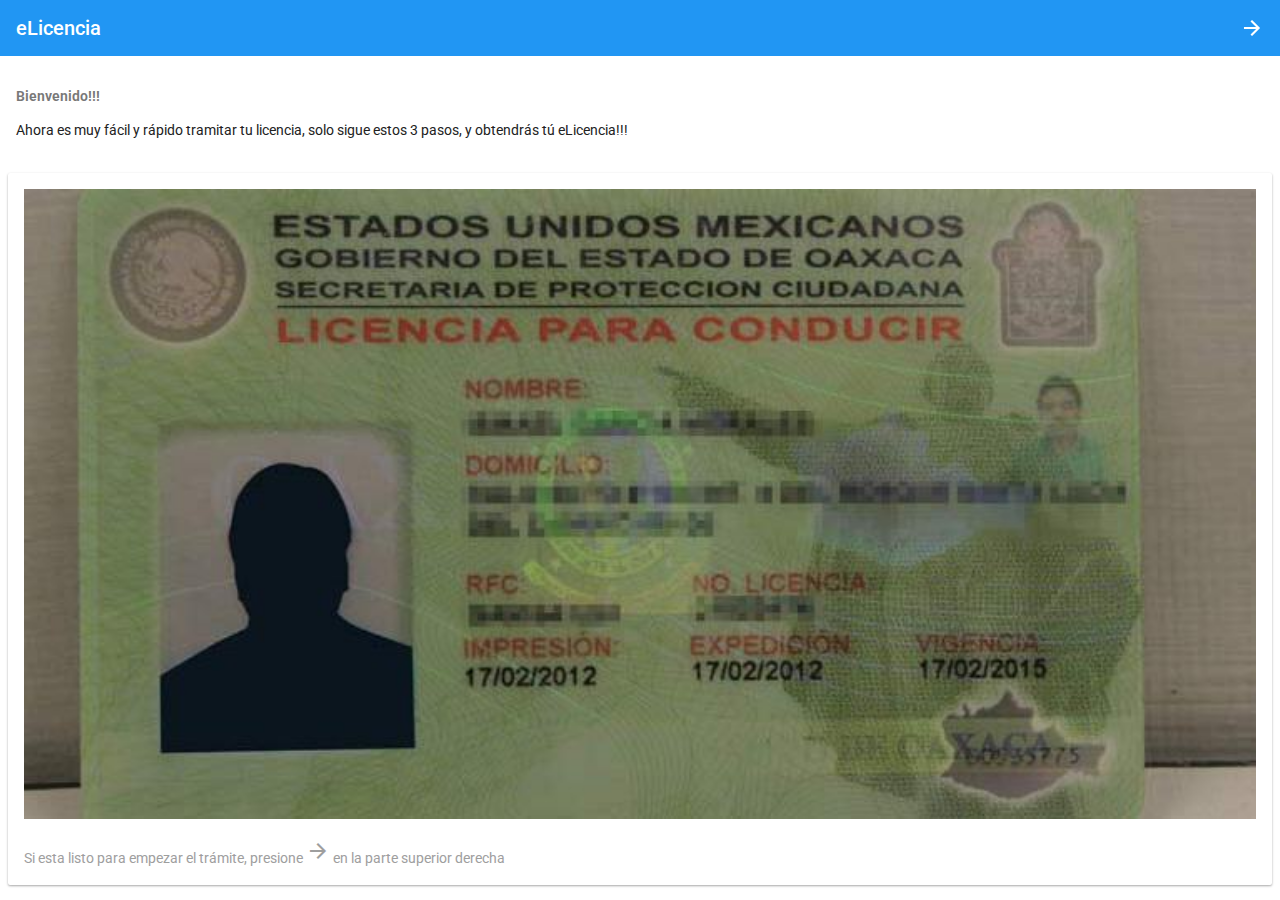
<file: index.html>
<!DOCTYPE html>
<html>
<head>
<meta charset="utf-8">
<meta name="viewport" content="width=device-width, initial-scale=1, maximum-scale=1, minimum-scale=1, user-scalable=no, minimal-ui">
<meta name="mobile-web-app-capable" content="yes">
<meta name="apple-mobile-web-app-capable" content="yes">
<meta name="apple-mobile-web-app-status-bar-style" content="black">
<meta name="theme-color" content="#2196f3">
<title>Inicio</title>
<link rel="stylesheet" href="css/framework7.material.min.css">
<link rel="stylesheet" href="css/framework7.material.colors.min.css">
<!--link rel="stylesheet" href="css/my-app.css"-->
<link rel="stylesheet" href="https://fonts.googleapis.com/css?family=Roboto:regular,bold,italic,thin,light,bolditalic,black,medium&amp;lang=en">
<link rel="stylesheet" href="https://fonts.googleapis.com/icon?family=Material+Icons">

</head>
<body>
	<div class="statusbar-overlay"></div>
	<div class="panel-overlay"></div>
	<div class="views">
		<div class="view view-main">
			<div class="pages navbar-fixed">
				<div data-page="index" class="page">
					<div class="navbar">
						<div class="navbar-inner">
							<div class="center">eLicencia</div>
							<div id="saveinfo" class="right">
								<a href="#" data-picker=".picker-1" class="open-picker link" id="continue"><i class="material-icons">arrow_forward</i></a>
							</div>
						</div>
					</div>
					<div class="page-content">
						<div class="content-block-title">
							<b>Bienvenido!!!</b>
						</div>
						<div class="content-block">
							<p>Ahora es muy fácil y rápido tramitar tu licencia, solo sigue estos 3 pasos, y obtendrás tú eLicencia!!!</p>
						</div>
						<div class="card ks-facebook-card">
							<!--div class="card-header">
								<div class="ks-facebook-avatar"><img src="http://lorempixel.com/68/68/people/1/" width="34" height="34"/></div>
								<div class="ks-facebook-name">John Doe</div>
								<div class="ks-facebook-date">Monday at 2:15 PM</div>
							</div-->
							<div class="card-content">
								<div class="card-content-inner">
									<!--p>What a nice photo i took yesterday!</p-->
									<img src="img/licencia.jpg" width="100%"/>
									<p class="color-gray">Si esta listo para empezar el trámite, presione <i class="material-icons">arrow_forward</i> en la parte superior derecha</p>
									<!--b id="users" style="font-size:8.5pt;float:right;"></b-->
								</div>
							</div>
						</div>
					</div>
				</div>
			</div>
		</div>		

	</div>


	<!-- Path to Jquery Library JS-->
    <script type="text/javascript" src="js/jquery-2.1.1.min.js"></script>
    <!-- Path to Framework7 Library JS-->
    <script type="text/javascript" src="js/framework7.min.js"></script>
    <!-- Path to Angular Library JS-->
    <!--script type="text/javascript" src="js/angular.min.js"></script-->
    <!-- Path to your app js-->
    <!--script type="text/javascript" src="js/app.js"></script-->
    <script>
    	$(document).ready(function (){
    		$("#users").empty();
    		if(localStorage.getItem('init') != null)
    			window.location.href = "views/step1_takevideo.html";
    				
    		if(localStorage.getItem('usuarios_guardados') == null){
    			$("#users").append("No hay registros");
    		}else{
    			var usuarios_guardados = JSON.parse(localStorage.getItem("usuarios_guardados"));
    			//alert("usuarios "+usuarios_guardados)
    			$("#users").append("Tiene "+usuarios_guardados.length+" registros<br>");
    		}

    		$("#continue").click(function(){
				//alert("continuar");
				var init = 1;
				var indicator = 0;
				localStorage.setItem("init", init);
				localStorage.setItem("indicator", indicator);
				window.location.href = "views/step1_takevideo.html";
			});

    	});

    </script>

</body>
</html>
</file>
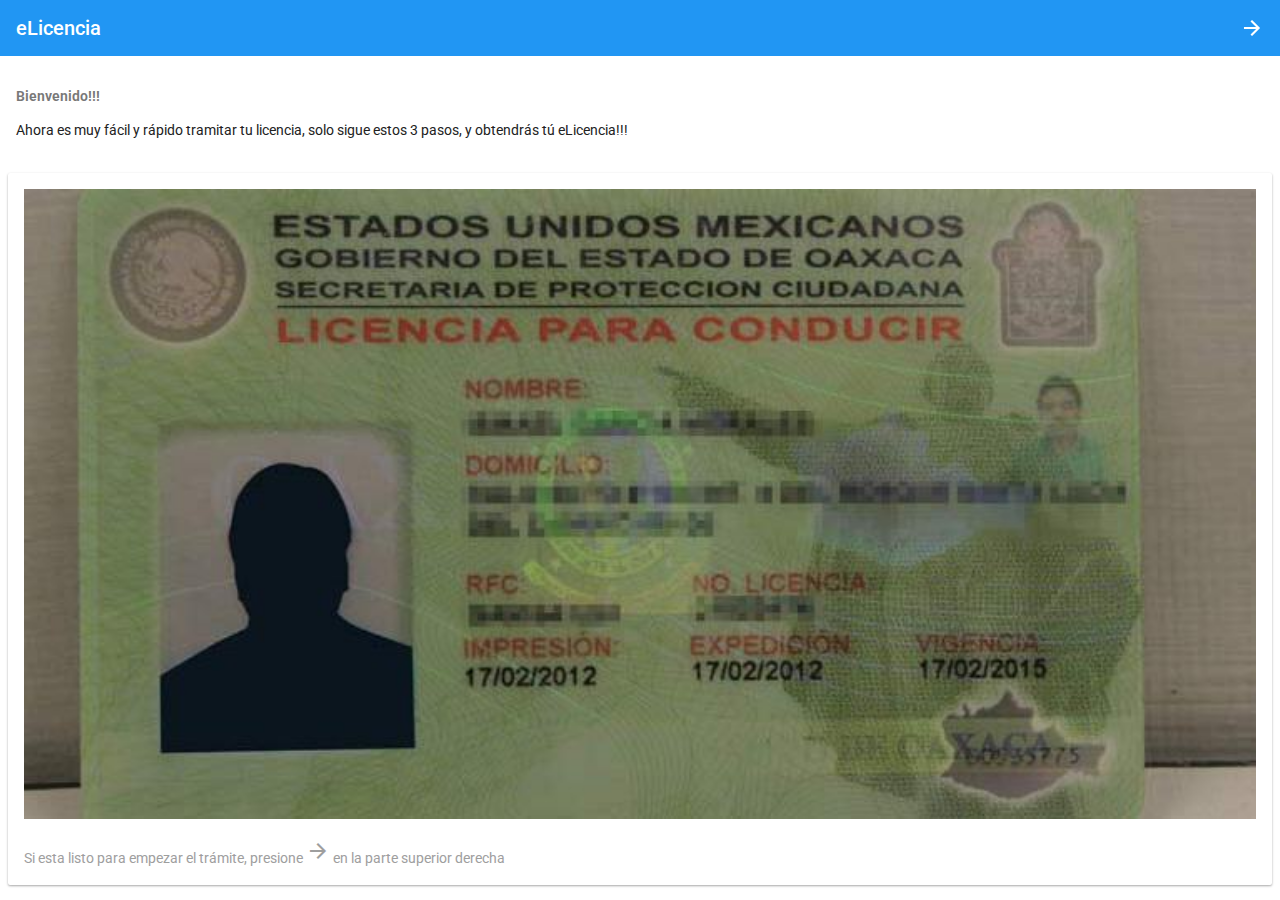
<file: views/step1_takevideo.html>
<!DOCTYPE html>
<html>
<head>
<meta charset="utf-8">
<meta name="viewport" content="width=device-width, initial-scale=1, maximum-scale=1, minimum-scale=1, user-scalable=no, minimal-ui">
<meta name="mobile-web-app-capable" content="yes">
<meta name="apple-mobile-web-app-capable" content="yes">
<meta name="apple-mobile-web-app-status-bar-style" content="black">
<meta name="theme-color" content="#2196f3">
<title>Paso 1) Tutorial</title>
<link rel="stylesheet" href="../css/framework7.material.min.css">
<link rel="stylesheet" href="../css/framework7.material.colors.min.css">
<!--link rel="stylesheet" href="css/my-app.css"-->
<link rel="stylesheet" href="https://fonts.googleapis.com/css?family=Roboto:regular,bold,italic,thin,light,bolditalic,black,medium&amp;lang=en">
<link rel="stylesheet" href="https://fonts.googleapis.com/icon?family=Material+Icons">

</head>
<body>
	<div class="statusbar-overlay"></div>
	<div class="panel-overlay"></div>
	<div class="views">
		<div class="view view-main">
			<div class="pages navbar-fixed">
				<div data-page="index" class="page">
					<div class="navbar">
						<div class="navbar-inner">
							<div class="center">eLicencia</div>
							<div id="saveinfo" class="right">
								<a href="#" data-picker=".picker-1" class="open-picker link" id="continue"><i class="material-icons">arrow_forward</i></a>
							</div>
						</div>
					</div>
					<div class="page-content">
						<div class="content-block-title">
							<b>1) Primer Paso: Vea el video</b>
						</div>
						<div class="content-block">
							<p>Es muy importante ver este video, pues lo introduce a como utilizar esta aplicación y continuar con el proceso del trámite de la elicencia de una manera mas sencilla y rápida.</p>
						</div>
						<div class="list-block" id="tipo">
							<div class="content-block-title">
								<b>Seleccione el tipo de licencia y continue</b>
							</div>
							<ul>
								<li>
									<div class="item-content">
										<div class="item-media"><i class="material-icons">favorite</i></div>
										<div class="item-inner">
											<div class="item-title label">Seleccione el tipo de Licencia</div>
											<div class="item-input">
												<select id="selectTipo">
													<option value="A">A</option>
													<option value="B">B</option>
													<option value="C">C</option>
													<option value="D">D</option>
													<option value="E">E</option>
												</select>
											</div>
										</div>
									</div>
								</li>
							</ul>
						</div>
						<div class="card ks-facebook-card">
							<!--div class="card-header">
								<div class="ks-facebook-avatar"><img src="http://lorempixel.com/68/68/people/1/" width="34" height="34"/></div>
								<div class="ks-facebook-name">John Doe</div>
								<div class="ks-facebook-date">Monday at 2:15 PM</div>
							</div-->
							<div class="card-content">
								<div class="card-content-inner">
									<!--p>What a nice photo i took yesterday!</p-->
									<div id="player">Cargando el Video....Espere un momento!</div>
									<!--img src="http://lorempixel.com/1000/700/nature/8/" width="100%"/-->
									<!--p class="color-gray">Likes: 112 &nbsp;&nbsp; Comments: 43</p-->
								</div>
							</div>
						</div>

					</div>
				</div>
			</div>
		</div>
	</div>


	<!-- Path to Jquery Library JS-->
    <script type="text/javascript" src="../js/jquery-2.1.1.min.js"></script>
    <!-- Path to Framework7 Library JS-->
    <script type="text/javascript" src="../js/framework7.min.js"></script>
    <!-- Path to Angular Library JS-->
    <!--script type="text/javascript" src="js/angular.min.js"></script-->
    <!-- Path to your app js-->
    <!--script type="text/javascript" src="js/app.js"></script-->
    <script>
    	$(document).ready(function (){
    		//alert("init "+localStorage.getItem("init"));
    		if(localStorage.getItem("init") == null)
    			window.location.href = "../index.html";
    		if(localStorage.getItem("indicator") != null){
    			//alert("!= null "+localStorage.getItem("indicator"));
    			if(localStorage.getItem("indicator") == 1){
    				window.location.href = "step2_exam.html";	
    			}
    			if(localStorage.getItem("indicator") == 2){
    				window.location.href = "step3_register.html";	
    			}
    			
    		}
    		$("#saveinfo").hide();
    		$("#tipo").hide();
    	});
    	
		// 2. This code loads the IFrame Player API code asynchronously.
		var tag = document.createElement('script');
		tag.src = "https://www.youtube.com/iframe_api";
		var firstScriptTag = document.getElementsByTagName('script')[0];
		firstScriptTag.parentNode.insertBefore(tag, firstScriptTag);
		var player;var indicator = 0;
		function onYouTubeIframeAPIReady() {
			player = new YT.Player('player', {
				height: '390',
				width: '100%',
				videoId: 'il73V42KgNc',
				events: {
					'onReady': onPlayerReady,
					'onStateChange': onFinish
				}
			});
		}
		
		function onPlayerReady(event) {
			event.target.playVideo();
		}

		function onFinish(e){
			if(e.data == 0){
				//alert("este video ya valio madres");
				$("#tipo").show();
				//indicator = 1;
			}
		}

		$("#continue").click(function(){
			//alert("continuar");
			localStorage.setItem("indicator", indicator);
			window.location.href = "step2_exam.html";
		});

		$("#selectTipo").on("change", function(){
			//alert("tipo "+this.value);
			localStorage.setItem("tipo", this.value);
			$("#saveinfo").show();
			indicator = 1;
		});

    </script>

</body>
</html>
</file>
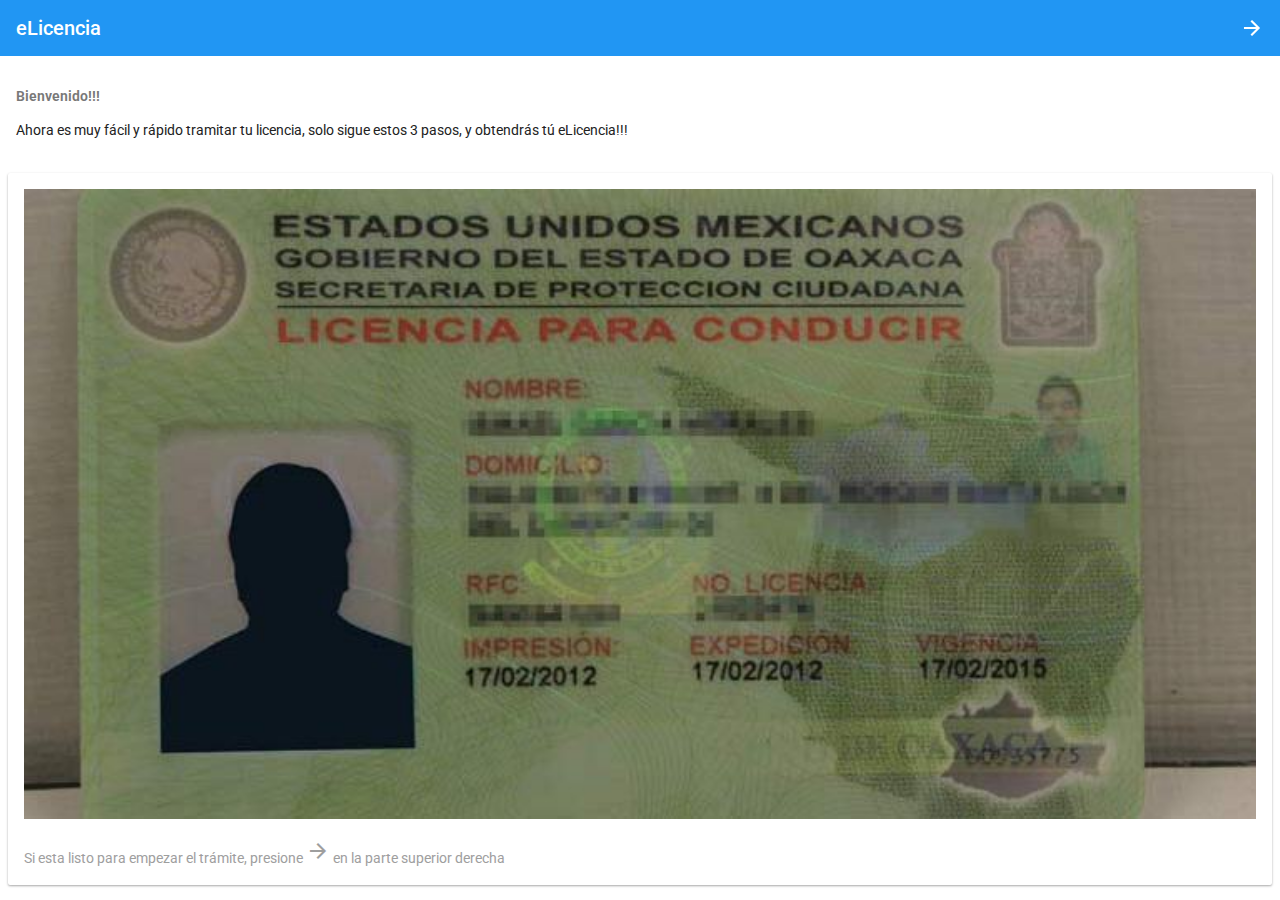
<file: views/step2_exam.html>
<!DOCTYPE html>
<html>
<head>
<meta charset="utf-8">
<meta name="viewport" content="width=device-width, initial-scale=1, maximum-scale=1, minimum-scale=1, user-scalable=no, minimal-ui">
<meta name="mobile-web-app-capable" content="yes">
<meta name="apple-mobile-web-app-capable" content="yes">
<meta name="apple-mobile-web-app-status-bar-style" content="black">
<meta name="theme-color" content="#2196f3">
<title>Paso 2) Examen</title>
<link rel="stylesheet" href="../css/framework7.material.min.css">
<link rel="stylesheet" href="../css/framework7.material.colors.min.css">
<!--link rel="stylesheet" href="css/my-app.css"-->
<link rel="stylesheet" href="https://fonts.googleapis.com/css?family=Roboto:regular,bold,italic,thin,light,bolditalic,black,medium&amp;lang=en">
<link rel="stylesheet" href="https://fonts.googleapis.com/icon?family=Material+Icons">

</head>
<body>
	<div class="statusbar-overlay"></div>
	<div class="panel-overlay"></div>
	<div class="views">
		<div class="view view-main">
			<div class="pages navbar-fixed">
				<div data-page="index" class="page">
					<div class="navbar">
						<div class="navbar-inner">
							<div class="center">eLicencia</div>
							<div id="saveinfo" class="right">
								<a href="#" data-picker=".picker-1" class="open-picker link" id="continue"><i class="material-icons">arrow_forward</i></a>
							</div>
						</div>
					</div>
					<div class="page-content">
						<div class="content-block-title">
							<b>2) Segundo Paso: Realice el Examén</b>
						</div>
						<div class="content-block">
							<p>Realice y apruebe el siguiente examen, pues con esto comprobamos que usted tiene lo escencial para obtener la eLicencia</p>
							<hr>
							<h2 align="center">Aqui va el Examen para la licencia tipo "<em id="tipo"></em>"</h2>
						</div>
					</div>
				</div>
			</div>
		</div>		
	</div>


	<!-- Path to Jquery Library JS-->
    <script type="text/javascript" src="../js/jquery-2.1.1.min.js"></script>
    <!-- Path to Framework7 Library JS-->
    <script type="text/javascript" src="../js/framework7.min.js"></script>
    <!-- Path to Angular Library JS-->
    <!--script type="text/javascript" src="js/angular.min.js"></script-->
    <!-- Path to your app js-->
    <!--script type="text/javascript" src="js/app.js"></script-->
    <script>
    	$(document).ready(function (){
    		if(localStorage.getItem("indicator") != null){
    			//alert("!= null "+localStorage.getItem("indicator"));
    			if(localStorage.getItem("indicator") == 0){
    				window.location.href = "../index.html";	
    			}
    			if(localStorage.getItem("indicator") == 2){
    				window.location.href = "step3_register.html";	
    			}
    		}else{
    			window.location.href = "../index.html";	
    		}
    		$("#tipo").empty();
    		$("#tipo").append(localStorage.getItem("tipo"));

	    	//$("#saveinfo").hide();
	    	var indicator = 2;
			$("#continue").click(function(){
				//alert("continuar 2");
				localStorage.setItem("indicator", indicator);
				window.location.href = "step3_register.html";
			});
		});

    </script>

</body>
</html>
</file>
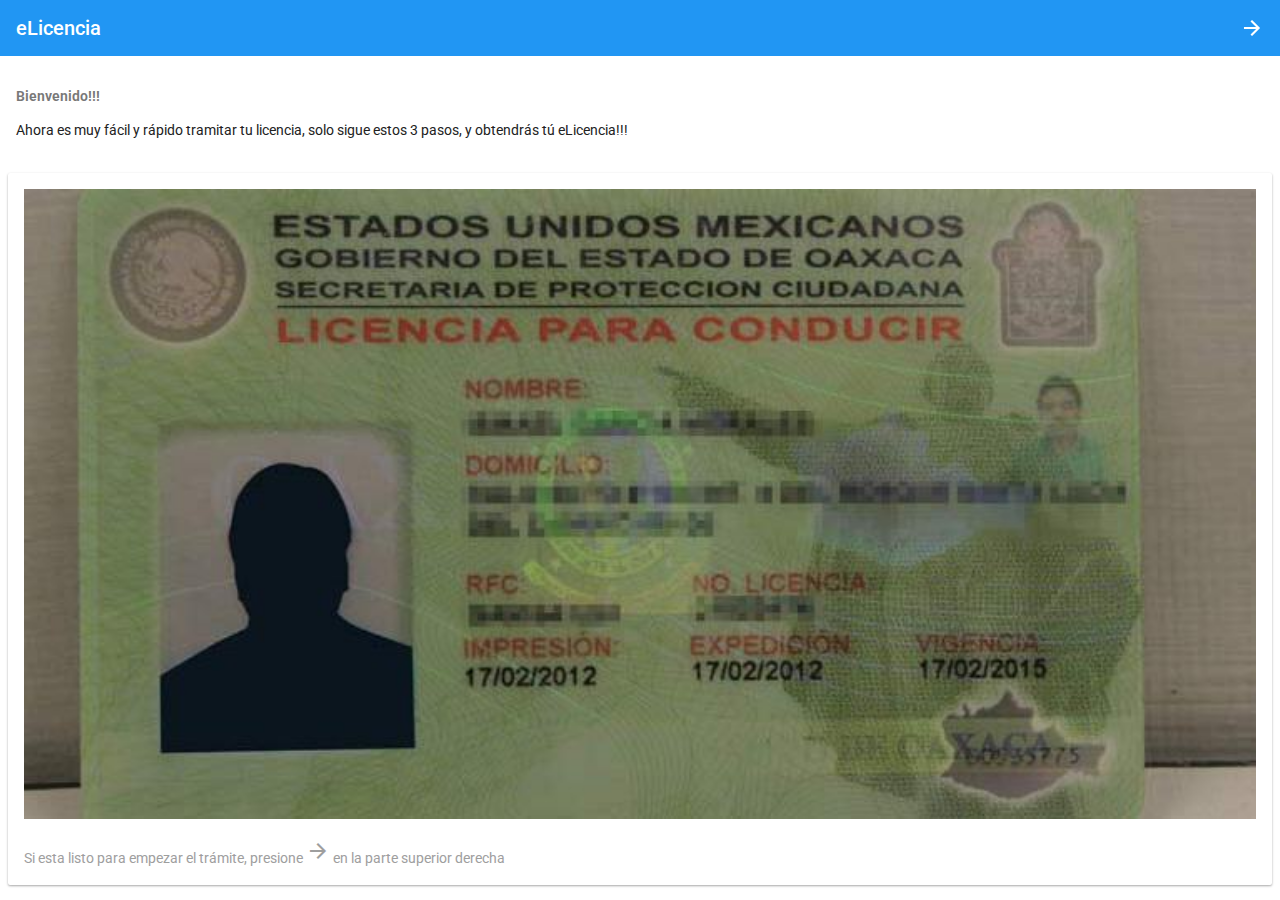
<file: views/step3_register.html>
<!DOCTYPE html>
<html ng-app="elicenciaapp">
<head>
<meta charset="utf-8">
<meta name="viewport" content="width=device-width, initial-scale=1, maximum-scale=1, minimum-scale=1, user-scalable=no, minimal-ui">
<meta name="mobile-web-app-capable" content="yes">
<meta name="apple-mobile-web-app-capable" content="yes">
<meta name="apple-mobile-web-app-status-bar-style" content="black">
<meta name="theme-color" content="#2196f3">
<title>Paso 3) Registro</title>
<link rel="stylesheet" href="../css/framework7.material.min.css">
<link rel="stylesheet" href="../css/framework7.material.colors.min.css">
<!--link rel="stylesheet" href="css/my-app.css"-->
<link rel="stylesheet" href="https://fonts.googleapis.com/css?family=Roboto:regular,bold,italic,thin,light,bolditalic,black,medium&amp;lang=en">
<link rel="stylesheet" href="https://fonts.googleapis.com/icon?family=Material+Icons">

</head>
<body ng-controller="elicenciaCtrl">
	<div class="statusbar-overlay"></div>
	<div class="panel-overlay"></div>
	<div class="views">
		<div class="view view-main">
			<div class="pages navbar-fixed">
				<div data-page="index" class="page">
					<div class="navbar">
						<div class="navbar-inner">
							<div class="center">eLicencia</div>
							<div id="saveinfo" class="right">
								<a href="#" data-picker=".picker-1" class="open-picker link"><i class="material-icons">check</i></a>
							</div>
						</div>
					</div>
					
					<div class="toolbar tabbar">
						<div class="toolbar-inner">
							<a href="#tab1" class="active tab-link" ng-click="myoption(1)">Parte Frontal</a>
							<a href="#tab2" class="tab-link" ng-click="myoption(2)">Parte Trasera</a>
						</div>
					</div>

					<div class="tabs-animated-wrap">
						<div class="tabs">
							<div id="tab1" class="page-content tab active">
								<br>
								<div class="content-block">
									<div class="content-block-title">
										<b>3) Tercer Paso: Proporcione sus datos</b>
									</div>
									<div class="content-block">
										<p>Proporcione sus datos para completar la operación.<br><b><em style="font-size: 8pt;">Todos los campos son obligatorios</em></b></p>
										<hr>
										<p align="center">Parte Frontal de la licencia</p>
									</div>
									
									<div class="list-block">
										<ul>
											<li>
												<div class="item-content">
													<div class="item-media"><i class="material-icons">person</i></div>
													<div class="item-inner">
														<!--div class="item-title label">Nombre</div-->
														<div class="item-input">
															<input type="text" ng-model="tmp.LUSUNOM" placeholder="Nombre(s)"/>
														</div>
													</div>
												</div>
											</li>
											<li>
												<div class="item-content">
													<div class="item-media"><i class="material-icons">person</i></div>
													<div class="item-inner">
														<div class="item-input">
															<input type="text" ng-model="tmp.LUSUAPP" placeholder="Apellido Paterno"/>
														</div>
													</div>
												</div>
											</li>
											<li>
												<div class="item-content">
													<div class="item-media"><i class="material-icons">person</i></div>
													<div class="item-inner">
														<div class="item-input">
															<input type="text" ng-model="tmp.LUSUAPM" placeholder="Apellido Materno"/>
														</div>
													</div>
												</div>
											</li>
											<li>
												<div class="item-content">
													<div class="item-media"><i class="material-icons">assignment</i></div>
													<div class="item-inner">
														<div class="item-input">
															<input type="text" ng-model="tmp.LUSURFC" placeholder="R F C"/>
														</div>
													</div>
												</div>
											</li>
											<li>
												<br>
												<div class="row">
													<div class="col-50">
														<div class="item-content">
															<div class="item-media"><i class="material-icons">room</i></div>
															<div class="item-inner">
																<div class="item-input">
																	<input type="text" ng-model="tmp.LUSUCAL" placeholder="Calle"/>
																</div>
															</div>
														</div>
													</div>
											    	<div class="col-50">
														<div class="item-content">
															<div class="item-media"><i class="material-icons">room</i></div>
															<div class="item-inner">
																<div class="item-input">
																	<input type="text" ng-model="tmp.LUSUNUM"  placeholder="Num."/>
																</div>
															</div>
														</div>
													</div>
												</div>
											</li>
											<li>
												<br>
												<div class="row">
													<div class="col-50">
														<div class="item-content">
															<div class="item-media"><i class="material-icons">room</i></div>
															<div class="item-inner">
																<div class="item-input">
																	<input type="text" ng-model="tmp.LUSUCOL" placeholder="Colonia"/>
																</div>
															</div>
														</div>
													</div>
											    	<div class="col-50">
														<div class="item-content">
															<div class="item-media"><i class="material-icons">label</i></div>
															<div class="item-inner">
																<div class="item-input">
																	<input type="text" ng-model="tmp.LUSUCOP" placeholder="CP"/>
																</div>
															</div>
														</div>
													</div>
												</div>
											</li>
											<li>
												<div class="item-content">
													<div class="item-media"><i class="material-icons">home</i></div>
													<div class="item-inner">
														<div class="item-input">
															<input type="text" ng-model="tmp.LUSUMUN" placeholder="Municipio"/>
														</div>
													</div>
												</div>
											</li>
											<li>
												<div class="item-content">
													<div class="item-media"><i class="material-icons">email</i></div>
													<div class="item-inner">
														<div class="item-input">
															<input type="email" ng-model="tmp.LUSUEMA" placeholder="Correo Electrónico"/>
														</div>
													</div>
												</div>
											</li>
											<li>
												<div class="item-content">
													<div class="item-media"><i class="material-icons">phone</i></div>
													<div class="item-inner">
														<div class="item-input">
															<input type="text" ng-model="tmp.LUSUCEL" placeholder="Celular"/>
														</div>
													</div>
												</div>
											</li>
										</ul>
									</div>
								</div>
							</div>

							<div id="tab2" class="page-content tab">
								<div class="content-block">
									<br>
									<div class="content-block-title" align="center">Parte Trasera de la licencia</div>
									<div class="list-block">
										<ul>
											<li>
												<div class="item-content">
													<div class="item-media"><i class="material-icons">local_hospital</i></div>
													<div class="item-inner">
														<div class="item-input">
															<textarea class="resizable" ng-model="tmp.LUSURES" placeholder="Restricciones: Minúsvalido, etc."></textarea>
														</div>
													</div>
												</div>
											</li>
											<li>
												<div class="item-content">
													<div class="item-media"><i class="material-icons">local_hospital</i></div>
													<div class="item-inner">
														<div class="item-input">
															<textarea class="resizable" ng-model="tmp.LUSUPAD" placeholder="Padecimientos Médicos"></textarea>
														</div>
													</div>
												</div>
											</li>
											<li>
												<div class="item-content">
													<div class="item-media"><i class="material-icons">favorite</i></div>
													<div class="item-inner">
														<div class="item-title label">Donador de Órganos</div>
														<div class="item-input">
															<select ng-model="tmp.LUSUDON">
																<option>Si</option>
																<option>No</option>
															</select>
														</div>
													</div>
												</div>
											</li>
											<li>
												<div class="item-content">
													<div class="item-media"><i class="material-icons">local_hospital</i></div>
													<div class="item-inner">
														<div class="item-input">
															<textarea class="resizable" ng-model="tmp.LUSUALE" placeholder="Alergias"></textarea>
														</div>
													</div>
												</div>
											</li>
											<li>
												<div class="item-content">
													<div class="item-media"><i class="material-icons">people_outline</i></div>
													<div class="item-inner">
														<div class="item-title label">Sexo</div>
														<div class="item-input">
															<select ng-model="tmp.LUSUSEX">
																<option>Masculino</option>
																<option>Femenino</option>
															</select>
														</div>
													</div>
												</div>
											</li>
											<li>
												<div class="item-content">
													<div class="item-media"><i class="material-icons">label</i></div>
													<div class="item-inner">
														<div class="item-input">
															<input type="text" ng-model="tmp.LUSUCUR" placeholder="CURP"/>
														</div>
													</div>
												</div>
											</li>
											<li>
												<div class="item-content">
													<div class="item-media"><i class="material-icons">label</i></div>
													<div class="item-inner">
														<div class="item-input">
															<input type="text" ng-model="tmp.LUSUINE" placeholder="I N E"/>
														</div>
													</div>
												</div>
											</li>
											<li>
												<div class="item-content">
													<div class="item-media"><i class="material-icons">local_hospital</i></div>
													<div class="item-inner">
														<div class="item-input">
															<input type="text" ng-model="tmp.LUSUTIS" placeholder="Tipo de Sangre"/>
														</div>
													</div>
												</div>
											</li>
										</ul>
									</div>

									<div class="content-block-title">En caso de Emergencia llamar a</div>
									<div class="list-block">
										<ul>
											<li>
												<div class="item-content">
													<div class="item-media"><i class="material-icons">person_outline</i></div>
													<div class="item-inner">
														<div class="item-input">
															<input type="text" ng-model="tmp.LUSUNOE" placeholder="Nombre Completo">
														</div>
													</div>
												</div>
											</li>
											<li>
												<div class="item-content">
													<div class="item-media"><i class="material-icons">phone</i></div>
													<div class="item-inner">
														<div class="item-input">
															<input type="text" ng-model="tmp.LUSUCEE" placeholder="Celular">
														</div>
													</div>
												</div>
											</li>
										</ul>
									</div>
								</div>
							</div>
						</div>
					</div>
				</div>
			</div>
		</div>
  		<!-- Picker -->
		<div class="picker-modal picker-1" style="background: white;">
			<div class="toolbar">
				<div class="toolbar-inner" style="background: white;border: 1px solid lightgrey;">
					<div class="left"></div>
					<div class="right"><a href="#" class="close-picker" style="color:black;font-weight:bolder;margin:0px 9px 0px 0px;">Cerrar</a></div>
				</div>
			</div>
			<div class="picker-modal-inner">
				<div class="content-block">
					<h2>Esta seguro que desea guardar la información</h2>
					<a href="#" ng-click="saveallinfo()" class="link">Guardar</a>
				</div>
			</div>
		</div>
		<!---->

	</div>

	<!-- Path to Jquery Library JS-->
    <script type="text/javascript" src="../js/jquery-2.1.1.min.js"></script>
    <!-- Path to Framework7 Library JS-->
    <script type="text/javascript" src="../js/framework7.min.js"></script>
    <!-- Path to Angular Library JS-->
    <script type="text/javascript" src="../js/angular.min.js"></script>
    <!-- Path to your app js-->
    <script type="text/javascript" src="../js/app.js"></script>

</body>
</html>
</file>
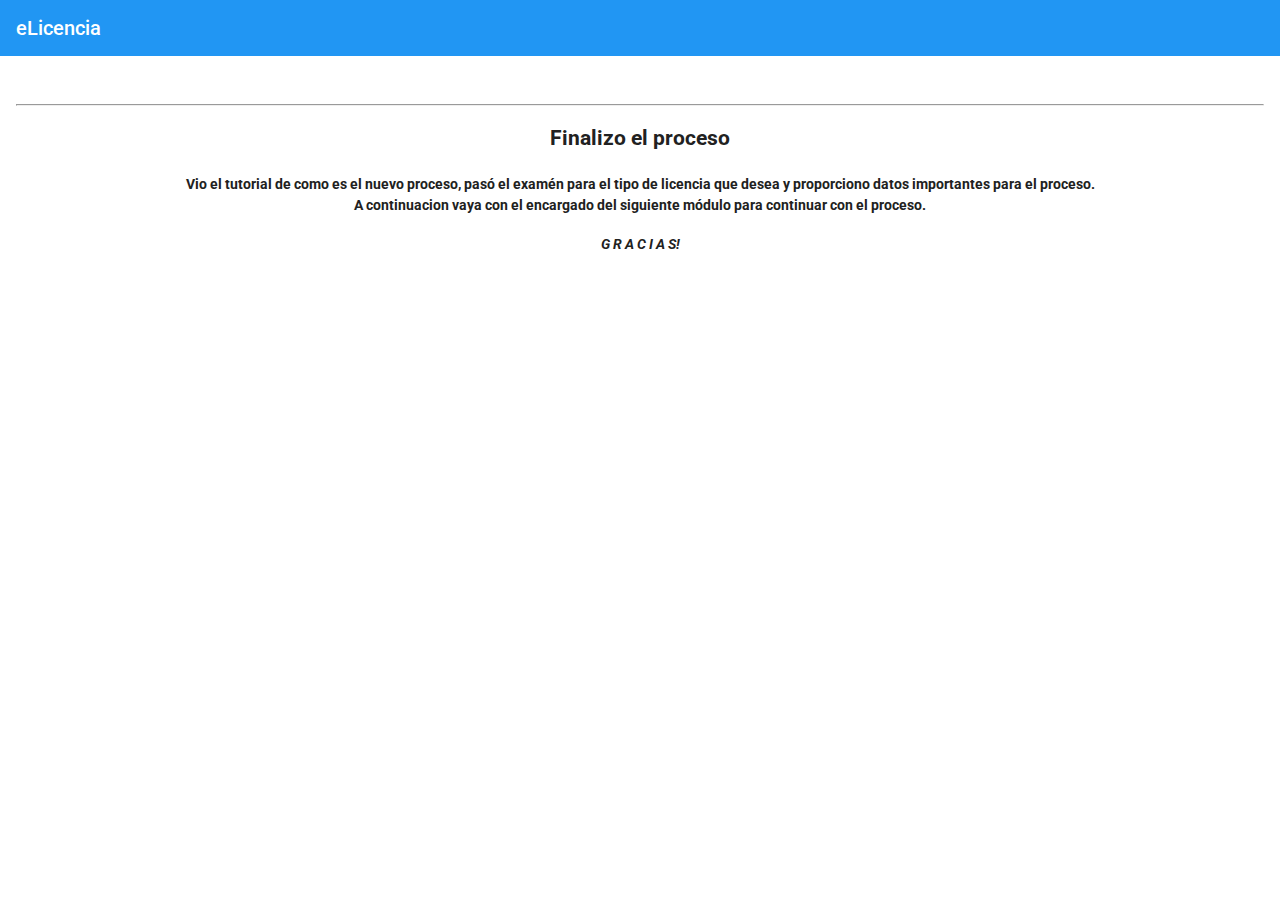
<file: views/step4_finish.html>
<!DOCTYPE html>
<html>
<head>
<meta charset="utf-8">
<meta name="viewport" content="width=device-width, initial-scale=1, maximum-scale=1, minimum-scale=1, user-scalable=no, minimal-ui">
<meta name="mobile-web-app-capable" content="yes">
<meta name="apple-mobile-web-app-capable" content="yes">
<meta name="apple-mobile-web-app-status-bar-style" content="black">
<meta name="theme-color" content="#2196f3">
<title>Proceso Finalizado</title>
<link rel="stylesheet" href="../css/framework7.material.min.css">
<link rel="stylesheet" href="../css/framework7.material.colors.min.css">
<!--link rel="stylesheet" href="css/my-app.css"-->
<link rel="stylesheet" href="https://fonts.googleapis.com/css?family=Roboto:regular,bold,italic,thin,light,bolditalic,black,medium&amp;lang=en">
<link rel="stylesheet" href="https://fonts.googleapis.com/icon?family=Material+Icons">

</head>
<body>
	<div class="statusbar-overlay"></div>
	<div class="panel-overlay"></div>
	<div class="views">
		<div class="view view-main">
			<div class="pages navbar-fixed">
				<div data-page="index" class="page">
					<div class="navbar">
						<div class="navbar-inner">
							<div class="center">eLicencia</div>
						</div>
					</div>
					<div class="page-content">
						<div class="content-block-title">
						</div>
						<div class="content-block">
							<hr>
							<h2 align="center">
								Finalizo el proceso
							</h2> 
							<h4 align="center">
								Vio el tutorial de como es el nuevo proceso, pasó el examén para el tipo de licencia que desea y proporciono datos importantes para el proceso.<br>
								A continuacion vaya con el encargado del siguiente módulo para continuar con el proceso. <br>
							</h4>
							<p align="center"><b><em>G R A C I A S!</em></b></p>
						</div>
					</div>
				</div>
			</div>
		</div>		
	</div>


	<!-- Path to Jquery Library JS-->
    <script type="text/javascript" src="../js/jquery-2.1.1.min.js"></script>
    <!-- Path to Framework7 Library JS-->
    <script type="text/javascript" src="../js/framework7.min.js"></script>
    <script>
    	$(document).ready(function (){});
    		
    </script>

</body>
</html>
</file>
<file: css/framework7.material.min.css>
/**
 * Framework7 1.5.3
 * Full featured mobile HTML framework for building iOS & Android apps
 * 
 * http://framework7.io/
 * 
 * Copyright 2017, Vladimir Kharlampidi
 * The iDangero.us
 * http://www.idangero.us/
 * 
 * Licensed under MIT
 * 
 * Released on: February 10, 2017
 */
.framework7-root,body,html{position:relative;height:100%;width:100%;overflow-x:hidden}body{font-family:Roboto,Noto,Helvetica,Arial,sans-serif;margin:0;padding:0;color:#212121;font-size:14px;line-height:1.5;width:100%;-webkit-text-size-adjust:100%;background:#fff;overflow:hidden}.framework7-root{overflow:hidden}*{-webkit-tap-highlight-color:transparent;-webkit-touch-callout:none}a,input,select,textarea{outline:0}a{text-decoration:none;color:#2196f3}p{margin:1em 0}.row{display:-webkit-box;display:-ms-flexbox;display:-webkit-flex;display:flex;-webkit-box-pack:justify;-ms-flex-pack:justify;-webkit-justify-content:space-between;justify-content:space-between;-webkit-box-lines:multiple;-moz-box-lines:multiple;-webkit-flex-wrap:wrap;-ms-flex-wrap:wrap;flex-wrap:wrap;-webkit-box-align:start;-ms-flex-align:start;-webkit-align-items:flex-start;align-items:flex-start}.row>[class*=col-]{box-sizing:border-box}.row .col-auto{width:100%}.row .col-100{width:100%;width:-webkit-calc((100% - 16px*0)/ 1);width:calc((100% - 16px*0)/ 1)}.row.no-gutter .col-100{width:100%}.row .col-95{width:95%;width:-webkit-calc((100% - 16px*.05263157894736836)/ 1.0526315789473684);width:calc((100% - 16px*.05263157894736836)/ 1.0526315789473684)}.row.no-gutter .col-95{width:95%}.row .col-90{width:90%;width:-webkit-calc((100% - 16px*.11111111111111116)/ 1.1111111111111112);width:calc((100% - 16px*.11111111111111116)/ 1.1111111111111112)}.row.no-gutter .col-90{width:90%}.row .col-85{width:85%;width:-webkit-calc((100% - 16px*.17647058823529416)/ 1.1764705882352942);width:calc((100% - 16px*.17647058823529416)/ 1.1764705882352942)}.row.no-gutter .col-85{width:85%}.row .col-80{width:80%;width:-webkit-calc((100% - 16px*.25)/ 1.25);width:calc((100% - 16px*.25)/ 1.25)}.row.no-gutter .col-80{width:80%}.row .col-75{width:75%;width:-webkit-calc((100% - 16px*.33333333333333326)/ 1.3333333333333333);width:calc((100% - 16px*.33333333333333326)/ 1.3333333333333333)}.row.no-gutter .col-75{width:75%}.row .col-70{width:70%;width:-webkit-calc((100% - 16px*.4285714285714286)/ 1.4285714285714286);width:calc((100% - 16px*.4285714285714286)/ 1.4285714285714286)}.row.no-gutter .col-70{width:70%}.row .col-66{width:66.66666666666666%;width:-webkit-calc((100% - 16px*.5000000000000002)/ 1.5000000000000002);width:calc((100% - 16px*.5000000000000002)/ 1.5000000000000002)}.row.no-gutter .col-66{width:66.66666666666666%}.row .col-65{width:65%;width:-webkit-calc((100% - 16px*.5384615384615385)/ 1.5384615384615385);width:calc((100% - 16px*.5384615384615385)/ 1.5384615384615385)}.row.no-gutter .col-65{width:65%}.row .col-60{width:60%;width:-webkit-calc((100% - 16px*.6666666666666667)/ 1.6666666666666667);width:calc((100% - 16px*.6666666666666667)/ 1.6666666666666667)}.row.no-gutter .col-60{width:60%}.row .col-55{width:55%;width:-webkit-calc((100% - 16px*.8181818181818181)/ 1.8181818181818181);width:calc((100% - 16px*.8181818181818181)/ 1.8181818181818181)}.row.no-gutter .col-55{width:55%}.row .col-50{width:50%;width:-webkit-calc((100% - 16px*1)/ 2);width:calc((100% - 16px*1)/ 2)}.row.no-gutter .col-50{width:50%}.row .col-45{width:45%;width:-webkit-calc((100% - 16px*1.2222222222222223)/ 2.2222222222222223);width:calc((100% - 16px*1.2222222222222223)/ 2.2222222222222223)}.row.no-gutter .col-45{width:45%}.row .col-40{width:40%;width:-webkit-calc((100% - 16px*1.5)/ 2.5);width:calc((100% - 16px*1.5)/ 2.5)}.row.no-gutter .col-40{width:40%}.row .col-35{width:35%;width:-webkit-calc((100% - 16px*1.8571428571428572)/ 2.857142857142857);width:calc((100% - 16px*1.8571428571428572)/ 2.857142857142857)}.row.no-gutter .col-35{width:35%}.row .col-33{width:33.333333333333336%;width:-webkit-calc((100% - 16px*2)/ 3);width:calc((100% - 16px*2)/ 3)}.row.no-gutter .col-33{width:33.333333333333336%}.row .col-30{width:30%;width:-webkit-calc((100% - 16px*2.3333333333333335)/ 3.3333333333333335);width:calc((100% - 16px*2.3333333333333335)/ 3.3333333333333335)}.row.no-gutter .col-30{width:30%}.row .col-25{width:25%;width:-webkit-calc((100% - 16px*3)/ 4);width:calc((100% - 16px*3)/ 4)}.row.no-gutter .col-25{width:25%}.row .col-20{width:20%;width:-webkit-calc((100% - 16px*4)/ 5);width:calc((100% - 16px*4)/ 5)}.row.no-gutter .col-20{width:20%}.row .col-15{width:15%;width:-webkit-calc((100% - 16px*5.666666666666667)/ 6.666666666666667);width:calc((100% - 16px*5.666666666666667)/ 6.666666666666667)}.row.no-gutter .col-15{width:15%}.row .col-10{width:10%;width:-webkit-calc((100% - 16px*9)/ 10);width:calc((100% - 16px*9)/ 10)}.row.no-gutter .col-10{width:10%}.row .col-5{width:5%;width:-webkit-calc((100% - 16px*19)/ 20);width:calc((100% - 16px*19)/ 20)}.row.no-gutter .col-5{width:5%}.row .col-auto:nth-last-child(1),.row .col-auto:nth-last-child(1)~.col-auto{width:100%;width:-webkit-calc((100% - 16px*0)/ 1);width:calc((100% - 16px*0)/ 1)}.row.no-gutter .col-auto:nth-last-child(1),.row.no-gutter .col-auto:nth-last-child(1)~.col-auto{width:100%}.row .col-auto:nth-last-child(2),.row .col-auto:nth-last-child(2)~.col-auto{width:50%;width:-webkit-calc((100% - 16px*1)/ 2);width:calc((100% - 16px*1)/ 2)}.row.no-gutter .col-auto:nth-last-child(2),.row.no-gutter .col-auto:nth-last-child(2)~.col-auto{width:50%}.row .col-auto:nth-last-child(3),.row .col-auto:nth-last-child(3)~.col-auto{width:33.33333333%;width:-webkit-calc((100% - 16px*2)/ 3);width:calc((100% - 16px*2)/ 3)}.row.no-gutter .col-auto:nth-last-child(3),.row.no-gutter .col-auto:nth-last-child(3)~.col-auto{width:33.33333333%}.row .col-auto:nth-last-child(4),.row .col-auto:nth-last-child(4)~.col-auto{width:25%;width:-webkit-calc((100% - 16px*3)/ 4);width:calc((100% - 16px*3)/ 4)}.row.no-gutter .col-auto:nth-last-child(4),.row.no-gutter .col-auto:nth-last-child(4)~.col-auto{width:25%}.row .col-auto:nth-last-child(5),.row .col-auto:nth-last-child(5)~.col-auto{width:20%;width:-webkit-calc((100% - 16px*4)/ 5);width:calc((100% - 16px*4)/ 5)}.row.no-gutter .col-auto:nth-last-child(5),.row.no-gutter .col-auto:nth-last-child(5)~.col-auto{width:20%}.row .col-auto:nth-last-child(6),.row .col-auto:nth-last-child(6)~.col-auto{width:16.66666667%;width:-webkit-calc((100% - 16px*5)/ 6);width:calc((100% - 16px*5)/ 6)}.row.no-gutter .col-auto:nth-last-child(6),.row.no-gutter .col-auto:nth-last-child(6)~.col-auto{width:16.66666667%}.row .col-auto:nth-last-child(7),.row .col-auto:nth-last-child(7)~.col-auto{width:14.28571429%;width:-webkit-calc((100% - 16px*6)/ 7);width:calc((100% - 16px*6)/ 7)}.row.no-gutter .col-auto:nth-last-child(7),.row.no-gutter .col-auto:nth-last-child(7)~.col-auto{width:14.28571429%}.row .col-auto:nth-last-child(8),.row .col-auto:nth-last-child(8)~.col-auto{width:12.5%;width:-webkit-calc((100% - 16px*7)/ 8);width:calc((100% - 16px*7)/ 8)}.row.no-gutter .col-auto:nth-last-child(8),.row.no-gutter .col-auto:nth-last-child(8)~.col-auto{width:12.5%}.row .col-auto:nth-last-child(9),.row .col-auto:nth-last-child(9)~.col-auto{width:11.11111111%;width:-webkit-calc((100% - 16px*8)/ 9);width:calc((100% - 16px*8)/ 9)}.row.no-gutter .col-auto:nth-last-child(9),.row.no-gutter .col-auto:nth-last-child(9)~.col-auto{width:11.11111111%}.row .col-auto:nth-last-child(10),.row .col-auto:nth-last-child(10)~.col-auto{width:10%;width:-webkit-calc((100% - 16px*9)/ 10);width:calc((100% - 16px*9)/ 10)}.row.no-gutter .col-auto:nth-last-child(10),.row.no-gutter .col-auto:nth-last-child(10)~.col-auto{width:10%}.row .col-auto:nth-last-child(11),.row .col-auto:nth-last-child(11)~.col-auto{width:9.09090909%;width:-webkit-calc((100% - 16px*10)/ 11);width:calc((100% - 16px*10)/ 11)}.row.no-gutter .col-auto:nth-last-child(11),.row.no-gutter .col-auto:nth-last-child(11)~.col-auto{width:9.09090909%}.row .col-auto:nth-last-child(12),.row .col-auto:nth-last-child(12)~.col-auto{width:8.33333333%;width:-webkit-calc((100% - 16px*11)/ 12);width:calc((100% - 16px*11)/ 12)}.row.no-gutter .col-auto:nth-last-child(12),.row.no-gutter .col-auto:nth-last-child(12)~.col-auto{width:8.33333333%}.row .col-auto:nth-last-child(13),.row .col-auto:nth-last-child(13)~.col-auto{width:7.69230769%;width:-webkit-calc((100% - 16px*12)/ 13);width:calc((100% - 16px*12)/ 13)}.row.no-gutter .col-auto:nth-last-child(13),.row.no-gutter .col-auto:nth-last-child(13)~.col-auto{width:7.69230769%}.row .col-auto:nth-last-child(14),.row .col-auto:nth-last-child(14)~.col-auto{width:7.14285714%;width:-webkit-calc((100% - 16px*13)/ 14);width:calc((100% - 16px*13)/ 14)}.row.no-gutter .col-auto:nth-last-child(14),.row.no-gutter .col-auto:nth-last-child(14)~.col-auto{width:7.14285714%}.row .col-auto:nth-last-child(15),.row .col-auto:nth-last-child(15)~.col-auto{width:6.66666667%;width:-webkit-calc((100% - 16px*14)/ 15);width:calc((100% - 16px*14)/ 15)}.row.no-gutter .col-auto:nth-last-child(15),.row.no-gutter .col-auto:nth-last-child(15)~.col-auto{width:6.66666667%}.row .col-auto:nth-last-child(16),.row .col-auto:nth-last-child(16)~.col-auto{width:6.25%;width:-webkit-calc((100% - 16px*15)/ 16);width:calc((100% - 16px*15)/ 16)}.row.no-gutter .col-auto:nth-last-child(16),.row.no-gutter .col-auto:nth-last-child(16)~.col-auto{width:6.25%}.row .col-auto:nth-last-child(17),.row .col-auto:nth-last-child(17)~.col-auto{width:5.88235294%;width:-webkit-calc((100% - 16px*16)/ 17);width:calc((100% - 16px*16)/ 17)}.row.no-gutter .col-auto:nth-last-child(17),.row.no-gutter .col-auto:nth-last-child(17)~.col-auto{width:5.88235294%}.row .col-auto:nth-last-child(18),.row .col-auto:nth-last-child(18)~.col-auto{width:5.55555556%;width:-webkit-calc((100% - 16px*17)/ 18);width:calc((100% - 16px*17)/ 18)}.row.no-gutter .col-auto:nth-last-child(18),.row.no-gutter .col-auto:nth-last-child(18)~.col-auto{width:5.55555556%}.row .col-auto:nth-last-child(19),.row .col-auto:nth-last-child(19)~.col-auto{width:5.26315789%;width:-webkit-calc((100% - 16px*18)/ 19);width:calc((100% - 16px*18)/ 19)}.row.no-gutter .col-auto:nth-last-child(19),.row.no-gutter .col-auto:nth-last-child(19)~.col-auto{width:5.26315789%}.row .col-auto:nth-last-child(20),.row .col-auto:nth-last-child(20)~.col-auto{width:5%;width:-webkit-calc((100% - 16px*19)/ 20);width:calc((100% - 16px*19)/ 20)}.row.no-gutter .col-auto:nth-last-child(20),.row.no-gutter .col-auto:nth-last-child(20)~.col-auto{width:5%}.row .col-auto:nth-last-child(21),.row .col-auto:nth-last-child(21)~.col-auto{width:4.76190476%;width:-webkit-calc((100% - 16px*20)/ 21);width:calc((100% - 16px*20)/ 21)}.row.no-gutter .col-auto:nth-last-child(21),.row.no-gutter .col-auto:nth-last-child(21)~.col-auto{width:4.76190476%}@media all and (min-width:768px){.row .tablet-100{width:100%;width:-webkit-calc((100% - 16px*0)/ 1);width:calc((100% - 16px*0)/ 1)}.row.no-gutter .tablet-100{width:100%}.row .tablet-95{width:95%;width:-webkit-calc((100% - 16px*.05263157894736836)/ 1.0526315789473684);width:calc((100% - 16px*.05263157894736836)/ 1.0526315789473684)}.row.no-gutter .tablet-95{width:95%}.row .tablet-90{width:90%;width:-webkit-calc((100% - 16px*.11111111111111116)/ 1.1111111111111112);width:calc((100% - 16px*.11111111111111116)/ 1.1111111111111112)}.row.no-gutter .tablet-90{width:90%}.row .tablet-85{width:85%;width:-webkit-calc((100% - 16px*.17647058823529416)/ 1.1764705882352942);width:calc((100% - 16px*.17647058823529416)/ 1.1764705882352942)}.row.no-gutter .tablet-85{width:85%}.row .tablet-80{width:80%;width:-webkit-calc((100% - 16px*.25)/ 1.25);width:calc((100% - 16px*.25)/ 1.25)}.row.no-gutter .tablet-80{width:80%}.row .tablet-75{width:75%;width:-webkit-calc((100% - 16px*.33333333333333326)/ 1.3333333333333333);width:calc((100% - 16px*.33333333333333326)/ 1.3333333333333333)}.row.no-gutter .tablet-75{width:75%}.row .tablet-70{width:70%;width:-webkit-calc((100% - 16px*.4285714285714286)/ 1.4285714285714286);width:calc((100% - 16px*.4285714285714286)/ 1.4285714285714286)}.row.no-gutter .tablet-70{width:70%}.row .tablet-66{width:66.66666666666666%;width:-webkit-calc((100% - 16px*.5000000000000002)/ 1.5000000000000002);width:calc((100% - 16px*.5000000000000002)/ 1.5000000000000002)}.row.no-gutter .tablet-66{width:66.66666666666666%}.row .tablet-65{width:65%;width:-webkit-calc((100% - 16px*.5384615384615385)/ 1.5384615384615385);width:calc((100% - 16px*.5384615384615385)/ 1.5384615384615385)}.row.no-gutter .tablet-65{width:65%}.row .tablet-60{width:60%;width:-webkit-calc((100% - 16px*.6666666666666667)/ 1.6666666666666667);width:calc((100% - 16px*.6666666666666667)/ 1.6666666666666667)}.row.no-gutter .tablet-60{width:60%}.row .tablet-55{width:55%;width:-webkit-calc((100% - 16px*.8181818181818181)/ 1.8181818181818181);width:calc((100% - 16px*.8181818181818181)/ 1.8181818181818181)}.row.no-gutter .tablet-55{width:55%}.row .tablet-50{width:50%;width:-webkit-calc((100% - 16px*1)/ 2);width:calc((100% - 16px*1)/ 2)}.row.no-gutter .tablet-50{width:50%}.row .tablet-45{width:45%;width:-webkit-calc((100% - 16px*1.2222222222222223)/ 2.2222222222222223);width:calc((100% - 16px*1.2222222222222223)/ 2.2222222222222223)}.row.no-gutter .tablet-45{width:45%}.row .tablet-40{width:40%;width:-webkit-calc((100% - 16px*1.5)/ 2.5);width:calc((100% - 16px*1.5)/ 2.5)}.row.no-gutter .tablet-40{width:40%}.row .tablet-35{width:35%;width:-webkit-calc((100% - 16px*1.8571428571428572)/ 2.857142857142857);width:calc((100% - 16px*1.8571428571428572)/ 2.857142857142857)}.row.no-gutter .tablet-35{width:35%}.row .tablet-33{width:33.333333333333336%;width:-webkit-calc((100% - 16px*2)/ 3);width:calc((100% - 16px*2)/ 3)}.row.no-gutter .tablet-33{width:33.333333333333336%}.row .tablet-30{width:30%;width:-webkit-calc((100% - 16px*2.3333333333333335)/ 3.3333333333333335);width:calc((100% - 16px*2.3333333333333335)/ 3.3333333333333335)}.row.no-gutter .tablet-30{width:30%}.row .tablet-25{width:25%;width:-webkit-calc((100% - 16px*3)/ 4);width:calc((100% - 16px*3)/ 4)}.row.no-gutter .tablet-25{width:25%}.row .tablet-20{width:20%;width:-webkit-calc((100% - 16px*4)/ 5);width:calc((100% - 16px*4)/ 5)}.row.no-gutter .tablet-20{width:20%}.row .tablet-15{width:15%;width:-webkit-calc((100% - 16px*5.666666666666667)/ 6.666666666666667);width:calc((100% - 16px*5.666666666666667)/ 6.666666666666667)}.row.no-gutter .tablet-15{width:15%}.row .tablet-10{width:10%;width:-webkit-calc((100% - 16px*9)/ 10);width:calc((100% - 16px*9)/ 10)}.row.no-gutter .tablet-10{width:10%}.row .tablet-5{width:5%;width:-webkit-calc((100% - 16px*19)/ 20);width:calc((100% - 16px*19)/ 20)}.row.no-gutter .tablet-5{width:5%}.row .tablet-auto:nth-last-child(1),.row .tablet-auto:nth-last-child(1)~.col-auto{width:100%;width:-webkit-calc((100% - 16px*0)/ 1);width:calc((100% - 16px*0)/ 1)}.row.no-gutter .tablet-auto:nth-last-child(1),.row.no-gutter .tablet-auto:nth-last-child(1)~.tablet-auto{width:100%}.row .tablet-auto:nth-last-child(2),.row .tablet-auto:nth-last-child(2)~.col-auto{width:50%;width:-webkit-calc((100% - 16px*1)/ 2);width:calc((100% - 16px*1)/ 2)}.row.no-gutter .tablet-auto:nth-last-child(2),.row.no-gutter .tablet-auto:nth-last-child(2)~.tablet-auto{width:50%}.row .tablet-auto:nth-last-child(3),.row .tablet-auto:nth-last-child(3)~.col-auto{width:33.33333333%;width:-webkit-calc((100% - 16px*2)/ 3);width:calc((100% - 16px*2)/ 3)}.row.no-gutter .tablet-auto:nth-last-child(3),.row.no-gutter .tablet-auto:nth-last-child(3)~.tablet-auto{width:33.33333333%}.row .tablet-auto:nth-last-child(4),.row .tablet-auto:nth-last-child(4)~.col-auto{width:25%;width:-webkit-calc((100% - 16px*3)/ 4);width:calc((100% - 16px*3)/ 4)}.row.no-gutter .tablet-auto:nth-last-child(4),.row.no-gutter .tablet-auto:nth-last-child(4)~.tablet-auto{width:25%}.row .tablet-auto:nth-last-child(5),.row .tablet-auto:nth-last-child(5)~.col-auto{width:20%;width:-webkit-calc((100% - 16px*4)/ 5);width:calc((100% - 16px*4)/ 5)}.row.no-gutter .tablet-auto:nth-last-child(5),.row.no-gutter .tablet-auto:nth-last-child(5)~.tablet-auto{width:20%}.row .tablet-auto:nth-last-child(6),.row .tablet-auto:nth-last-child(6)~.col-auto{width:16.66666667%;width:-webkit-calc((100% - 16px*5)/ 6);width:calc((100% - 16px*5)/ 6)}.row.no-gutter .tablet-auto:nth-last-child(6),.row.no-gutter .tablet-auto:nth-last-child(6)~.tablet-auto{width:16.66666667%}.row .tablet-auto:nth-last-child(7),.row .tablet-auto:nth-last-child(7)~.col-auto{width:14.28571429%;width:-webkit-calc((100% - 16px*6)/ 7);width:calc((100% - 16px*6)/ 7)}.row.no-gutter .tablet-auto:nth-last-child(7),.row.no-gutter .tablet-auto:nth-last-child(7)~.tablet-auto{width:14.28571429%}.row .tablet-auto:nth-last-child(8),.row .tablet-auto:nth-last-child(8)~.col-auto{width:12.5%;width:-webkit-calc((100% - 16px*7)/ 8);width:calc((100% - 16px*7)/ 8)}.row.no-gutter .tablet-auto:nth-last-child(8),.row.no-gutter .tablet-auto:nth-last-child(8)~.tablet-auto{width:12.5%}.row .tablet-auto:nth-last-child(9),.row .tablet-auto:nth-last-child(9)~.col-auto{width:11.11111111%;width:-webkit-calc((100% - 16px*8)/ 9);width:calc((100% - 16px*8)/ 9)}.row.no-gutter .tablet-auto:nth-last-child(9),.row.no-gutter .tablet-auto:nth-last-child(9)~.tablet-auto{width:11.11111111%}.row .tablet-auto:nth-last-child(10),.row .tablet-auto:nth-last-child(10)~.col-auto{width:10%;width:-webkit-calc((100% - 16px*9)/ 10);width:calc((100% - 16px*9)/ 10)}.row.no-gutter .tablet-auto:nth-last-child(10),.row.no-gutter .tablet-auto:nth-last-child(10)~.tablet-auto{width:10%}.row .tablet-auto:nth-last-child(11),.row .tablet-auto:nth-last-child(11)~.col-auto{width:9.09090909%;width:-webkit-calc((100% - 16px*10)/ 11);width:calc((100% - 16px*10)/ 11)}.row.no-gutter .tablet-auto:nth-last-child(11),.row.no-gutter .tablet-auto:nth-last-child(11)~.tablet-auto{width:9.09090909%}.row .tablet-auto:nth-last-child(12),.row .tablet-auto:nth-last-child(12)~.col-auto{width:8.33333333%;width:-webkit-calc((100% - 16px*11)/ 12);width:calc((100% - 16px*11)/ 12)}.row.no-gutter .tablet-auto:nth-last-child(12),.row.no-gutter .tablet-auto:nth-last-child(12)~.tablet-auto{width:8.33333333%}.row .tablet-auto:nth-last-child(13),.row .tablet-auto:nth-last-child(13)~.col-auto{width:7.69230769%;width:-webkit-calc((100% - 16px*12)/ 13);width:calc((100% - 16px*12)/ 13)}.row.no-gutter .tablet-auto:nth-last-child(13),.row.no-gutter .tablet-auto:nth-last-child(13)~.tablet-auto{width:7.69230769%}.row .tablet-auto:nth-last-child(14),.row .tablet-auto:nth-last-child(14)~.col-auto{width:7.14285714%;width:-webkit-calc((100% - 16px*13)/ 14);width:calc((100% - 16px*13)/ 14)}.row.no-gutter .tablet-auto:nth-last-child(14),.row.no-gutter .tablet-auto:nth-last-child(14)~.tablet-auto{width:7.14285714%}.row .tablet-auto:nth-last-child(15),.row .tablet-auto:nth-last-child(15)~.col-auto{width:6.66666667%;width:-webkit-calc((100% - 16px*14)/ 15);width:calc((100% - 16px*14)/ 15)}.row.no-gutter .tablet-auto:nth-last-child(15),.row.no-gutter .tablet-auto:nth-last-child(15)~.tablet-auto{width:6.66666667%}.row .tablet-auto:nth-last-child(16),.row .tablet-auto:nth-last-child(16)~.col-auto{width:6.25%;width:-webkit-calc((100% - 16px*15)/ 16);width:calc((100% - 16px*15)/ 16)}.row.no-gutter .tablet-auto:nth-last-child(16),.row.no-gutter .tablet-auto:nth-last-child(16)~.tablet-auto{width:6.25%}.row .tablet-auto:nth-last-child(17),.row .tablet-auto:nth-last-child(17)~.col-auto{width:5.88235294%;width:-webkit-calc((100% - 16px*16)/ 17);width:calc((100% - 16px*16)/ 17)}.row.no-gutter .tablet-auto:nth-last-child(17),.row.no-gutter .tablet-auto:nth-last-child(17)~.tablet-auto{width:5.88235294%}.row .tablet-auto:nth-last-child(18),.row .tablet-auto:nth-last-child(18)~.col-auto{width:5.55555556%;width:-webkit-calc((100% - 16px*17)/ 18);width:calc((100% - 16px*17)/ 18)}.row.no-gutter .tablet-auto:nth-last-child(18),.row.no-gutter .tablet-auto:nth-last-child(18)~.tablet-auto{width:5.55555556%}.row .tablet-auto:nth-last-child(19),.row .tablet-auto:nth-last-child(19)~.col-auto{width:5.26315789%;width:-webkit-calc((100% - 16px*18)/ 19);width:calc((100% - 16px*18)/ 19)}.row.no-gutter .tablet-auto:nth-last-child(19),.row.no-gutter .tablet-auto:nth-last-child(19)~.tablet-auto{width:5.26315789%}.row .tablet-auto:nth-last-child(20),.row .tablet-auto:nth-last-child(20)~.col-auto{width:5%;width:-webkit-calc((100% - 16px*19)/ 20);width:calc((100% - 16px*19)/ 20)}.row.no-gutter .tablet-auto:nth-last-child(20),.row.no-gutter .tablet-auto:nth-last-child(20)~.tablet-auto{width:5%}.row .tablet-auto:nth-last-child(21),.row .tablet-auto:nth-last-child(21)~.col-auto{width:4.76190476%;width:-webkit-calc((100% - 16px*20)/ 21);width:calc((100% - 16px*20)/ 21)}.row.no-gutter .tablet-auto:nth-last-child(21),.row.no-gutter .tablet-auto:nth-last-child(21)~.tablet-auto{width:4.76190476%}}.view,.views{position:relative;width:100%;height:100%;z-index:5000}.views{overflow:auto;-webkit-overflow-scrolling:touch}.view{overflow:hidden;box-sizing:border-box}.pages{position:relative;width:100%;height:100%;overflow:hidden}.page{box-sizing:border-box;position:absolute;left:0;top:0;width:100%;height:100%;background:#fff;-webkit-transform:translate3d(0,0,0);transform:translate3d(0,0,0)}.page.cached{display:none}.page-on-left{opacity:1;-webkit-transform:translate3d(0,0,0);transform:translate3d(0,0,0)}.page-on-right{opacity:0;pointer-events:none;-webkit-transform:translate3d(0,56px,0);transform:translate3d(0,56px,0)}.page-content{overflow:auto;-webkit-overflow-scrolling:touch;box-sizing:border-box;height:100%;position:relative;z-index:1}.page-transitioning{-webkit-transition-duration:.3s;transition-duration:.3s}.page-from-right-to-center{pointer-events:none;-webkit-animation:pageFromRightToCenter .3s forwards;animation:pageFromRightToCenter .3s forwards}.page-from-center-to-right{pointer-events:none;-webkit-animation:pageFromCenterToRight .3s forwards;animation:pageFromCenterToRight .3s forwards}@-webkit-keyframes pageFromRightToCenter{from{opacity:0;-webkit-transform:translate3d(0,56px,0)}to{opacity:1;-webkit-transform:translate3d(0,0,0)}}@keyframes pageFromRightToCenter{from{opacity:0;transform:translate3d(0,56px,0)}to{opacity:1;transform:translate3d(0,0,0)}}@-webkit-keyframes pageFromCenterToRight{from{opacity:1;-webkit-transform:translate3d(0,0,0)}to{opacity:0;-webkit-transform:translate3d(0,56px,0)}}@keyframes pageFromCenterToRight{from{opacity:1;transform:translate3d(0,0,0)}to{opacity:0;transform:translate3d(0,56px,0)}}.page-from-center-to-left{-webkit-animation:pageFromCenterToLeft .3s forwards;animation:pageFromCenterToLeft .3s forwards}.page-from-left-to-center{-webkit-animation:pageFromLeftToCenter .3s forwards;animation:pageFromLeftToCenter .3s forwards}@-webkit-keyframes pageFromCenterToLeft{from{opacity:1}to{opacity:1}}@keyframes pageFromCenterToLeft{from{opacity:1}to{opacity:1}}@-webkit-keyframes pageFromLeftToCenter{from{opacity:1}to{opacity:1}}@keyframes pageFromLeftToCenter{from{opacity:1}to{opacity:1}}.navbar-inner,.toolbar-inner{position:absolute;left:0;top:0;width:100%;height:100%;box-sizing:border-box;overflow:hidden;display:-webkit-box;display:-ms-flexbox;display:-webkit-flex;display:flex;-webkit-box-align:center;-ms-flex-align:center;-webkit-align-items:center;align-items:center}.navbar-inner{-webkit-box-pack:start;-ms-flex-pack:start;-webkit-justify-content:flex-start;justify-content:flex-start}.toolbar-inner{-webkit-box-pack:justify;-ms-flex-pack:justify;-webkit-justify-content:space-between;justify-content:space-between}.navbar-inner.cached{display:none}.navbar,.toolbar{width:100%;box-sizing:border-box;position:relative;margin:0;z-index:500;-webkit-backface-visibility:hidden;backface-visibility:hidden;color:#fff}.navbar b,.toolbar b{font-weight:500}.navbar~.toolbar{z-index:499}.navbar,.subnavbar,.toolbar{background:#2196f3}.navbar a.link,.subnavbar a.link,.toolbar a.link{text-decoration:none;position:relative;color:#fff;box-sizing:border-box;display:-webkit-box;display:-ms-flexbox;display:-webkit-flex;display:flex;-webkit-box-pack:center;-ms-flex-pack:center;-webkit-justify-content:center;justify-content:center;-webkit-box-align:center;-ms-flex-align:center;-webkit-align-items:center;align-items:center;padding:0 16px;min-width:48px}.navbar a.link:before,.subnavbar a.link:before,.toolbar a.link:before{content:'';width:152%;height:152%;position:absolute;left:-26%;top:-26%;background-image:-webkit-radial-gradient(center,circle cover,rgba(255,255,255,.15) 66%,rgba(255,255,255,0) 66%);background-image:radial-gradient(circle at center,rgba(255,255,255,.15) 66%,rgba(255,255,255,0) 66%);background-repeat:no-repeat;background-position:center;background-size:100% 100%;opacity:0;pointer-events:none;-webkit-transition-duration:.6s;transition-duration:.6s}.navbar a.link.active-state:before,.subnavbar a.link.active-state:before,.toolbar a.link.active-state:before,html:not(.watch-active-state) .navbar a.link:active:before,html:not(.watch-active-state) .subnavbar a.link:active:before,html:not(.watch-active-state) .toolbar a.link:active:before{opacity:1;-webkit-transition-duration:150ms;transition-duration:150ms}.navbar a.link i+i,.navbar a.link i+span,.navbar a.link span+i,.navbar a.link span+span,.subnavbar a.link i+i,.subnavbar a.link i+span,.subnavbar a.link span+i,.subnavbar a.link span+span,.toolbar a.link i+i,.toolbar a.link i+span,.toolbar a.link span+i,.toolbar a.link span+span{margin-left:8px}.navbar a.icon-only,.subnavbar a.icon-only,.toolbar a.icon-only{min-width:0;-webkit-box-flex:0;-webkit-flex-shrink:0;-ms-flex:0 0 auto;flex-shrink:0}.navbar i.icon,.subnavbar i.icon,.toolbar i.icon{display:block}.navbar .center,.subnavbar .center{font-size:20px;font-weight:500;text-align:center;margin:0 16px;position:relative;overflow:hidden;text-overflow:ellipsis;white-space:nowrap;line-height:56px;display:inline-block;text-align:left}.navbar .left,.navbar .right,.subnavbar .left,.subnavbar .right{-webkit-box-flex:0;-webkit-flex-shrink:0;-ms-flex:0 0 auto;flex-shrink:0;display:-webkit-box;display:-ms-flexbox;display:-webkit-flex;display:flex;-webkit-box-pack:start;-ms-flex-pack:start;-webkit-justify-content:flex-start;justify-content:flex-start;-webkit-box-align:center;-ms-flex-align:center;-webkit-align-items:center;align-items:center;-webkit-transform:translate3d(0,0,0);transform:translate3d(0,0,0)}.navbar .right,.subnavbar .right{margin-left:auto}.navbar .right:first-child,.subnavbar .right:first-child{position:absolute;right:16px;height:100%}.navbar{left:0;top:0;height:56px;font-size:20px}.navbar a.link{line-height:56px;height:56px}.popup .navbar{-webkit-transform:translate3d(0,0,0);transform:translate3d(0,0,0)}.subnavbar{height:48px;width:100%;position:absolute;left:0;top:100%;z-index:20;box-sizing:border-box;padding:0 16px;display:-webkit-box;display:-ms-flexbox;display:-webkit-flex;display:flex;-webkit-box-pack:justify;-ms-flex-pack:justify;-webkit-justify-content:space-between;justify-content:space-between;-webkit-box-align:center;-ms-flex-align:center;-webkit-align-items:center;align-items:center;overflow:hidden}.subnavbar a.link{line-height:48px;height:48px}.subnavbar .center{line-height:48px}.subnavbar .center:first-child{margin-left:56px}.navbar.no-border .subnavbar{margin-top:0}.navbar-on-left .subnavbar,.navbar-on-right .subnavbar{pointer-events:none}.navbar .subnavbar,.page .subnavbar{position:absolute}.page>.subnavbar{top:0;margin-top:0}.subnavbar>.buttons-row{width:100%}.subnavbar .searchbar,.subnavbar.searchbar{position:absolute}.subnavbar .searchbar,.subnavbar.searchbar{position:absolute}.subnavbar .searchbar{left:0;top:0}.toolbar{left:0;bottom:0;height:48px;font-size:14px}.toolbar a.link{line-height:48px;height:48px}.toolbar a{-webkit-box-flex:1;-webkit-flex-shrink:1;-ms-flex:0 1 auto;flex-shrink:1;position:relative;white-space:nowrap;text-overflow:ellipsis}.tabbar{z-index:5001;overflow:hidden;bottom:auto;top:0}.tabbar .toolbar-inner{padding-left:0;padding-right:0}.tabbar a.link{line-height:1.4}.tabbar a.link,.tabbar a.tab-link{height:100%;width:100%;box-sizing:border-box;padding-left:0;padding-right:0;display:-webkit-box;display:-ms-flexbox;display:-webkit-flex;display:flex;-webkit-box-pack:center;-ms-flex-pack:center;-webkit-justify-content:center;justify-content:center;-webkit-box-align:center;-ms-flex-align:center;-webkit-align-items:center;align-items:center;-ms-flex:1;-webkit-box-orient:vertical;-moz-box-orient:vertical;-ms-flex-direction:column;-webkit-flex-direction:column;flex-direction:column;font-size:14px;text-transform:uppercase}.tabbar i.icon{height:24px}.tabbar a.tab-link{-webkit-transition-duration:.3s;transition-duration:.3s;overflow:hidden;color:rgba(255,255,255,.7);position:relative}.tabbar a.tab-link.active,.tabbar a.tab-link.active-state,html:not(.watch-active-state) .tabbar a.tab-link:active{color:#fff}.tabbar .tab-link-highlight{position:absolute;left:0;bottom:0;height:3px;background:#0a6ebd;background:rgba(255,255,255,.5);-webkit-transition-duration:.3s;transition-duration:.3s}.tabbar-labels{height:72px}.tabbar-labels a.link,.tabbar-labels a.tab-link{padding-top:12px;padding-bottom:12px;height:100%;-webkit-box-pack:justify;-ms-flex-pack:justify;-webkit-justify-content:space-between;justify-content:space-between}.tabbar-labels span.tabbar-label{line-height:1;display:block;margin:0;margin-top:10px;position:relative;text-overflow:ellipsis;white-space:nowrap;overflow:hidden;max-width:100%}.tabbar-scrollable .toolbar-inner{-webkit-box-pack:start;-ms-flex-pack:start;-webkit-justify-content:flex-start;justify-content:flex-start;overflow:auto}.tabbar-scrollable .toolbar-inner::-webkit-scrollbar{display:none!important;width:0!important;height:0!important;-webkit-appearance:none;opacity:0!important}.tabbar-scrollable a.link,.tabbar-scrollable a.tab-link{width:auto;-webkit-box-flex:0;-webkit-flex-shrink:0;-ms-flex:0 0 auto;flex-shrink:0;-ms-flex:0;padding:0 16px}.toolbar-bottom{bottom:0;top:auto}.toolbar-bottom .tab-link-highlight{bottom:auto;top:0}.navbar input[type=text],.navbar input[type=password],.navbar input[type=search],.navbar input[type=email],.navbar input[type=tel],.navbar input[type=url],.subnavbar input[type=text],.subnavbar input[type=password],.subnavbar input[type=search],.subnavbar input[type=email],.subnavbar input[type=tel],.subnavbar input[type=url]{box-sizing:border-box;width:100%;height:32px;display:block;border:none;-webkit-appearance:none;-moz-appearance:none;-ms-appearance:none;appearance:none;border-radius:0;font-family:inherit;color:#fff;font-size:16px;font-weight:400;background-color:transparent;padding:0;border-bottom:1px solid #fff}.navbar input[type=text]::-webkit-input-placeholder,.navbar input[type=password]::-webkit-input-placeholder,.navbar input[type=search]::-webkit-input-placeholder,.navbar input[type=email]::-webkit-input-placeholder,.navbar input[type=tel]::-webkit-input-placeholder,.navbar input[type=url]::-webkit-input-placeholder,.subnavbar input[type=text]::-webkit-input-placeholder,.subnavbar input[type=password]::-webkit-input-placeholder,.subnavbar input[type=search]::-webkit-input-placeholder,.subnavbar input[type=email]::-webkit-input-placeholder,.subnavbar input[type=tel]::-webkit-input-placeholder,.subnavbar input[type=url]::-webkit-input-placeholder{color:#fff;opacity:1}.page>.navbar,.page>.toolbar,.view>.navbar,.view>.toolbar,.views>.navbar,.views>.toolbar{position:absolute}.subnavbar~.page-content{padding-top:48px}.tabbar-fixed .page-content,.toolbar-fixed .page-content{padding-top:48px}.tabbar-labels-fixed .page-content{padding-top:72px}.toolbar~.page-content{padding-top:48px}.tabbar-labels~.page-content{padding-top:72px}.messagebar~.page-content,.toolbar-bottom~.page-content{padding-top:0;padding-bottom:48px}.tabbar-labels.toolbar-bottom~.page-content{padding-bottom:72px}.navbar-fixed .page-content{padding-top:56px}.navbar-fixed .tabbar-fixed .page-content,.navbar-fixed .toolbar-fixed .page-content,.navbar-fixed.tabbar-fixed .page-content,.navbar-fixed.toolbar-fixed .page-content,.tabbar-fixed .navbar-fixed .page-content,.toolbar-fixed .navbar-fixed .page-content{padding-top:104px}.navbar-fixed .tabbar-labels-fixed .page-content,.navbar-fixed.tabbar-labels-fixed .page-content,.tabbar-labels-fixed .navbar-fixed .page-content{padding-top:128px}.navbar-fixed .toolbar~.page-content{padding-top:104px}.navbar-fixed .messagebar~.page-content,.navbar-fixed .toolbar-bottom~.page-content{padding-top:56px}.navbar-fixed .tabbar-labels~.page-content{padding-top:128px}.navbar-fixed .tabbar-labels.toolbar-bottom~.page-content{padding-top:56px}.navbar-fixed .page-content.with-subnavbar,.navbar-fixed .subnavbar~.page-content,.navbar-fixed .with-subnavbar .page-content{padding-top:104px}.navbar-fixed .page .subnavbar,.navbar-fixed.page .subnavbar{top:56px}.navbar-fixed .toolbar{top:56px}.navbar-fixed .messagebar,.navbar-fixed .toolbar-bottom{top:auto}.navbar.navbar-hiding{-webkit-transition-duration:.4s;transition-duration:.4s;-webkit-transform:translate3d(0,0,0);transform:translate3d(0,0,0)}.navbar.navbar-hiding~.page .list-group-title,.navbar.navbar-hiding~.page-content .list-group-title,.navbar.navbar-hiding~.pages .list-group-title{-webkit-transition-duration:.4s;transition-duration:.4s}.navbar.navbar-hiding~.page .subnavbar,.navbar.navbar-hiding~.page-content .subnavbar,.navbar.navbar-hiding~.pages .subnavbar{-webkit-transition-duration:.4s;transition-duration:.4s}.navbar.navbar-hiding~.subnavbar,.navbar.navbar-hiding~.toolbar{-webkit-transition-duration:.4s;transition-duration:.4s}.navbar.navbar-hidden{-webkit-transition-duration:.4s;transition-duration:.4s;-webkit-transform:translate3d(0,-100%,0);transform:translate3d(0,-100%,0)}.navbar.navbar-hidden~.page .list-group-title,.navbar.navbar-hidden~.page-content .list-group-title,.navbar.navbar-hidden~.pages .list-group-title{-webkit-transition-duration:.4s;transition-duration:.4s;top:-56px}.navbar.navbar-hidden~.page .subnavbar,.navbar.navbar-hidden~.page-content .subnavbar,.navbar.navbar-hidden~.pages .subnavbar{-webkit-transform:translate3d(0,-56px,0);transform:translate3d(0,-56px,0);-webkit-transition-duration:.4s;transition-duration:.4s}.navbar.navbar-hidden~.subnavbar,.navbar.navbar-hidden~.toolbar:not(.messagebar):not(.toolbar-bottom){-webkit-transform:translate3d(0,-56px,0);transform:translate3d(0,-56px,0);-webkit-transition-duration:.4s;transition-duration:.4s}.navbar.not-animated{-webkit-transition-duration:0s;transition-duration:0s}.page.no-navbar .page-content{padding-top:0}.page.no-navbar .page-content.with-subnavbar,.page.no-navbar.with-subnavbar .page-content,.with-subnavbar .page.no-navbar .page-content{padding-top:48px}.tabbar.tabbar-hiding,.tabbar.toolbar-hiding,.toolbar.tabbar-hiding,.toolbar.toolbar-hiding{-webkit-transition-duration:.4s;transition-duration:.4s;-webkit-transform:translate3d(0,0,0);transform:translate3d(0,0,0)}.tabbar.tabbar-hidden,.tabbar.toolbar-hidden,.toolbar.tabbar-hidden,.toolbar.toolbar-hidden{-webkit-transition-duration:.4s;transition-duration:.4s}.tabbar.not-animated,.toolbar.not-animated{-webkit-transition-duration:0s;transition-duration:0s}.tabbar.tabbar-hidden,.tabbar.toolbar-hidden,.toolbar.tabbar-hidden,.toolbar.toolbar-hidden{-webkit-transform:translate3d(0,-100%,0);transform:translate3d(0,-100%,0)}.navbar~.tabbar.tabbar-hidden,.navbar~.tabbar.toolbar-hidden,.navbar~.toolbar.tabbar-hidden,.navbar~.toolbar.toolbar-hidden{-webkit-transform:translate3d(0,-104px,0);transform:translate3d(0,-104px,0)}.navbar~.tabbar.tabbar-labels.toolbar-hidden,.navbar~.toolbar.tabbar-labels.toolbar-hidden{-webkit-transform:translate3d(0,-128px,0);transform:translate3d(0,-128px,0)}.tabbar.toolbar-hidden.messagebar,.tabbar.toolbar-hidden.toolbar-bottom,.toolbar.toolbar-hidden.messagebar,.toolbar.toolbar-hidden.toolbar-bottom{-webkit-transform:translate3d(0,100%,0);transform:translate3d(0,100%,0)}.page.no-tabbar .page-content,.page.no-toolbar .page-content{padding-bottom:0}.searchbar{height:48px;width:100%;background:#2196f3;box-sizing:border-box;padding:0 16px;overflow:hidden;position:relative;display:-webkit-box;display:-ms-flexbox;display:-webkit-flex;display:flex;-webkit-box-align:center;-ms-flex-align:center;-webkit-align-items:center;align-items:center;color:#fff}.searchbar a{position:relative;color:#fff}.searchbar a:before{content:'';width:152%;height:152%;position:absolute;left:-26%;top:-26%;background-image:-webkit-radial-gradient(center,circle cover,rgba(255,255,255,.15) 66%,rgba(255,255,255,0) 66%);background-image:radial-gradient(circle at center,rgba(255,255,255,.15) 66%,rgba(255,255,255,0) 66%);background-repeat:no-repeat;background-position:center;background-size:100% 100%;opacity:0;pointer-events:none;-webkit-transition-duration:.6s;transition-duration:.6s}.searchbar a.active-state:before,html:not(.watch-active-state) .searchbar a:active:before{opacity:1;-webkit-transition-duration:150ms;transition-duration:150ms}.searchbar .searchbar-input{width:100%;height:32px;position:relative;-webkit-box-flex:1;-webkit-flex-shrink:1;-ms-flex:0 1 auto;flex-shrink:1}.searchbar input[type=search]{box-sizing:border-box;width:100%;height:32px;display:block;border:none;-webkit-appearance:none;-moz-appearance:none;-ms-appearance:none;appearance:none;border-radius:0;font-family:inherit;color:#fff;font-size:16px;font-weight:400;padding:0;border-bottom:1px solid #fff;height:100%;padding:0 36px 0 24px;background-color:transparent;background-repeat:no-repeat;background-position:0 center;opacity:.6;-webkit-background-size:24px 24px;background-size:24px 24px;-webkit-transition-duration:.3s;transition-duration:.3s;background-image:url("data:image/svg+xml;charset=utf-8,%3Csvg%20fill%3D'%23FFFFFF'%20height%3D'24'%20viewBox%3D'0%200%2024%2024'%20width%3D'24'%20xmlns%3D'http%3A%2F%2Fwww.w3.org%2F2000%2Fsvg'%3E%3Cpath%20d%3D'M15.5%2014h-.79l-.28-.27C15.41%2012.59%2016%2011.11%2016%209.5%2016%205.91%2013.09%203%209.5%203S3%205.91%203%209.5%205.91%2016%209.5%2016c1.61%200%203.09-.59%204.23-1.57l.27.28v.79l5%204.99L20.49%2019l-4.99-5zm-6%200C7.01%2014%205%2011.99%205%209.5S7.01%205%209.5%205%2014%207.01%2014%209.5%2011.99%2014%209.5%2014z'%2F%3E%3Cpath%20d%3D'M0%200h24v24H0z'%20fill%3D'none'%2F%3E%3C%2Fsvg%3E")}.searchbar input[type=search]::-webkit-input-placeholder{color:#fff;opacity:1}.searchbar input[type=search]::-webkit-search-cancel-button{-webkit-appearance:none}.searchbar .searchbar-clear{position:absolute;width:56px;height:100%;right:-16px;top:0;opacity:0;pointer-events:none;background-position:center;background-repeat:no-repeat;background-image:url("data:image/svg+xml;charset=utf-8,%3Csvg%20fill%3D'%23fff'%20height%3D'24'%20viewBox%3D'0%200%2024%2024'%20width%3D'24'%20xmlns%3D'http%3A%2F%2Fwww.w3.org%2F2000%2Fsvg'%3E%3Cpath%20d%3D'M19%206.41L17.59%205%2012%2010.59%206.41%205%205%206.41%2010.59%2012%205%2017.59%206.41%2019%2012%2013.41%2017.59%2019%2019%2017.59%2013.41%2012z'%2F%3E%3Cpath%20d%3D'M0%200h24v24H0z'%20fill%3D'none'%2F%3E%3C%2Fsvg%3E");-webkit-background-size:24px 24px;background-size:24px 24px;-webkit-transition-duration:.3s;transition-duration:.3s;cursor:pointer}.searchbar .searchbar-cancel{display:none}.searchbar.searchbar-active input[type=search]{opacity:1}.searchbar.searchbar-active .searchbar-clear{pointer-events:auto;opacity:1}.searchbar.searchbar-not-empty .searchbar-clear{pointer-events:auto;opacity:1}.searchbar-overlay{position:absolute;left:0;top:0;width:100%;height:100%;z-index:100;opacity:0;pointer-events:none;background:rgba(0,0,0,.25);-webkit-transition-duration:.3s;transition-duration:.3s;-webkit-transform:translate3d(0,0,0);transform:translate3d(0,0,0)}.searchbar-overlay.searchbar-overlay-active{opacity:1;pointer-events:auto}.searchbar-not-found{display:none}.hidden-by-searchbar,.list-block .hidden-by-searchbar,.list-block li.hidden-by-searchbar{display:none}.page>.searchbar{position:absolute;width:100%;left:0;top:0;z-index:200}.page>.searchbar~.page-content{padding-top:48px}.navbar-fixed .page>.searchbar,.navbar-fixed>.searchbar,.navbar-through .page>.searchbar,.navbar-through>.searchbar{top:56px}.navbar-fixed .page>.searchbar~.page-content,.navbar-fixed>.searchbar~.page-content,.navbar-through .page>.searchbar~.page-content,.navbar-through>.searchbar~.page-content{padding-top:104px}.toolbar.messagebar{-webkit-transform:translate3d(0,0,0);transform:translate3d(0,0,0);background:#fff;height:48px;top:auto;bottom:0;font-size:16px;overflow:hidden}.toolbar.messagebar:before{content:'';position:absolute;left:0;top:0;bottom:auto;right:auto;height:1px;width:100%;background-color:#d1d1d1;display:block;z-index:15;-webkit-transform-origin:50% 0;transform-origin:50% 0}html.pixel-ratio-2 .toolbar.messagebar:before{-webkit-transform:scaleY(.5);transform:scaleY(.5)}html.pixel-ratio-3 .toolbar.messagebar:before{-webkit-transform:scaleY(.33);transform:scaleY(.33)}.toolbar.messagebar textarea{-webkit-appearance:none;-moz-appearance:none;-ms-appearance:none;appearance:none;-webkit-box-sizing:border-box;-moz-box-sizing:border-box;box-sizing:border-box;border:none;background:0 0;border-radius:0;box-shadow:none;display:block;padding:3px 8px 3px;margin:0;width:100%;height:28px;color:#333;font-size:16px;line-height:22px;font-family:inherit;resize:none;-webkit-box-flex:1;-webkit-flex-shrink:1;-ms-flex:0 1 auto;flex-shrink:1}.toolbar.messagebar a.link{color:#333;-ms-flex-item-align:flex-end;-webkit-align-self:flex-end;align-self:flex-end;height:48px;line-height:48px}.toolbar.messagebar a.link:before{background-image:-webkit-radial-gradient(center,circle cover,rgba(0,0,0,.1) 66%,rgba(0,0,0,0) 66%);background-image:radial-gradient(circle at center,rgba(0,0,0,.1) 66%,rgba(0,0,0,0) 66%)}.toolbar.messagebar .link{-webkit-box-flex:0;-webkit-flex-shrink:0;-ms-flex:0 0 auto;flex-shrink:0}.toolbar.messagebar~.page-content{padding-bottom:48px}.page.no-tabbar .toolbar.messagebar~.page-content,.page.no-toolbar .toolbar.messagebar~.page-content{padding-bottom:48px}.hidden-toolbar .toolbar.messagebar{-webkit-transform:translate3d(0,0,0);transform:translate3d(0,0,0);-webkit-transition-duration:0s;transition-duration:0s}i.icon{display:inline-block;vertical-align:middle;background-size:100% auto;background-position:center;background-repeat:no-repeat;font-style:normal;position:relative}i.icon.icon-back{width:24px;height:24px;background-image:url("data:image/svg+xml;charset=utf-8,%3Csvg%20xmlns%3D'http%3A%2F%2Fwww.w3.org%2F2000%2Fsvg'%20width%3D'24'%20height%3D'24'%20viewBox%3D'0%200%2024%2024'%3E%3Cpath%20d%3D'M20%2011H7.83l5.59-5.59L12%204l-8%208%208%208%201.41-1.41L7.83%2013H20v-2z'%20fill%3D'%23ffffff'%2F%3E%3C%2Fsvg%3E")}i.icon.icon-forward{width:24px;height:24px;background-image:url("data:image/svg+xml;charset=utf-8,%3Csvg%20xmlns%3D'http%3A%2F%2Fwww.w3.org%2F2000%2Fsvg'%20width%3D'24'%20height%3D'24'%20viewBox%3D'0%200%2024%2024'%3E%3Cpath%20d%3D'M12%204l-1.41%201.41L16.17%2011H4v2h12.17l-5.58%205.59L12%2020l8-8z'%20fill%3D'%23ffffff'%2F%3E%3C%2Fsvg%3E")}i.icon.icon-bars{width:24px;height:24px;background-image:url("data:image/svg+xml;charset=utf-8,%3Csvg%20xmlns%3D'http%3A%2F%2Fwww.w3.org%2F2000%2Fsvg'%20width%3D'24'%20height%3D'24'%20viewBox%3D'0%200%2024%2024'%3E%3Cpath%20d%3D'M3%2018h18v-2H3v2zm0-5h18v-2H3v2zm0-7v2h18V6H3z'%20fill%3D'%23ffffff'%2F%3E%3C%2Fsvg%3E")}i.icon.icon-camera{width:24px;height:24px;background-image:url("data:image/svg+xml;charset=utf-8,%3Csvg%20fill%3D'%23333'%20height%3D'24'%20viewBox%3D'0%200%2024%2024'%20width%3D'24'%20xmlns%3D'http%3A%2F%2Fwww.w3.org%2F2000%2Fsvg'%3E%3Ccircle%20cx%3D'12'%20cy%3D'12'%20r%3D'3.2'%2F%3E%3Cpath%20d%3D'M9%202L7.17%204H4c-1.1%200-2%20.9-2%202v12c0%201.1.9%202%202%202h16c1.1%200%202-.9%202-2V6c0-1.1-.9-2-2-2h-3.17L15%202H9zm3%2015c-2.76%200-5-2.24-5-5s2.24-5%205-5%205%202.24%205%205-2.24%205-5%205z'%2F%3E%3Cpath%20d%3D'M0%200h24v24H0z'%20fill%3D'none'%2F%3E%3C%2Fsvg%3E")}i.icon.icon-f7{width:24px;height:24px;background-image:url(../img/i-f7-material.png);border-radius:3px}i.icon.icon-next,i.icon.icon-prev{width:24px;height:24px}i.icon.icon-next{background-image:url("data:image/svg+xml;charset=utf-8,%3Csvg%20xmlns%3D'http%3A%2F%2Fwww.w3.org%2F2000%2Fsvg'%20fill%3D'%23ffffff'%20width%3D'24'%20height%3D'24'%20viewBox%3D'0%200%2024%2024'%3E%3Cpath%20d%3D'M10%206L8.59%207.41%2013.17%2012l-4.58%204.59L10%2018l6-6z'%2F%3E%3Cpath%20d%3D'M0%200h24v24H0z'%20fill%3D'none'%2F%3E%3C%2Fsvg%3E")}i.icon.icon-prev{background-image:url("data:image/svg+xml;charset=utf-8,%3Csvg%20xmlns%3D'http%3A%2F%2Fwww.w3.org%2F2000%2Fsvg'%20fill%3D'%23ffffff'%20width%3D'24'%20height%3D'24'%20viewBox%3D'0%200%2024%2024'%3E%3Cpath%20d%3D'M15.41%207.41L14%206l-6%206%206%206%201.41-1.41L10.83%2012z'%2F%3E%3Cpath%20d%3D'M0%200h24v24H0z'%20fill%3D'none'%2F%3E%3C%2Fsvg%3E")}i.icon.icon-plus{width:24px;height:24px;font-size:0;background-image:url("data:image/svg+xml;charset=utf-8,%3Csvg%20fill%3D'%23FFFFFF'%20height%3D'24'%20viewBox%3D'0%200%2024%2024'%20width%3D'24'%20xmlns%3D'http%3A%2F%2Fwww.w3.org%2F2000%2Fsvg'%3E%3Cpath%20d%3D'M19%2013h-6v6h-2v-6H5v-2h6V5h2v6h6v2z'%2F%3E%3Cpath%20d%3D'M0%200h24v24H0z'%20fill%3D'none'%2F%3E%3C%2Fsvg%3E")}i.icon.icon-close{width:24px;height:24px;font-size:0;background-image:url("data:image/svg+xml;charset=utf-8,%3Csvg%20fill%3D'%23FFFFFF'%20height%3D'24'%20viewBox%3D'0%200%2024%2024'%20width%3D'24'%20xmlns%3D'http%3A%2F%2Fwww.w3.org%2F2000%2Fsvg'%3E%3Cpath%20d%3D'M19%206.41L17.59%205%2012%2010.59%206.41%205%205%206.41%2010.59%2012%205%2017.59%206.41%2019%2012%2013.41%2017.59%2019%2019%2017.59%2013.41%2012z'%2F%3E%3Cpath%20d%3D'M0%200h24v24H0z'%20fill%3D'none'%2F%3E%3C%2Fsvg%3E")}.badge{font-size:10px;display:inline-block;color:#fff;background:#8e8e93;border-radius:3px;padding:1px 6px;box-sizing:border-box;vertical-align:middle}.icon .badge{position:absolute;left:100%;margin-left:-10px;top:-2px;font-size:10px;line-height:1.4;padding:1px 5px}.chip{font-size:13px;font-weight:400;color:rgba(0,0,0,.87);background:rgba(0,0,0,.12);display:inline-block;height:32px;line-height:32px;border-radius:16px;padding:0 12px;box-sizing:border-box;vertical-align:middle;display:-webkit-inline-box;display:-ms-inline-flexbox;display:-webkit-inline-flex;display:inline-flex;-webkit-box-align:center;-ms-flex-align:center;-webkit-align-items:center;align-items:center;margin:2px 0}.chip-media{width:32px;height:32px;margin-left:-12px;vertical-align:top;border-radius:50%;text-align:center;line-height:32px;color:#fff;-webkit-box-flex:0;-webkit-flex-shrink:0;-ms-flex:0 0 auto;flex-shrink:0;font-size:16px;display:-webkit-box;display:-ms-flexbox;display:-webkit-flex;display:flex;-webkit-box-align:center;-ms-flex-align:center;-webkit-align-items:center;align-items:center;-webkit-box-pack:center;-ms-flex-pack:center;-webkit-justify-content:center;justify-content:center}.chip-media img{max-width:100%;max-height:100%;width:auto;height:auto;border-radius:50%;display:block}.chip-media+.chip-label{margin-left:8px}.chip-label{white-space:nowrap;overflow:hidden;text-overflow:ellipsis;position:relative;-webkit-box-flex:1;-webkit-flex-shrink:1;-ms-flex:0 1 auto;flex-shrink:1;min-width:0}.chip-label+.chip-delete{margin-left:4px}.chip-delete{margin-right:-8px;width:24px;height:24px;text-align:center;line-height:24px;cursor:pointer;-webkit-box-flex:0;-webkit-flex-shrink:0;-ms-flex:0 0 auto;flex-shrink:0;background-image:url("data:image/svg+xml;charset=utf-8,%3Csvg%20fill%3D'%23000'%20height%3D'24'%20viewBox%3D'0%200%2024%2024'%20width%3D'24'%20xmlns%3D'http%3A%2F%2Fwww.w3.org%2F2000%2Fsvg'%3E%3Cpath%20d%3D'M12%202C6.47%202%202%206.47%202%2012s4.47%2010%2010%2010%2010-4.47%2010-10S17.53%202%2012%202zm5%2013.59L15.59%2017%2012%2013.41%208.41%2017%207%2015.59%2010.59%2012%207%208.41%208.41%207%2012%2010.59%2015.59%207%2017%208.41%2013.41%2012%2017%2015.59z'%2F%3E%3Cpath%20d%3D'M0%200h24v24H0z'%20fill%3D'none'%2F%3E%3C%2Fsvg%3E");background-repeat:no-repeat;background-position:center;background-size:20px 20px;opacity:.54}.chip-delete.active-state,html:not(.watch-active-state) .chip-delete:active{opacity:1}.content-block{margin:32px 0;padding:0 16px;box-sizing:border-box}.content-block.no-hairlines .content-block-inner:before,.content-block.no-hairlines ul:before,.content-block.no-hairlines:before{display:none}.content-block.no-hairlines .content-block-inner:after,.content-block.no-hairlines ul:after,.content-block.no-hairlines:after{display:none}.content-block-title{position:relative;overflow:hidden;margin:0;white-space:nowrap;text-overflow:ellipsis;font-size:14px;line-height:1;margin:16px 16px 16px;padding-top:16px;line-height:16px;font-weight:500;color:rgba(0,0,0,.54)}.content-block-title+.card,.content-block-title+.content-block,.content-block-title+.list-block,.content-block-title+.timeline{margin-top:0}.content-block-inner{padding:16px 16px;margin-left:-16px;width:100%;position:relative}.content-block-inner:before{content:'';position:absolute;left:0;top:0;bottom:auto;right:auto;height:1px;width:100%;background-color:rgba(0,0,0,.12);display:block;z-index:15;-webkit-transform-origin:50% 0;transform-origin:50% 0}html.pixel-ratio-2 .content-block-inner:before{-webkit-transform:scaleY(.5);transform:scaleY(.5)}html.pixel-ratio-3 .content-block-inner:before{-webkit-transform:scaleY(.33);transform:scaleY(.33)}.content-block-inner:after{content:'';position:absolute;left:0;bottom:0;right:auto;top:auto;height:1px;width:100%;background-color:rgba(0,0,0,.12);display:block;z-index:15;-webkit-transform-origin:50% 100%;transform-origin:50% 100%}html.pixel-ratio-2 .content-block-inner:after{-webkit-transform:scaleY(.5);transform:scaleY(.5)}html.pixel-ratio-3 .content-block-inner:after{-webkit-transform:scaleY(.33);transform:scaleY(.33)}.content-block-inner>p:first-child{margin-top:0}.content-block-inner>p:last-child{margin-bottom:0}.content-block.inset{margin-left:16px;margin-right:16px;border-radius:7px}.content-block.inset .content-block-inner{border-radius:4px}.content-block.inset .content-block-inner:before{display:none}.content-block.inset .content-block-inner:after{display:none}@media all and (min-width:768px){.content-block.tablet-inset{margin-left:16px;margin-right:16px;border-radius:4px}.content-block.tablet-inset .content-block-inner{border-radius:4px}.content-block.tablet-inset .content-block-inner:before{display:none}.content-block.tablet-inset .content-block-inner:after{display:none}}.list-block{margin:32px 0;font-size:16px}.list-block ul{list-style:none;padding:0;margin:0;position:relative}.list-block ul:before{content:'';position:absolute;left:0;top:0;bottom:auto;right:auto;height:1px;width:100%;background-color:rgba(0,0,0,.12);display:block;z-index:15;-webkit-transform-origin:50% 0;transform-origin:50% 0}html.pixel-ratio-2 .list-block ul:before{-webkit-transform:scaleY(.5);transform:scaleY(.5)}html.pixel-ratio-3 .list-block ul:before{-webkit-transform:scaleY(.33);transform:scaleY(.33)}.list-block ul:after{content:'';position:absolute;left:0;bottom:0;right:auto;top:auto;height:1px;width:100%;background-color:rgba(0,0,0,.12);display:block;z-index:15;-webkit-transform-origin:50% 100%;transform-origin:50% 100%}html.pixel-ratio-2 .list-block ul:after{-webkit-transform:scaleY(.5);transform:scaleY(.5)}html.pixel-ratio-3 .list-block ul:after{-webkit-transform:scaleY(.33);transform:scaleY(.33)}.list-block ul ul{padding-left:56px}.list-block ul ul:before{display:none}.list-block ul ul:after{display:none}.list-block .align-top,.list-block .align-top .item-content,.list-block .align-top .item-inner{-webkit-box-align:start;-ms-flex-align:start;-webkit-align-items:flex-start;align-items:flex-start}.list-block.inset{margin-left:16px;margin-right:16px;border-radius:4px}.list-block.inset .content-block-title{margin-left:0;margin-right:0}.list-block.inset ul{border-radius:4px}.list-block.inset ul:before{display:none}.list-block.inset ul:after{display:none}.list-block.inset li:first-child>a{border-radius:4px 4px 0 0}.list-block.inset li:last-child>a{border-radius:0 0 4px 4px}.list-block.inset li:first-child:last-child>a{border-radius:4px}@media all and (min-width:768px){.list-block.tablet-inset{margin-left:16px;margin-right:16px;border-radius:4px}.list-block.tablet-inset .content-block-title{margin-left:0;margin-right:0}.list-block.tablet-inset ul{border-radius:4px}.list-block.tablet-inset ul:before{display:none}.list-block.tablet-inset ul:after{display:none}.list-block.tablet-inset li:first-child>a{border-radius:4px 4px 0 0}.list-block.tablet-inset li:last-child>a{border-radius:0 0 4px 4px}.list-block.tablet-inset li:first-child:last-child>a{border-radius:4px}.list-block.tablet-inset .content-block-title{margin-left:0;margin-right:0}.list-block.tablet-inset ul{border-radius:4px}.list-block.tablet-inset ul:before{display:none}.list-block.tablet-inset ul:after{display:none}.list-block.tablet-inset li:first-child>a{border-radius:4px 4px 0 0}.list-block.tablet-inset li:last-child>a{border-radius:0 0 4px 4px}.list-block.tablet-inset li:first-child:last-child>a{border-radius:4px}}.list-block li{box-sizing:border-box;position:relative}.list-block .item-media{display:-webkit-box;display:-ms-flexbox;display:-webkit-flex;display:flex;-webkit-box-flex:0;-webkit-flex-shrink:0;-ms-flex:0 0 auto;flex-shrink:0;-webkit-box-lines:single;-moz-box-lines:single;-webkit-flex-wrap:nowrap;-ms-flex-wrap:none;-ms-flex-wrap:nowrap;flex-wrap:nowrap;-webkit-box-align:center;-ms-flex-align:center;-webkit-align-items:center;align-items:center;box-sizing:border-box;padding-top:8px;padding-bottom:8px;min-width:40px}.list-block .item-media i+i{margin-left:8px}.list-block .item-media i+img{margin-left:8px}.list-block .item-media+.item-inner{margin-left:16px}.list-block .item-inner{padding-right:16px;position:relative;width:100%;padding-top:8px;padding-bottom:8px;min-height:48px;box-sizing:border-box;-webkit-box-flex:1;-ms-flex:1;min-width:0;display:-webkit-box;display:-ms-flexbox;display:-webkit-flex;display:flex;-webkit-box-pack:justify;-ms-flex-pack:justify;-webkit-justify-content:space-between;justify-content:space-between;-webkit-box-align:center;-ms-flex-align:center;-webkit-align-items:center;align-items:center;-ms-flex-item-align:stretch;-webkit-align-self:stretch;align-self:stretch}.list-block .item-inner:after{content:'';position:absolute;left:0;bottom:0;right:auto;top:auto;height:1px;width:100%;background-color:rgba(0,0,0,.12);display:block;z-index:15;-webkit-transform-origin:50% 100%;transform-origin:50% 100%}html.pixel-ratio-2 .list-block .item-inner:after{-webkit-transform:scaleY(.5);transform:scaleY(.5)}html.pixel-ratio-3 .list-block .item-inner:after{-webkit-transform:scaleY(.33);transform:scaleY(.33)}.list-block .item-title{min-width:0;-webkit-box-flex:1;-webkit-flex-shrink:1;-ms-flex:0 1 auto;flex-shrink:1;white-space:nowrap;position:relative;overflow:hidden;text-overflow:ellipsis;max-width:100%}.list-block .item-after{white-space:nowrap;color:#757575;-webkit-box-flex:0;-webkit-flex-shrink:0;-ms-flex:0 0 auto;flex-shrink:0;margin-left:8px;display:-webkit-box;display:-ms-flexbox;display:-webkit-flex;display:flex;max-height:28px;font-size:14px}.list-block .autocomplete-opener .item-after,.list-block .smart-select .item-after{max-width:70%;overflow:hidden;text-overflow:ellipsis;position:relative;display:block}.list-block .item-link{-webkit-transition-duration:.3s;transition-duration:.3s;display:block;color:inherit;position:relative;overflow:hidden;z-index:0}.list-block .item-link .item-inner{padding-right:42px;background-image:url("data:image/svg+xml;charset=utf-8,%3Csvg%20viewBox%3D'0%200%2060%20120'%20xmlns%3D'http%3A%2F%2Fwww.w3.org%2F2000%2Fsvg'%3E%3Cpath%20d%3D'm60%2061.5-38.25%2038.25-9.75-9.75%2029.25-28.5-29.25-28.5%209.75-9.75z'%20fill%3D'%23c7c7cc'%2F%3E%3C%2Fsvg%3E");background-size:10px 20px;background-repeat:no-repeat;background-position:95% center;background-position:-webkit-calc(100% - 16px) center;background-position:calc(100% - 16px) center}.list-block .item-link.active-state,html:not(.watch-active-state) .list-block .item-link:active{background-color:rgba(0,0,0,.1)}.list-block .item-link.list-button{padding:0 16px;font-size:16px;display:block;line-height:48px}.list-block .item-content{box-sizing:border-box;padding-left:16px;min-height:48px;display:-webkit-box;display:-ms-flexbox;display:-webkit-flex;display:flex;-webkit-box-pack:justify;-ms-flex-pack:justify;-webkit-justify-content:space-between;justify-content:space-between;-webkit-box-align:center;-ms-flex-align:center;-webkit-align-items:center;align-items:center}.list-block .list-block-label{margin:10px 0 35px;padding:0 16px;font-size:14px;color:rgba(0,0,0,.54)}.list-block .swipeout{overflow:hidden;-webkit-transform-style:preserve-3d;transform-style:preserve-3d}.list-block .swipeout.deleting{-webkit-transition-duration:.3s;transition-duration:.3s}.list-block .swipeout.deleting .swipeout-content{-webkit-transform:translateX(-100%);transform:translateX(-100%)}.list-block .swipeout.transitioning .swipeout-actions-left a,.list-block .swipeout.transitioning .swipeout-actions-right a,.list-block .swipeout.transitioning .swipeout-content,.list-block .swipeout.transitioning .swipeout-overswipe{-webkit-transition:.3s;transition:.3s}.list-block .swipeout-content{position:relative;z-index:10}.list-block .swipeout-overswipe{-webkit-transition:.2s left;transition:.2s left}.list-block .swipeout-actions-left,.list-block .swipeout-actions-right{position:absolute;top:0;height:100%;display:-webkit-box;display:-ms-flexbox;display:-webkit-flex;display:flex}.list-block .swipeout-actions-left a,.list-block .swipeout-actions-right a{padding:0 24px;color:#fff;background:#c7c7cc;display:-webkit-box;display:-ms-flexbox;display:-webkit-flex;display:flex;-webkit-box-align:center;-ms-flex-align:center;-webkit-align-items:center;align-items:center;position:relative;left:0}.list-block .swipeout-actions-left a:after,.list-block .swipeout-actions-right a:after{content:'';position:absolute;top:0;width:600%;height:100%;background:inherit;z-index:-1}.list-block .swipeout-actions-left a.swipeout-delete,.list-block .swipeout-actions-right a.swipeout-delete{background:#f44336}.list-block .swipeout-actions-right{right:0;-webkit-transform:translateX(100%);transform:translateX(100%)}.list-block .swipeout-actions-right a:after{left:100%;margin-left:-1px}.list-block .swipeout-actions-left{left:0;-webkit-transform:translateX(-100%);transform:translateX(-100%)}.list-block .swipeout-actions-left a:after{right:100%;margin-right:-1px}.list-block .item-subtitle{font-size:14px;position:relative;overflow:hidden;white-space:nowrap;max-width:100%;text-overflow:ellipsis}.list-block .item-text{font-size:14px;color:#757575;line-height:20px;position:relative;overflow:hidden;max-height:40px;text-overflow:ellipsis;-webkit-line-clamp:2;-webkit-box-orient:vertical;display:-webkit-box}.list-block li.media-item .item-inner,.list-block.media-list .item-inner{display:block;padding-top:14px;padding-bottom:14px;-ms-flex-item-align:stretch;-webkit-align-self:stretch;align-self:stretch}.list-block li.media-item .item-link .item-inner,.list-block.media-list .item-link .item-inner{background:0 0;padding-right:16px}.list-block li.media-item .item-link .item-title-row,.list-block.media-list .item-link .item-title-row{padding-right:26px;background:no-repeat right top;background-image:url("data:image/svg+xml;charset=utf-8,%3Csvg%20viewBox%3D'0%200%2060%20120'%20xmlns%3D'http%3A%2F%2Fwww.w3.org%2F2000%2Fsvg'%3E%3Cpath%20d%3D'm60%2061.5-38.25%2038.25-9.75-9.75%2029.25-28.5-29.25-28.5%209.75-9.75z'%20fill%3D'%23c7c7cc'%2F%3E%3C%2Fsvg%3E");background-size:10px 20px}.list-block li.media-item .item-media,.list-block.media-list .item-media{padding-top:14px;padding-bottom:14px;-ms-flex-item-align:flex-start;-webkit-align-self:flex-start;align-self:flex-start}.list-block li.media-item .item-media img,.list-block.media-list .item-media img{display:block}.list-block li.media-item .item-title-row,.list-block.media-list .item-title-row{display:-webkit-box;display:-ms-flexbox;display:-webkit-flex;display:flex;-webkit-box-pack:justify;-ms-flex-pack:justify;-webkit-justify-content:space-between;justify-content:space-between}.list-block li.media-item .item-content>.item-after,.list-block.media-list .item-content>.item-after{padding-top:14px;padding-bottom:14px;-ms-flex-item-align:flex-start;-webkit-align-self:flex-start;align-self:flex-start}.list-block .list-group ul:after,.list-block .list-group ul:before{z-index:11}.list-block .list-group+.list-group ul:before{display:none}.list-block .item-divider,.list-block .list-group-title{background:#f4f4f4;padding:0 16px;white-space:nowrap;position:relative;max-width:100%;text-overflow:ellipsis;overflow:hidden;color:rgba(0,0,0,.54);height:48px;box-sizing:border-box;line-height:48px;font-size:14px}.list-block .item-divider:before,.list-block .list-group-title:before{display:none}.list-block .list-group-title{position:relative;position:-webkit-sticky;position:-moz-sticky;position:sticky;top:0;z-index:10;margin-top:0}.list-block .sortable-handler{position:absolute;right:0;top:0;bottom:1px;z-index:10;background-repeat:no-repeat;background-size:18px 12px;background-position:center;width:50px;background-image:url("data:image/svg+xml;charset=utf-8,%3Csvg%20xmlns%3D'http%3A%2F%2Fwww.w3.org%2F2000%2Fsvg'%20viewBox%3D'0%200%2018%2012'%20fill%3D'%23c7c7cc'%3E%3Cpath%20d%3D'M0%2C2V0h22v2H0z'%2F%3E%3Cpath%20d%3D'M0%2C7V5h22v2H0z'%2F%3E%3Cpath%20d%3D'M0%2C12v-2h22v2H0z'%2F%3E%3C%2Fsvg%3E");opacity:0;visibility:hidden;cursor:pointer;-webkit-transition-duration:.3s;transition-duration:.3s}.list-block.sortable .item-inner{-webkit-transition-duration:.3s;transition-duration:.3s}.list-block.sortable-opened .sortable-handler{visibility:visible;opacity:1}.list-block.sortable-opened .item-inner,.list-block.sortable-opened .item-link .item-inner{padding-right:50px}.list-block.sortable-opened .item-link .item-inner,.list-block.sortable-opened .item-link .item-title-row{background-image:none}.list-block.sortable-sorting li{-webkit-transition-duration:.3s;transition-duration:.3s}.list-block li.sorting{z-index:50;background:rgba(255,255,255,.8);box-shadow:0 3px 6px rgba(0,0,0,.16),0 3px 6px rgba(0,0,0,.23);-webkit-transition-duration:0s;transition-duration:0s}.list-block li.sorting .item-inner:after{display:none}.list-block li:last-child .list-button:after{display:none}.list-block li:last-child .item-inner:after,.list-block li:last-child li:last-child .item-inner:after{display:none}.list-block li li:last-child .item-inner:after,.list-block li:last-child li .item-inner:after{content:'';position:absolute;left:0;bottom:0;right:auto;top:auto;height:1px;width:100%;background-color:rgba(0,0,0,.12);display:block;z-index:15;-webkit-transform-origin:50% 100%;transform-origin:50% 100%}html.pixel-ratio-2 .list-block li li:last-child .item-inner:after,html.pixel-ratio-2 .list-block li:last-child li .item-inner:after{-webkit-transform:scaleY(.5);transform:scaleY(.5)}html.pixel-ratio-3 .list-block li li:last-child .item-inner:after,html.pixel-ratio-3 .list-block li:last-child li .item-inner:after{-webkit-transform:scaleY(.33);transform:scaleY(.33)}.list-block.no-hairlines .content-block-inner:before,.list-block.no-hairlines ul:before,.list-block.no-hairlines:before{display:none}.list-block.no-hairlines .content-block-inner:after,.list-block.no-hairlines ul:after,.list-block.no-hairlines:after{display:none}.list-block.no-hairlines-between .item-divider:after,.list-block.no-hairlines-between .item-inner:after,.list-block.no-hairlines-between .list-button:after,.list-block.no-hairlines-between .list-group-title:after{display:none}.contacts-block{margin:0}.contacts-block .list-group-title{padding:0 16px;pointer-events:none;background:0 0;color:#888;line-height:48px;height:48px;font-size:20px;font-weight:500;overflow:visible;width:56px;top:0}.contacts-block .list-group-title+li{margin-top:-48px}.contacts-block .list-group:first-child ul:before{display:none}.contacts-block .list-group:last-child ul:after{display:none}.contacts-block li:not(.list-group-title){padding-left:56px}.list-block input[type=time],.list-block input[type=number],.list-block input[type=text],.list-block input[type=password],.list-block input[type=search],.list-block input[type=email],.list-block input[type=tel],.list-block input[type=url],.list-block input[type=date],.list-block input[type=datetime-local],.list-block select,.list-block textarea{-webkit-appearance:none;-moz-appearance:none;-ms-appearance:none;appearance:none;box-sizing:border-box;border:none;background:0 0;border-radius:0;box-shadow:none;display:block;padding:0;margin:0;width:100%;height:36px;color:#212121;font-size:16px;font-family:inherit}.list-block input[type=time]::-webkit-input-placeholder,.list-block input[type=number]::-webkit-input-placeholder,.list-block input[type=text]::-webkit-input-placeholder,.list-block input[type=password]::-webkit-input-placeholder,.list-block input[type=search]::-webkit-input-placeholder,.list-block input[type=email]::-webkit-input-placeholder,.list-block input[type=tel]::-webkit-input-placeholder,.list-block input[type=url]::-webkit-input-placeholder,.list-block input[type=date]::-webkit-input-placeholder,.list-block input[type=datetime-local]::-webkit-input-placeholder,.list-block select::-webkit-input-placeholder,.list-block textarea::-webkit-input-placeholder{color:rgba(0,0,0,.35)}.list-block .floating-label,.list-block .label{vertical-align:top;color:rgba(0,0,0,.65);-webkit-transition-duration:.2s;transition-duration:.2s;width:35%;-webkit-box-flex:0;-webkit-flex-shrink:0;-ms-flex:0 0 auto;flex-shrink:0}.list-block input[type=date],.list-block input[type=datetime-local]{line-height:44px}.list-block select{-webkit-appearance:none;-moz-appearance:none;-ms-appearance:none;appearance:none}.list-block textarea{resize:none;line-height:1.4;padding-top:8px;padding-bottom:7px;height:100px}.list-block textarea.resizable{height:36px}.list-block .item-input{width:100%;-ms-flex:1;-webkit-box-flex:1;-webkit-flex-shrink:1;-ms-flex:0 1 auto;flex-shrink:1;font-size:0;position:relative;margin-bottom:4px;min-height:36px}.list-block .input-item ul:after,.list-block.inputs-list ul:after{display:none}.list-block .input-item .item-media,.list-block.inputs-list .item-media{-ms-flex-item-align:flex-end;-webkit-align-self:flex-end;align-self:flex-end;min-height:36px;margin-bottom:8px;padding:0}.list-block .input-item .item-inner,.list-block.inputs-list .item-inner{display:block;margin-bottom:4px;padding-bottom:0}.list-block .input-item .item-inner:after,.list-block.inputs-list .item-inner:after{display:none}.list-block .input-item .floating-label,.list-block .input-item .label,.list-block.inputs-list .floating-label,.list-block.inputs-list .label{width:100%;font-size:12px}.list-block .input-item .floating-label,.list-block.inputs-list .floating-label{-webkit-transform-origin:left;transform-origin:left;-webkit-transform:scale(1.33333333) translateY(21px);transform:scale(1.33333333) translateY(21px);color:rgba(0,0,0,.35);width:auto;max-width:75%}.list-block .input-item .floating-label~.item-input input::-webkit-input-placeholder,.list-block.inputs-list .floating-label~.item-input input::-webkit-input-placeholder{color:transparent}.list-block .focus-state .floating-label,.list-block .not-empty-state .floating-label{color:rgba(0,0,0,.65);-webkit-transform:scale(1) translateY(0);transform:scale(1) translateY(0)}.list-block .focus-state .floating-label,.list-block .focus-state .label{color:#2196f3}.input-field,.item-input-field{position:relative}.input-field:after,.item-input-field:after{content:'';position:absolute;left:0;bottom:0;right:auto;top:auto;height:1px;width:100%;background-color:rgba(0,0,0,.12);display:block;z-index:15;-webkit-transform-origin:50% 100%;transform-origin:50% 100%}html.pixel-ratio-2 .input-field:after,html.pixel-ratio-2 .item-input-field:after{-webkit-transform:scaleY(.5);transform:scaleY(.5)}html.pixel-ratio-3 .input-field:after,html.pixel-ratio-3 .item-input-field:after{-webkit-transform:scaleY(.33);transform:scaleY(.33)}.input-field:after,.item-input-field:after{-webkit-transition-duration:.2s;transition-duration:.2s}.focus-state .input-field:after,.focus-state .item-input-field:after,.input-field.focus-state:after,.input-field.not-empty-state:after,.item-input-field.focus-state:after,.item-input-field.not-empty-state:after,.not-empty-state .input-field:after,.not-empty-state .item-input-field:after{background:#2196f3;-webkit-transform:scaleY(2)!important;transform:scaleY(2)!important}textarea.resizable{overflow:hidden}.label-switch{display:inline-block;vertical-align:middle;width:36px;height:14px;position:relative;cursor:pointer;-ms-flex-item-align:center;-webkit-align-self:center;align-self:center}.label-switch .checkbox{width:36px;border-radius:36px;box-sizing:border-box;height:14px;background:#b0afaf;z-index:0;margin:0;padding:0;-webkit-appearance:none;-moz-appearance:none;-ms-appearance:none;appearance:none;border:none;cursor:pointer;position:relative;-webkit-transition-duration:.3s;transition-duration:.3s}.label-switch .checkbox:after{content:' ';height:20px;width:20px;border-radius:20px;background:#fff;position:absolute;z-index:2;top:-3px;left:0;box-shadow:0 2px 5px rgba(0,0,0,.4);-webkit-transform:translateX(0);transform:translateX(0);-webkit-transition-duration:.3s;transition-duration:.3s}.label-switch input[type=checkbox]{display:none}.label-switch input[type=checkbox]:checked+.checkbox{background:rgba(33,150,243,.5)}.label-switch input[type=checkbox]:checked+.checkbox:after{-webkit-transform:translateX(16px);transform:translateX(16px);background:#2196f3}.item-input .label-switch{top:11px}.button{color:#2196f3;text-decoration:none;text-align:center;display:block;border-radius:2px;line-height:36px;box-sizing:border-box;-webkit-appearance:none;-moz-appearance:none;-ms-appearance:none;appearance:none;background:0 0;padding:0 10px;margin:0;height:36px;white-space:nowrap;text-overflow:ellipsis;font-size:14px;text-transform:uppercase;font-family:inherit;cursor:pointer;min-width:64px;padding:0 8px;position:relative;overflow:hidden;outline:0;border:none;-webkit-transition-duration:.3s;transition-duration:.3s;-webkit-transform:translate3d(0,0,0);transform:translate3d(0,0,0)}input[type=submit].button,input[type=button].button{width:100%}.button.active-state,html:not(.watch-active-state) .button:active{background:rgba(0,0,0,.1)}.button.button-fill{background-color:#2196f3;color:#fff}.button.button-fill.active-state,html:not(.watch-active-state) .button.button-fill:active{background:#0c82df}.button.button-big{height:48px;line-height:48px;border-radius:3px}.button i.icon+i.icon,.button i.icon+span,.button span:not(.ripple-wave)+i.icon,.button span:not(.ripple-wave)+span{margin-left:8px}.navbar .button:not(.button-fill),.notifications .button:not(.button-fill),.subnavbar .button:not(.button-fill),.toolbar .button:not(.button-fill){color:#fff}.navbar .button:not(.button-fill).active-state,.notifications .button:not(.button-fill).active-state,.subnavbar .button:not(.button-fill).active-state,.toolbar .button:not(.button-fill).active-state,html:not(.watch-active-state) .navbar .button:not(.button-fill):active,html:not(.watch-active-state) .notifications .button:not(.button-fill):active,html:not(.watch-active-state) .subnavbar .button:not(.button-fill):active,html:not(.watch-active-state) .toolbar .button:not(.button-fill):active{background:rgba(255,255,255,.15)}.button-raised{box-shadow:0 1px 3px rgba(0,0,0,.12),0 1px 2px rgba(0,0,0,.24)}.button-raised.active-state,html:not(.watch-active-state) .button-raised:active{box-shadow:0 3px 6px rgba(0,0,0,.16),0 3px 6px rgba(0,0,0,.23)}.buttons-row{-ms-flex-item-align:center;-webkit-align-self:center;align-self:center;display:-webkit-box;display:-ms-flexbox;display:-webkit-flex;display:flex;-webkit-box-lines:single;-moz-box-lines:single;-webkit-flex-wrap:nowrap;-ms-flex-wrap:none;-ms-flex-wrap:nowrap;flex-wrap:nowrap}.buttons-row .button{margin-left:16px;width:100%;-webkit-box-flex:1;-ms-flex:1}.buttons-row .button:first-child{margin-left:0}.range-slider{width:100%;position:relative;overflow:hidden;-ms-flex-item-align:center;-webkit-align-self:center;align-self:center}.range-slider input[type=range]{position:relative;height:20px;width:100%;margin:0;-webkit-appearance:none;-moz-appearance:none;-ms-appearance:none;appearance:none;background:-webkit-gradient(linear,50% 0,50% 100%,color-stop(0,#b9b9b9),color-stop(100%,#b9b9b9));background:linear-gradient(to right,#b9b9b9 0,#b9b9b9 100%);background-position:center;background-size:100% 2px;background-repeat:no-repeat;outline:0;-ms-background-position-y:500px}.range-slider input[type=range]:active,.range-slider input[type=range]:focus{border:0;outline:0 none}.range-slider input[type=range]::-webkit-slider-thumb{-webkit-appearance:none;-moz-appearance:none;-ms-appearance:none;appearance:none;border:none;outline:0;height:20px;width:20px;position:relative;background:#2196f3;border-radius:20px}.range-slider input[type=range]::-webkit-slider-thumb:before{position:absolute;top:50%;right:100%;width:2000px;height:2px;margin-top:-1px;z-index:1;background:#2196f3;content:' '}.range-slider input[type=range]::-moz-range-track{width:100%;height:2px;background:#b7b8b7;border:none;outline:0}.range-slider input[type=range]::-moz-range-thumb{-webkit-appearance:none;-moz-appearance:none;-ms-appearance:none;appearance:none;border:none;outline:0;height:20px;width:20px;position:relative;background:#2196f3;border-radius:20px}.range-slider input[type=range]::-ms-track{width:100%;height:2px;cursor:pointer;background:0 0;border-color:transparent;color:transparent}.range-slider input[type=range]::-ms-thumb{-webkit-appearance:none;-moz-appearance:none;-ms-appearance:none;appearance:none;border:none;outline:0;height:20px;width:20px;position:relative;background:#2196f3;border-radius:20px}.range-slider input[type=range]::-ms-fill-lower{background:#2196f3}.range-slider input[type=range]::-ms-fill-upper{background:#b7b8b7}.item-input .range-slider{top:8px}label.label-checkbox{cursor:pointer}label.label-checkbox i.icon-form-checkbox{width:18px;height:18px;position:relative;border-radius:2px;border:2px solid #6d6d6d;box-sizing:border-box;-webkit-transition-duration:.3s;transition-duration:.3s;background:0 0}label.label-checkbox i.icon-form-checkbox:after{content:' ';position:absolute;width:18px;height:18px;left:-2px;top:-2px;-webkit-transition-duration:.3s;transition-duration:.3s;opacity:0;background:no-repeat center;background-image:url("data:image/svg+xml;charset=utf-8,%3Csvg%20xmlns%3D'http%3A%2F%2Fwww.w3.org%2F2000%2Fsvg'%20fill%3D'%23ffffff'%20width%3D'24'%20height%3D'24'%20viewBox%3D'0%200%2024%2024'%3E%3Cpath%20d%3D'M9%2016.17L4.83%2012l-1.42%201.41L9%2019%2021%207l-1.41-1.41z'%2F%3E%3C%2Fsvg%3E");-webkit-background-size:100% auto;background-size:100% auto}label.label-checkbox input[type=checkbox],label.label-checkbox input[type=radio]{display:none}label.label-checkbox input[type=checkbox]:checked+.item-media i.icon-form-checkbox,label.label-checkbox input[type=checkbox]:checked~.item-after i.icon-form-checkbox,label.label-checkbox input[type=checkbox]:checked~.item-inner i.icon-form-checkbox,label.label-checkbox input[type=radio]:checked+.item-media i.icon-form-checkbox,label.label-checkbox input[type=radio]:checked~.item-after i.icon-form-checkbox,label.label-checkbox input[type=radio]:checked~.item-inner i.icon-form-checkbox{border-color:#2196f3;background-color:#2196f3}label.label-checkbox input[type=checkbox]:checked+.item-media i.icon-form-checkbox:after,label.label-checkbox input[type=checkbox]:checked~.item-after i.icon-form-checkbox:after,label.label-checkbox input[type=checkbox]:checked~.item-inner i.icon-form-checkbox:after,label.label-checkbox input[type=radio]:checked+.item-media i.icon-form-checkbox:after,label.label-checkbox input[type=radio]:checked~.item-after i.icon-form-checkbox:after,label.label-checkbox input[type=radio]:checked~.item-inner i.icon-form-checkbox:after{opacity:1}label.label-radio{cursor:pointer}label.label-radio i.icon-form-radio{width:20px;height:20px;position:relative;border-radius:20px;border:2px solid #6d6d6d;box-sizing:border-box;-webkit-transition-duration:.3s;transition-duration:.3s}label.label-radio i.icon-form-radio:after{content:' ';position:absolute;width:10px;height:10px;left:50%;top:50%;margin-left:-5px;margin-top:-5px;background-color:#2196f3;border-radius:100%;-webkit-transform:scale(0);transform:scale(0);-webkit-transition-duration:.3s;transition-duration:.3s}label.label-radio input[type=checkbox],label.label-radio input[type=radio]{display:none}label.label-radio input[type=checkbox]:checked+.item-media i.icon-form-radio,label.label-radio input[type=checkbox]:checked~.item-after i.icon-form-radio,label.label-radio input[type=checkbox]:checked~.item-inner i.icon-form-radio,label.label-radio input[type=radio]:checked+.item-media i.icon-form-radio,label.label-radio input[type=radio]:checked~.item-after i.icon-form-radio,label.label-radio input[type=radio]:checked~.item-inner i.icon-form-radio{border-color:#2196f3}label.label-radio input[type=checkbox]:checked+.item-media i.icon-form-radio:after,label.label-radio input[type=checkbox]:checked~.item-after i.icon-form-radio:after,label.label-radio input[type=checkbox]:checked~.item-inner i.icon-form-radio:after,label.label-radio input[type=radio]:checked+.item-media i.icon-form-radio:after,label.label-radio input[type=radio]:checked~.item-after i.icon-form-radio:after,label.label-radio input[type=radio]:checked~.item-inner i.icon-form-radio:after{background-color:#2196f3;-webkit-transform:scale(1);transform:scale(1)}label.label-checkbox,label.label-radio{position:relative;overflow:hidden;z-index:0;-webkit-transition-duration:.3s;transition-duration:.3s}label.label-checkbox .item-after i.icon-form-checkbox,label.label-checkbox .item-after i.icon-form-radio,label.label-radio .item-after i.icon-form-checkbox,label.label-radio .item-after i.icon-form-radio{margin-left:8px;margin-right:16px}.media-item label.label-checkbox .item-media i.icon-form-checkbox,.media-item label.label-checkbox .item-media i.icon-form-radio,.media-item label.label-radio .item-media i.icon-form-checkbox,.media-item label.label-radio .item-media i.icon-form-radio,.media-list label.label-checkbox .item-media i.icon-form-checkbox,.media-list label.label-checkbox .item-media i.icon-form-radio,.media-list label.label-radio .item-media i.icon-form-checkbox,.media-list label.label-radio .item-media i.icon-form-radio{margin-top:4px}html:not(.watch-active-state) label.label-checkbox:active,html:not(.watch-active-state) label.label-radio:active,label.label-checkbox.active-state,label.label-radio.active-state{background-color:rgba(0,0,0,.1)}html:not(.watch-active-state) label.label-checkbox:active .item-inner:after,html:not(.watch-active-state) label.label-radio:active .item-inner:after,label.label-checkbox.active-state .item-inner:after,label.label-radio.active-state .item-inner:after{background-color:transparent}.smart-select select{display:none}.floating-button{position:absolute;right:16px;bottom:16px;width:56px;height:56px;border-radius:50%;z-index:1500;box-shadow:0 10px 20px rgba(0,0,0,.19),0 6px 6px rgba(0,0,0,.23);background-color:#2196f3;color:#fff;overflow:hidden;-webkit-transition-duration:.3s;transition-duration:.3s;display:-webkit-box;display:-ms-flexbox;display:-webkit-flex;display:flex;-webkit-box-align:center;-ms-flex-align:center;-webkit-align-items:center;align-items:center;-webkit-box-pack:center;-ms-flex-pack:center;-webkit-justify-content:center;justify-content:center}.floating-button.active-state,html:not(.watch-active-state) .floating-button:active{background:#0c82df}.floating-button-toolbar,.speed-dial{position:absolute;right:16px;bottom:16px;z-index:1500}.floating-button-toolbar .floating-button,.speed-dial .floating-button{right:0;bottom:0;position:relative}.speed-dial .floating-button i{position:absolute;left:50%;top:50%;-webkit-transform:translate3d(-50%,-50%,0) rotate(0) scale(1);transform:translate3d(-50%,-50%,0) rotate(0) scale(1);-webkit-transition-duration:.3s;transition-duration:.3s}.speed-dial .floating-button i+i{-webkit-transform:translate3d(-50%,-50%,0) rotate(-90deg) scale(.5);transform:translate3d(-50%,-50%,0) rotate(-90deg) scale(.5);opacity:0}.speed-dial.speed-dial-opened .floating-button i{-webkit-transform:translate3d(-50%,-50%,0) rotate(90deg) scale(.5);transform:translate3d(-50%,-50%,0) rotate(90deg) scale(.5);opacity:0}.speed-dial.speed-dial-opened .floating-button i+i{-webkit-transform:translate3d(-50%,-50%,0) rotate(0) scale(1);transform:translate3d(-50%,-50%,0) rotate(0) scale(1);opacity:1}.speed-dial-buttons{position:absolute;width:40px;left:50%;margin-left:-20px;bottom:100%;margin-bottom:16px;display:-webkit-box;display:-ms-flexbox;display:-webkit-flex;display:flex;-webkit-box-orient:vertical;-webkit-box-direction:reverse;-moz-box-orient:vertical;-moz-box-direction:reverse;-ms-flex-direction:column-reverse;-webkit-flex-direction:column-reverse;flex-direction:column-reverse;visibility:hidden;pointer-events:none}.speed-dial-buttons a{width:40px;height:40px;opacity:0;color:#fff;border-radius:50%;position:relative;z-index:1;overflow:hidden;background-color:#2196f3;-webkit-transition-duration:.3s;transition-duration:.3s;display:-webkit-box;display:-ms-flexbox;display:-webkit-flex;display:flex;-webkit-box-align:center;-ms-flex-align:center;-webkit-align-items:center;align-items:center;-webkit-box-pack:center;-ms-flex-pack:center;-webkit-justify-content:center;justify-content:center;-webkit-transform:translate3d(0,8px,0) scale(.3);transform:translate3d(0,8px,0) scale(.3);-webkit-transform-origin:center bottom;transform-origin:center bottom}.speed-dial-buttons a.active-state,html:not(.watch-active-state) .speed-dial-buttons a:active{background:#0c82df}.speed-dial-buttons a+a{margin-bottom:16px}.speed-dial-opened .speed-dial-buttons{visibility:visible;pointer-events:auto}.speed-dial-opened .speed-dial-buttons a{opacity:1;-webkit-transform:translate3d(0,0,0) scaleY(1);transform:translate3d(0,0,0) scaleY(1);box-shadow:0 10px 20px rgba(0,0,0,.19),0 6px 6px rgba(0,0,0,.23)}.speed-dial-opened .speed-dial-buttons a:nth-child(2){-webkit-transition-delay:50ms;transition-delay:50ms}.speed-dial-opened .speed-dial-buttons a:nth-child(3){-webkit-transition-delay:.1s;transition-delay:.1s}.speed-dial-opened .speed-dial-buttons a:nth-child(4){-webkit-transition-delay:150ms;transition-delay:150ms}.speed-dial-opened .speed-dial-buttons a:nth-child(5){-webkit-transition-delay:.2s;transition-delay:.2s}.speed-dial-opened .speed-dial-buttons a:nth-child(6){-webkit-transition-delay:250ms;transition-delay:250ms}.floating-button-to-popover.floating-button-to-popover{-webkit-transition-duration:.3s;transition-duration:.3s}.floating-button-to-popover.floating-button-to-popover-in{-webkit-transition-duration:.1s;transition-duration:.1s}.floating-button-to-popover.floating-button-to-popover-in i{opacity:0;-webkit-transition-duration:.1s;transition-duration:.1s}.floating-button-to-popover.floating-button-to-popover-scale{border-radius:0;-webkit-transition-duration:.3s;transition-duration:.3s;box-shadow:none}.floating-button-to-popover.floating-button-to-popover-out{-webkit-transition-delay:0s;transition-delay:0s;-webkit-transition-duration:.3s;transition-duration:.3s}.floating-button-to-popover.floating-button-to-popover-out i{opacity:1;-webkit-transition-duration:.1s;transition-duration:.1s;-webkit-transition-delay:.2s;transition-delay:.2s}.list-block .accordion-item-toggle{cursor:pointer;-webkit-transition-duration:.3s;transition-duration:.3s}.list-block .accordion-item-toggle .item-inner{padding-right:42px;background:no-repeat -webkit-calc(100% - 15px) center;background:no-repeat calc(100% - 15px) center;background-image:url("data:image/svg+xml;charset=utf-8,%3Csvg%20viewBox%3D'0%200%2060%20120'%20xmlns%3D'http%3A%2F%2Fwww.w3.org%2F2000%2Fsvg'%3E%3Cpath%20d%3D'm60%2061.5-38.25%2038.25-9.75-9.75%2029.25-28.5-29.25-28.5%209.75-9.75z'%20fill%3D'%23c7c7cc'%2F%3E%3C%2Fsvg%3E");background-size:10px 20px}.list-block .accordion-item-toggle.active-state,html:not(.watch-active-state) .list-block .accordion-item-toggle:active{-webkit-transition-duration:0s;transition-duration:0s;background-color:#d9d9d9}.list-block .accordion-item-toggle.active-state>.item-inner:after,html:not(.watch-active-state) .list-block .accordion-item-toggle:active>.item-inner:after{background-color:transparent}.list-block .accordion-item-toggle .item-inner,.list-block .accordion-item>.item-link .item-inner{-webkit-transition-duration:.3s;transition-duration:.3s;-webkit-transition-property:background-color;transition-property:background-color}.list-block .accordion-item-toggle .item-inner:after,.list-block .accordion-item>.item-link .item-inner:after{-webkit-transition-duration:.3s;transition-duration:.3s}.list-block .accordion-item-expanded.media-item .accordion-item-toggle .item-title-row,.list-block .accordion-item-expanded.media-item>.item-link .item-title-row,.list-block.media-list .accordion-item-expanded .accordion-item-toggle .item-title-row,.list-block.media-list .accordion-item-expanded>.item-link .item-title-row,.list-block:not(.media-list) .accordion-item-expanded:not(.media-item) .accordion-item-toggle .item-inner,.list-block:not(.media-list) .accordion-item-expanded:not(.media-item)>.item-link .item-inner{background-image:url("data:image/svg+xml;charset=utf-8,%3Csvg%20viewBox%3D'0%200%2060%20120'%20xmlns%3D'http%3A%2F%2Fwww.w3.org%2F2000%2Fsvg'%3E%3Cpath%20d%3D'm60%2061.5-38.25%2038.25-9.75-9.75%2029.25-28.5-29.25-28.5%209.75-9.75z'%20transform%3D'translate(115%2C%2030)%20rotate(90)'%20fill%3D'%23c7c7cc'%2F%3E%3C%2Fsvg%3E");background-size:20px 20px}.list-block .accordion-item-expanded .accordion-item-toggle .item-inner:after,.list-block .accordion-item-expanded>.item-link .item-inner:after{background-color:transparent}.list-block .accordion-item .content-block,.list-block .accordion-item .list-block{margin-top:0;margin-bottom:0}.list-block .accordion-item ul{padding-left:0}.accordion-item-content{position:relative;overflow:hidden;height:0;font-size:14px;-webkit-transition-duration:.3s;transition-duration:.3s;-webkit-transform:translate3d(0,0,0);transform:translate3d(0,0,0)}.accordion-item-expanded>.accordion-item-content{height:auto}html.android-4 .accordion-item-content{-webkit-transform:none;transform:none}.card .list-block ul,.cards-list ul{background:0 0}.card .list-block>ul:before,.cards-list>ul:before{display:none}.card .list-block>ul:after,.cards-list>ul:after{display:none}.card{background:#fff;margin:8px;position:relative;border-radius:2px;font-size:14px;box-shadow:0 1px 3px rgba(0,0,0,.12),0 1px 2px rgba(0,0,0,.24)}.card .content-block,.card .list-block{margin:0}.row:not(.no-gutter) .col>.card{margin-left:0;margin-right:0}.page-content>.card:last-child{margin-bottom:32px}.card-content{position:relative}.card-content-inner{padding:16px;position:relative}.card-content-inner>p:first-child{margin-top:0}.card-content-inner>p:last-child{margin-bottom:0}.card-content-inner>.content-block,.card-content-inner>.list-block{margin:-15px}.card-footer,.card-header{min-height:48px;position:relative;padding:4px 16px;box-sizing:border-box;display:-webkit-box;display:-ms-flexbox;display:-webkit-flex;display:flex;-webkit-box-pack:justify;-ms-flex-pack:justify;-webkit-justify-content:space-between;justify-content:space-between;-webkit-box-align:center;-ms-flex-align:center;-webkit-align-items:center;align-items:center}.card-footer[valign=top],.card-header[valign=top]{-webkit-box-align:start;-ms-flex-align:start;-webkit-align-items:flex-start;align-items:flex-start}.card-footer[valign=bottom],.card-header[valign=bottom]{-webkit-box-align:end;-ms-flex-align:end;-webkit-align-items:flex-end;align-items:flex-end}.card-footer a.link,.card-header a.link{color:#2196f3;text-decoration:none;text-align:center;display:block;border-radius:2px;line-height:36px;box-sizing:border-box;-webkit-appearance:none;-moz-appearance:none;-ms-appearance:none;appearance:none;background:0 0;padding:0 10px;margin:0;height:36px;white-space:nowrap;text-overflow:ellipsis;font-size:14px;text-transform:uppercase;font-family:inherit;cursor:pointer;min-width:64px;padding:0 8px;position:relative;overflow:hidden;outline:0;border:none;-webkit-transition-duration:.3s;transition-duration:.3s;-webkit-transform:translate3d(0,0,0);transform:translate3d(0,0,0);-webkit-user-select:none;user-select:none}input[type=submit].card-footer a.link,input[type=submit].card-header a.link,input[type=button].card-footer a.link,input[type=button].card-header a.link{width:100%}.card-footer a.link.active-state,.card-header a.link.active-state,html:not(.watch-active-state) .card-footer a.link:active,html:not(.watch-active-state) .card-header a.link:active{background:rgba(0,0,0,.1)}.card-footer a.link.button-fill,.card-header a.link.button-fill{background-color:#2196f3;color:#fff}.card-footer a.link.button-fill.active-state,.card-header a.link.button-fill.active-state,html:not(.watch-active-state) .card-footer a.link.button-fill:active,html:not(.watch-active-state) .card-header a.link.button-fill:active{background:#0c82df}.card-footer a.link.button-big,.card-header a.link.button-big{height:48px;line-height:48px;border-radius:3px}.card-footer a.link i.icon+i.icon,.card-footer a.link i.icon+span,.card-footer a.link span:not(.ripple-wave)+i.icon,.card-footer a.link span:not(.ripple-wave)+span,.card-header a.link i.icon+i.icon,.card-header a.link i.icon+span,.card-header a.link span:not(.ripple-wave)+i.icon,.card-header a.link span:not(.ripple-wave)+span{margin-left:8px}.navbar .card-footer a.link:not(.button-fill),.navbar .card-header a.link:not(.button-fill),.notifications .card-footer a.link:not(.button-fill),.notifications .card-header a.link:not(.button-fill),.subnavbar .card-footer a.link:not(.button-fill),.subnavbar .card-header a.link:not(.button-fill),.toolbar .card-footer a.link:not(.button-fill),.toolbar .card-header a.link:not(.button-fill){color:#fff}.navbar .card-footer a.link:not(.button-fill).active-state,.navbar .card-header a.link:not(.button-fill).active-state,.notifications .card-footer a.link:not(.button-fill).active-state,.notifications .card-header a.link:not(.button-fill).active-state,.subnavbar .card-footer a.link:not(.button-fill).active-state,.subnavbar .card-header a.link:not(.button-fill).active-state,.toolbar .card-footer a.link:not(.button-fill).active-state,.toolbar .card-header a.link:not(.button-fill).active-state,html:not(.watch-active-state) .navbar .card-footer a.link:not(.button-fill):active,html:not(.watch-active-state) .navbar .card-header a.link:not(.button-fill):active,html:not(.watch-active-state) .notifications .card-footer a.link:not(.button-fill):active,html:not(.watch-active-state) .notifications .card-header a.link:not(.button-fill):active,html:not(.watch-active-state) .subnavbar .card-footer a.link:not(.button-fill):active,html:not(.watch-active-state) .subnavbar .card-header a.link:not(.button-fill):active,html:not(.watch-active-state) .toolbar .card-footer a.link:not(.button-fill):active,html:not(.watch-active-state) .toolbar .card-header a.link:not(.button-fill):active{background:rgba(255,255,255,.15)}.card-footer a.link i+i,.card-footer a.link i+span,.card-footer a.link span+i,.card-footer a.link span+span,.card-header a.link i+i,.card-header a.link i+span,.card-header a.link span+i,.card-header a.link span+span{margin-left:7px}.card-footer a.link i.icon,.card-header a.link i.icon{display:block}.card-footer a.icon-only,.card-header a.icon-only{min-width:48px;display:-webkit-box;display:-ms-flexbox;display:-webkit-flex;display:flex;-webkit-box-pack:center;-ms-flex-pack:center;-webkit-justify-content:center;justify-content:center;-webkit-box-align:center;-ms-flex-align:center;-webkit-align-items:center;align-items:center;margin:0}.card-header{border-radius:2px 2px 0 0;font-size:16px}.card-header:after{content:'';position:absolute;left:0;bottom:0;right:auto;top:auto;height:1px;width:100%;background-color:#e1e1e1;display:block;z-index:15;-webkit-transform-origin:50% 100%;transform-origin:50% 100%}html.pixel-ratio-2 .card-header:after{-webkit-transform:scaleY(.5);transform:scaleY(.5)}html.pixel-ratio-3 .card-header:after{-webkit-transform:scaleY(.33);transform:scaleY(.33)}.card-header.no-border:after{display:none}.card-footer{border-radius:0 0 2px 2px;color:#757575}.card-footer:before{content:'';position:absolute;left:0;top:0;bottom:auto;right:auto;height:1px;width:100%;background-color:#e1e1e1;display:block;z-index:15;-webkit-transform-origin:50% 0;transform-origin:50% 0}html.pixel-ratio-2 .card-footer:before{-webkit-transform:scaleY(.5);transform:scaleY(.5)}html.pixel-ratio-3 .card-footer:before{-webkit-transform:scaleY(.33);transform:scaleY(.33)}.card-footer.no-border:before{display:none}.modal-overlay,.picker-modal-overlay,.popup-overlay,.preloader-indicator-overlay{position:absolute;left:0;top:0;width:100%;height:100%;background:rgba(0,0,0,.4);z-index:13000;visibility:hidden;opacity:0;-webkit-transition-duration:.4s;transition-duration:.4s}.modal-overlay.not-animated,.picker-modal-overlay.not-animated,.popup-overlay.not-animated,.preloader-indicator-overlay.not-animated{-webkit-transition-duration:0s;transition-duration:0s}.modal-overlay.modal-overlay-visible,.picker-modal-overlay.modal-overlay-visible,.popup-overlay.modal-overlay-visible,.preloader-indicator-overlay.modal-overlay-visible{visibility:visible;opacity:1}.popup-overlay{z-index:10500}.picker-modal-overlay{z-index:12000}.modal{width:280px;position:absolute;z-index:13500;left:50%;margin-left:-140px;margin-top:0;top:50%;border-radius:3px;opacity:0;-webkit-transform:translate3d(0,0,0) scale(1.185);transform:translate3d(0,0,0) scale(1.185);-webkit-transition-property:-webkit-transform,opacity;-moz-transition-property:-moz-transform,opacity;-ms-transition-property:-ms-transform,opacity;-o-transition-property:-o-transform,opacity;transition-property:transform,opacity;color:#757575;display:none;background:#fff;font-size:16px;box-shadow:0 19px 38px rgba(0,0,0,.3),0 15px 12px rgba(0,0,0,.22)}.modal.modal-in{opacity:1;-webkit-transition-duration:.4s;transition-duration:.4s;-webkit-transform:translate3d(0,0,0) scale(1);transform:translate3d(0,0,0) scale(1)}.modal.modal-out{opacity:0;z-index:13499;-webkit-transition-duration:.4s;transition-duration:.4s;-webkit-transform:translate3d(0,0,0) scale(.815);transform:translate3d(0,0,0) scale(.815)}.modal-inner{padding:24px 24px 20px;position:relative}.modal-title{font-weight:500;font-size:20px;color:#212121;line-height:1.3}.modal-title+.modal-text{margin-top:20px}.modal-text{line-height:1.5}.modal-buttons{height:48px;padding:6px 8px;overflow:hidden;box-sizing:border-box;display:-webkit-box;display:-ms-flexbox;display:-webkit-flex;display:flex;-webkit-box-pack:end;-ms-flex-pack:end;-webkit-justify-content:flex-end;justify-content:flex-end}.modal-buttons.modal-buttons-vertical{display:block;height:auto;padding:0 0 8px 0}.modal-buttons.modal-buttons-vertical .modal-button{margin-left:0;text-align:right;height:48px;line-height:48px;border-radius:0;padding-left:16px;padding-right:16px}.modal-button,.modal-buttons .button{color:#2196f3;text-decoration:none;text-align:center;display:block;border-radius:2px;line-height:36px;box-sizing:border-box;-webkit-appearance:none;-moz-appearance:none;-ms-appearance:none;appearance:none;background:0 0;padding:0 10px;margin:0;height:36px;white-space:nowrap;text-overflow:ellipsis;font-size:14px;text-transform:uppercase;font-family:inherit;cursor:pointer;min-width:64px;padding:0 8px;position:relative;overflow:hidden;outline:0;border:none;-webkit-transition-duration:.3s;transition-duration:.3s;-webkit-transform:translate3d(0,0,0);transform:translate3d(0,0,0);-webkit-user-select:none;user-select:none}input[type=submit].modal-button,input[type=submit].modal-buttons .button,input[type=button].modal-button,input[type=button].modal-buttons .button{width:100%}.modal-button.active-state,.modal-buttons .button.active-state,html:not(.watch-active-state) .modal-button:active,html:not(.watch-active-state) .modal-buttons .button:active{background:rgba(0,0,0,.1)}.modal-button.button-fill,.modal-buttons .button.button-fill{background-color:#2196f3;color:#fff}.modal-button.button-fill.active-state,.modal-buttons .button.button-fill.active-state,html:not(.watch-active-state) .modal-button.button-fill:active,html:not(.watch-active-state) .modal-buttons .button.button-fill:active{background:#0c82df}.modal-button.button-big,.modal-buttons .button.button-big{height:48px;line-height:48px;border-radius:3px}.modal-button i.icon+i.icon,.modal-button i.icon+span,.modal-button span:not(.ripple-wave)+i.icon,.modal-button span:not(.ripple-wave)+span,.modal-buttons .button i.icon+i.icon,.modal-buttons .button i.icon+span,.modal-buttons .button span:not(.ripple-wave)+i.icon,.modal-buttons .button span:not(.ripple-wave)+span{margin-left:8px}.navbar .modal-button:not(.button-fill),.navbar .modal-buttons .button:not(.button-fill),.notifications .modal-button:not(.button-fill),.notifications .modal-buttons .button:not(.button-fill),.subnavbar .modal-button:not(.button-fill),.subnavbar .modal-buttons .button:not(.button-fill),.toolbar .modal-button:not(.button-fill),.toolbar .modal-buttons .button:not(.button-fill){color:#fff}.navbar .modal-button:not(.button-fill).active-state,.navbar .modal-buttons .button:not(.button-fill).active-state,.notifications .modal-button:not(.button-fill).active-state,.notifications .modal-buttons .button:not(.button-fill).active-state,.subnavbar .modal-button:not(.button-fill).active-state,.subnavbar .modal-buttons .button:not(.button-fill).active-state,.toolbar .modal-button:not(.button-fill).active-state,.toolbar .modal-buttons .button:not(.button-fill).active-state,html:not(.watch-active-state) .navbar .modal-button:not(.button-fill):active,html:not(.watch-active-state) .navbar .modal-buttons .button:not(.button-fill):active,html:not(.watch-active-state) .notifications .modal-button:not(.button-fill):active,html:not(.watch-active-state) .notifications .modal-buttons .button:not(.button-fill):active,html:not(.watch-active-state) .subnavbar .modal-button:not(.button-fill):active,html:not(.watch-active-state) .subnavbar .modal-buttons .button:not(.button-fill):active,html:not(.watch-active-state) .toolbar .modal-button:not(.button-fill):active,html:not(.watch-active-state) .toolbar .modal-buttons .button:not(.button-fill):active{background:rgba(255,255,255,.15)}.modal-button.modal-button-bold,.modal-buttons .button.modal-button-bold{font-weight:700}.modal-button+.modal-button,.modal-buttons .button+.modal-button{margin-left:4px}.modal-no-buttons .modal-buttons{display:none}.actions-modal{position:absolute;left:0;bottom:0;z-index:13500;width:100%;background:#fff;-webkit-transform:translate3d(0,100%,0);transform:translate3d(0,100%,0);max-height:100%;overflow:auto;-webkit-overflow-scrolling:touch}.actions-modal.modal-in,.actions-modal.modal-out{-webkit-transition-duration:.3s;transition-duration:.3s}.actions-modal.modal-in.not-animated,.actions-modal.modal-out.not-animated{-webkit-transition-duration:0s;transition-duration:0s}.actions-modal.modal-in{-webkit-transform:translate3d(0,0,0);transform:translate3d(0,0,0)}.actions-modal.modal-out{z-index:13499;-webkit-transform:translate3d(0,100%,0);transform:translate3d(0,100%,0)}.actions-modal-group{position:relative}.actions-modal-group:after{content:'';position:absolute;left:0;bottom:0;right:auto;top:auto;height:1px;width:100%;background-color:#d2d2d6;display:block;z-index:15;-webkit-transform-origin:50% 100%;transform-origin:50% 100%}html.pixel-ratio-2 .actions-modal-group:after{-webkit-transform:scaleY(.5);transform:scaleY(.5)}html.pixel-ratio-3 .actions-modal-group:after{-webkit-transform:scaleY(.33);transform:scaleY(.33)}.actions-modal-group:last-child:after{display:none}.actions-modal-button,.actions-modal-label{width:100%;font-weight:400;margin:0;box-sizing:border-box;display:block;position:relative;padding:0 16px}.actions-modal-button a,.actions-modal-label a{text-decoration:none;color:inherit;display:block}.actions-modal-button b,.actions-modal-label b{font-weight:500}.actions-modal-button.actions-modal-button-bold,.actions-modal-label.actions-modal-button-bold{font-weight:500}.actions-modal-button.actions-modal-button-red,.actions-modal-label.actions-modal-button-red{color:#f44336}.actions-modal-button.disabled,.actions-modal-label.disabled{opacity:.95;color:#9e9e9e}.actions-modal-button{cursor:pointer;line-height:48px;font-size:16px;color:rgba(0,0,0,.87);-webkit-transition-duration:.3s;transition-duration:.3s}.actions-modal-button,.actions-modal-button a{position:relative;overflow:hidden;white-space:nowrap;text-overflow:ellipsis}.actions-modal-button.active-state,html:not(.watch-active-state) .actions-modal-button:active{background:rgba(0,0,0,.1)}.actions-modal-label{font-size:16px;color:rgba(0,0,0,.54);min-height:56px;line-height:1.3;padding-top:12px;padding-bottom:12px;display:-webkit-box;display:-ms-flexbox;display:-webkit-flex;display:flex;-webkit-box-pack:start;-ms-flex-pack:start;-webkit-justify-content:flex-start;justify-content:flex-start;-webkit-box-align:center;-ms-flex-align:center;-webkit-align-items:center;align-items:center}input.modal-text-input{box-sizing:border-box;height:36px;background:#fff;margin:0;margin-top:15px;padding:0;border:none;width:100%;font-size:16px;font-family:inherit;display:block;box-shadow:none;-webkit-appearance:none;-moz-appearance:none;-ms-appearance:none;appearance:none;-webkit-transition-duration:.2s;transition-duration:.2s}input.modal-text-input::-webkit-input-placeholder{color:rgba(0,0,0,.35)}input.modal-text-input+input.modal-text-input{margin-top:16px}.popover{width:320px;background:#fff;z-index:13500;margin:0;top:0;opacity:0;left:0;border-radius:3px;position:absolute;display:none;box-shadow:0 3px 6px rgba(0,0,0,.16),0 3px 6px rgba(0,0,0,.23);-webkit-transform:scale(.85,.6);transform:scale(.85,.6);-webkit-transition-property:opacity,-webkit-transform,border-radius;-moz-transition-property:opacity,-moz-transform,border-radius;transition-property:opacity,transform,border-radius}.popover.popover-on-top{-webkit-transform-origin:center bottom;transform-origin:center bottom}.popover.popover-on-bottom{-webkit-transform-origin:center top;transform-origin:center top}.popover.modal-in,.popover.modal-out{-webkit-transition-duration:.3s;transition-duration:.3s}.popover.modal-in.not-animated,.popover.modal-out.not-animated{-webkit-transition-duration:0s;transition-duration:0s}.popover.modal-in{-webkit-transform:scale(1);transform:scale(1);opacity:1}.popover.modal-out{-webkit-transform:scale(1);transform:scale(1);opacity:0}.popover .list-block{margin:0}.popover .list-block:first-child:last-child ul:before{display:none}.popover .list-block:first-child:last-child ul:after{display:none}.popover .list-block ul{background:0 0}.popover .list-block ul:before{display:none}.popover .list-block:first-child ul{border-radius:3px 3px 0 0}.popover .list-block:first-child li:first-child a{border-radius:3px 3px 0 0}.popover .list-block:last-child ul{border-radius:0 0 3px 3px}.popover .list-block:last-child ul:after{display:none}.popover .list-block:last-child li:last-child a{border-radius:0 0 3px 3px}.popover .list-block:first-child:last-child li:first-child:last-child a,.popover .list-block:first-child:last-child ul:first-child:last-child{border-radius:3px}.popover.popover-floating-button{-webkit-transform-origin:center center;transform-origin:center center;-webkit-transform:scale(.7);transform:scale(.7);border-radius:50%;box-shadow:none;box-shadow:0 10px 20px rgba(0,0,0,.19),0 6px 6px rgba(0,0,0,.23)}.popover.popover-floating-button.modal-in{border-radius:0;-webkit-transform:scale(1);transform:scale(1);-webkit-transition-delay:.2s;transition-delay:.2s;-webkit-transition-duration:.2s;transition-duration:.2s}.popover.popover-floating-button.modal-out{border-radius:50%;-webkit-transform:scale(.7);transform:scale(.7);-webkit-transition-delay:0s;transition-delay:0s;-webkit-transition-duration:.1s;transition-duration:.1s}.popover.popover-floating-button .list-block{margin:0}.popover.popover-floating-button .list-block:first-child ul{border-radius:0}.popover.popover-floating-button .list-block:first-child li:first-child a{border-radius:0}.popover.popover-floating-button .list-block:last-child ul{border-radius:0}.popover.popover-floating-button .list-block:last-child li:last-child a{border-radius:0}.popover.popover-floating-button .list-block:first-child:last-child li:first-child:last-child a,.popover.popover-floating-button .list-block:first-child:last-child ul:first-child:last-child{border-radius:0}.popover-inner{overflow:auto;-webkit-overflow-scrolling:touch}.actions-popover .list-block{margin:0}.actions-popover-label{padding:8px 16px;color:rgba(0,0,0,.54);font-size:16px;line-height:1.3;padding-top:12px;padding-bottom:12px;position:relative}.actions-popover-label:after{content:'';position:absolute;left:0;bottom:0;right:auto;top:auto;height:1px;width:100%;background-color:#d2d2d6;display:block;z-index:15;-webkit-transform-origin:50% 100%;transform-origin:50% 100%}html.pixel-ratio-2 .actions-popover-label:after{-webkit-transform:scaleY(.5);transform:scaleY(.5)}html.pixel-ratio-3 .actions-popover-label:after{-webkit-transform:scaleY(.33);transform:scaleY(.33)}.actions-popover-label:last-child:after{display:none}.login-screen,.popup{position:absolute;left:0;top:0;width:100%;height:100%;z-index:11000;background:#fff;box-sizing:border-box;display:none;overflow:auto;-webkit-overflow-scrolling:touch;-webkit-transition-property:-webkit-transform;-moz-transition-property:-moz-transform;-ms-transition-property:-ms-transform;-o-transition-property:-o-transform;transition-property:transform;-webkit-transform:translate3d(0,100%,0);transform:translate3d(0,100%,0)}.login-screen.modal-in,.login-screen.modal-out,.popup.modal-in,.popup.modal-out{-webkit-transition-duration:.4s;transition-duration:.4s}.login-screen.modal-in.not-animated,.login-screen.modal-out.not-animated,.popup.modal-in.not-animated,.popup.modal-out.not-animated{-webkit-transition-duration:0s;transition-duration:0s}.login-screen.modal-in,.popup.modal-in{-webkit-transform:translate3d(0,0,0);transform:translate3d(0,0,0)}.login-screen.modal-out,.popup.modal-out{-webkit-transform:translate3d(0,100%,0);transform:translate3d(0,100%,0)}.login-screen.modal-in,.login-screen.modal-out{display:block}@media all and (min-width:630px) and (min-height:630px){.popup:not(.tablet-fullscreen){width:630px;height:630px;left:50%;top:50%;margin-left:-315px;margin-top:-315px;box-shadow:0 20px 44px rgba(0,0,0,.5);border-radius:3px;-webkit-transform:translate3d(0,1024px,0);transform:translate3d(0,1024px,0)}.popup:not(.tablet-fullscreen).modal-in{-webkit-transform:translate3d(0,0,0);transform:translate3d(0,0,0)}.popup:not(.tablet-fullscreen).modal-out{-webkit-transform:translate3d(0,1024px,0);transform:translate3d(0,1024px,0)}}@media all and (max-width:629px),(max-height:629px){html.with-statusbar-overlay .popup{height:-webkit-calc(100% - 20px);height:calc(100% - 20px);top:20px}html.with-statusbar-overlay .popup-overlay{z-index:9500}}html.with-statusbar-overlay .login-screen,html.with-statusbar-overlay .popup.tablet-fullscreen{height:-webkit-calc(100% - 20px);height:calc(100% - 20px);top:20px}.modal-preloader .modal-inner,.modal-preloader .modal-title{text-align:center}.preloader-indicator-overlay{visibility:visible;opacity:0;background:0 0}.preloader-indicator-modal{position:absolute;left:50%;top:50%;padding:8px;margin-left:-24px;margin-top:-24px;background:rgba(0,0,0,.8);z-index:13500;border-radius:4px}.preloader-indicator-modal .preloader{display:block}.picker-modal{position:absolute;left:0;bottom:0;width:100%;height:260px;z-index:12000;display:none;-webkit-transition-property:-webkit-transform;-moz-transition-property:-moz-transform;-ms-transition-property:-ms-transform;-o-transition-property:-o-transform;transition-property:transform;background:#fff;-webkit-transform:translate3d(0,100%,0);transform:translate3d(0,100%,0)}.picker-modal.modal-in,.picker-modal.modal-out{-webkit-transition-duration:.4s;transition-duration:.4s}.picker-modal.modal-in.not-animated,.picker-modal.modal-out.not-animated{-webkit-transition-duration:0s;transition-duration:0s}.picker-modal.modal-in{-webkit-transform:translate3d(0,0,0);transform:translate3d(0,0,0)}.picker-modal.modal-out{-webkit-transform:translate3d(0,100%,0);transform:translate3d(0,100%,0)}.picker-modal .picker-modal-inner{height:100%;position:relative}.picker-modal .toolbar{position:relative;width:100%;top:0}.picker-modal .toolbar+.picker-modal-inner{height:-webkit-calc(100% - 48px);height:-moz-calc(100% - 48px);height:calc(100% - 48px)}.picker-modal .toolbar a.link{-webkit-box-flex:0;-webkit-flex-shrink:0;-ms-flex:0 0 auto;flex-shrink:0}.picker-modal .picker-footer,.picker-modal .picker-header{height:48px}.picker-modal .picker-header{background:#2196f3}.picker-modal .picker-header+.toolbar .toolbar-inner{overflow:visible}.picker-modal .picker-header+.picker-footer+.toolbar+.picker-modal-inner{height:-webkit-calc(100% - 48px * 3);height:-moz-calc(100% - 48px * 3);height:calc(100% - 48px * 3)}.picker-modal .picker-footer{position:absolute;left:0;bottom:0;width:100%;height:48px;padding:6px 8px;overflow:hidden;box-sizing:border-box;display:-webkit-box;display:-ms-flexbox;display:-webkit-flex;display:flex;-webkit-box-pack:end;-ms-flex-pack:end;-webkit-justify-content:flex-end;justify-content:flex-end}.picker-modal .picker-footer.modal-buttons-vertical{display:block;height:auto;padding:0 0 8px 0}.picker-modal .picker-footer.modal-buttons-vertical .modal-button{margin-left:0;text-align:right;height:48px;line-height:48px;border-radius:0;padding-left:16px;padding-right:16px}.picker-modal .picker-footer+.picker-modal-inner,.picker-modal .picker-header+.picker-modal-inner{height:-webkit-calc(100% - 48px);height:-moz-calc(100% - 48px);height:calc(100% - 48px)}.picker-modal .picker-footer+.toolbar+.picker-modal-inner,.picker-modal .picker-header+.toolbar+.picker-modal-inner{height:-webkit-calc(100% - 48px * 2);height:-moz-calc(100% - 48px * 2);height:calc(100% - 48px * 2)}.picker-modal.picker-modal-inline,.popover .picker-modal{display:block;position:relative;background:0 0;z-index:inherit;-webkit-transform:translate3d(0,0,0);transform:translate3d(0,0,0)}.picker-modal.picker-modal-inline .toolbar,.popover .picker-modal .toolbar{top:0}.popover .picker-modal{width:auto}.popover .picker-modal .picker-header:first-child,.popover .picker-modal .toolbar:first-child{border-radius:2px 2px 0 0}.picker-modal.smart-select-picker .list-block{margin:0}.picker-modal.smart-select-picker .list-block ul:before{display:none}.picker-modal.smart-select-picker .list-block ul:after{display:none}.panel-overlay{position:absolute;left:0;top:0;width:100%;height:100%;background:rgba(0,0,0,.2);opacity:0;z-index:5999;display:none;-webkit-transform:translate3d(0,0,0);transform:translate3d(0,0,0);-webkit-transition-duration:.3s;transition-duration:.3s}.panel-overlay.not-animated{-webkit-transition-duration:0s;transition-duration:0s}.panel{z-index:1000;display:none;background:#fff;box-sizing:border-box;overflow:auto;-webkit-overflow-scrolling:touch;position:absolute;width:260px;top:0;height:100%;-webkit-transform:translate3d(0,0,0);transform:translate3d(0,0,0);-webkit-transition-duration:.3s;transition-duration:.3s}.panel.not-animated{-webkit-transition-duration:0s;transition-duration:0s}.panel.panel-left.panel-cover{z-index:6000;left:-260px}.panel.panel-left.panel-reveal{left:0}.panel.panel-right.panel-cover{z-index:6000;right:-260px}.panel.panel-right.panel-reveal{right:0}body.with-panel-left-cover .panel,body.with-panel-right-cover .panel{box-shadow:0 0 20px rgba(0,0,0,.5)}body.with-panel-left-cover .views,body.with-panel-right-cover .views{-webkit-transform:translate3d(0,0,0);transform:translate3d(0,0,0)}body.with-panel-left-cover .panel-overlay,body.with-panel-right-cover .panel-overlay{display:block;opacity:1}body.with-panel-left-reveal .views,body.with-panel-right-reveal .views{box-shadow:0 0 20px rgba(0,0,0,.5);-webkit-transition-duration:.3s;transition-duration:.3s;-webkit-transition-property:-webkit-transform,box-shadow;-moz-transition-property:-moz-transform,box-shadow;transition-property:transform,box-shadow}body.with-panel-left-reveal .panel.not-animated~.views,body.with-panel-right-reveal .panel.not-animated~.views{-webkit-transition-duration:0s;transition-duration:0s}body.with-panel-left-reveal .panel-overlay,body.with-panel-right-reveal .panel-overlay{background:rgba(0,0,0,0);display:block;opacity:0}body.with-panel-left-reveal .views{-webkit-transform:translate3d(260px,0,0);transform:translate3d(260px,0,0)}body.with-panel-left-reveal .panel-overlay{-webkit-transform:translate3d(260px,0,0);transform:translate3d(260px,0,0)}body.with-panel-left-cover .panel-left{-webkit-transform:translate3d(260px,0,0);transform:translate3d(260px,0,0)}body.with-panel-right-reveal .views{-webkit-transform:translate3d(-260px,0,0);transform:translate3d(-260px,0,0)}body.with-panel-right-reveal .panel-overlay{-webkit-transform:translate3d(-260px,0,0);transform:translate3d(-260px,0,0)}body.with-panel-right-cover .panel-right{-webkit-transform:translate3d(-260px,0,0);transform:translate3d(-260px,0,0)}body.panel-closing .panel-overlay{display:block}body.panel-closing .views{-webkit-transition-duration:.3s;transition-duration:.3s;-webkit-transition-property:-webkit-transform,box-shadow;-moz-transition-property:-moz-transform,box-shadow;transition-property:transform,box-shadow}body.panel-closing .panel.not-animated~.views{-webkit-transition-duration:0s;transition-duration:0s}.lazy-loaded.lazy-fadeIn{-webkit-animation:lazyFadeIn .6s;animation:lazyFadeIn .6s}@-webkit-keyframes lazyFadeIn{from{opacity:0}to{opacity:1}}@keyframes lazyFadeIn{from{opacity:0}to{opacity:1}}.tabs .tab{display:none}.tabs .tab.active{display:block}.tabs-animated-wrap{position:relative;width:100%;overflow:hidden;height:100%}.tabs-animated-wrap>.tabs{display:-webkit-box;display:-ms-flexbox;display:-webkit-flex;display:flex;height:100%;-webkit-transition-duration:.3s;transition-duration:.3s}.tabs-animated-wrap>.tabs>.tab{width:100%;display:block;-webkit-box-flex:0;-webkit-flex-shrink:0;-ms-flex:0 0 auto;flex-shrink:0}.tabs-animated-wrap.not-animated>.tabs{-webkit-transition-duration:0s;transition-duration:0s}.tabs-swipeable-wrap{height:100%}.tabs-swipeable-wrap>.tabs>.tab{display:block}.messages-content{background:#eee}.messages{display:-webkit-box;display:-ms-flexbox;display:-webkit-flex;display:flex;-webkit-box-orient:vertical;-moz-box-orient:vertical;-ms-flex-direction:column;-webkit-flex-direction:column;flex-direction:column}.messages-date{text-align:center;font-weight:500;font-size:12px;line-height:1;margin:10px 15px}.messages-date span{font-weight:400}.message{box-sizing:border-box;margin:0 8px 8px 8px;max-width:80%;display:-webkit-box;display:-ms-flexbox;display:-webkit-flex;display:flex;-webkit-box-orient:vertical;-moz-box-orient:vertical;-ms-flex-direction:column;-webkit-flex-direction:column;flex-direction:column}.message:first-child{margin-top:8px}.message.message-pic img{display:block}.message-date,.message-label,.message-name,.messages-date{color:rgba(0,0,0,.51)}.message-name{font-size:12px;line-height:1;margin-bottom:2px;margin-top:7px}.message-hide-name .message-name{display:none}.message-label{font-size:12px;line-height:1;margin-top:4px}.message-hide-label .message-label{display:none}.message-avatar{width:48px;height:48px;border-radius:100%;margin-top:-48px;position:relative;top:1px;background-size:cover;opacity:1;-webkit-transition-duration:.4s;transition-duration:.4s}.message-hide-avatar .message-avatar{opacity:0}.message-text{box-sizing:border-box;border-radius:2px;padding:6px 8px;min-width:48px;font-size:16px;line-height:1.2;word-break:break-word;color:#333;min-height:48px;position:relative;-webkit-transform:translate3d(0,0,0);transform:translate3d(0,0,0)}.message-text img{max-width:100%;height:auto}.message-pic .message-text{padding:8px}.message-date{font-size:12px;margin-top:4px}.message-pic img+.message-date{margin-top:8px}.message-sent{-ms-flex-item-align:end;-webkit-align-self:flex-end;align-self:flex-end;-webkit-box-align:end;-ms-flex-align:end;-webkit-align-items:flex-end;align-items:flex-end}.message-sent .message-label,.message-sent .message-name{margin-right:8px}.message-sent .message-text{background-color:#C8E6C9;margin-left:auto;border-radius:2px 2px 0 2px;margin-right:8px}.message-sent .message-text:before{position:absolute;content:'';border-left:0 solid transparent;border-right:8px solid transparent;border-bottom:8px solid #C8E6C9;left:100%;bottom:0;width:0;height:0}.message-sent.message-with-avatar .message-label,.message-sent.message-with-avatar .message-name,.message-sent.message-with-avatar .message-text{margin-right:56px}.message-received{-ms-flex-item-align:start;-webkit-align-self:flex-start;align-self:flex-start;-webkit-box-align:start;-ms-flex-align:start;-webkit-align-items:flex-start;align-items:flex-start}.message-received .message-text{background-color:#fff;border-radius:2px 2px 2px 0;margin-left:8px}.message-received .message-text:before{position:absolute;content:'';border-left:8px solid transparent;border-right:0 solid transparent;border-bottom:8px solid #fff;right:100%;bottom:0;width:0;height:0}.message-received .message-label,.message-received .message-name{margin-left:8px}.message-received.message-with-avatar .message-label,.message-received.message-with-avatar .message-name,.message-received.message-with-avatar .message-text{margin-left:56px}.message-appear-from-bottom{-webkit-animation:messageAppearFromBottom .4s;animation:messageAppearFromBottom .4s}.message-appear-from-top{-webkit-animation:messageAppearFromTop .4s;animation:messageAppearFromTop .4s}@-webkit-keyframes messageAppearFromBottom{from{-webkit-transform:translate3d(0,100%,0)}to{-webkit-transform:translate3d(0,0,0)}}@keyframes messageAppearFromBottom{from{transform:translate3d(0,100%,0)}to{transform:translate3d(0,0,0)}}@-webkit-keyframes messageAppearFromTop{from{-webkit-transform:translate3d(0,-100%,0)}to{-webkit-transform:translate3d(0,0,0)}}@keyframes messageAppearFromTop{from{transform:translate3d(0,-100%,0)}to{transform:translate3d(0,0,0)}}html.with-statusbar-overlay .framework7-root{padding-top:20px;box-sizing:border-box}html.with-statusbar-overlay .framework7-root .statusbar-overlay{display:block}html.with-statusbar-overlay .framework7-root .panel{padding-top:20px}.statusbar-overlay{background:#2196f3;z-index:10000;position:absolute;left:0;top:0;height:20px;width:100%;display:none;-webkit-transition-duration:.3s;transition-duration:.3s}.preloader{font-size:0;display:inline-block;width:32px;height:32px;-webkit-animation:preloader-outer 3.3s linear infinite;animation:preloader-outer 3.3s linear infinite}.preloader svg{width:100%;height:100%;-webkit-animation:preloader-inner 1.32s linear infinite;animation:preloader-inner 1.32s linear infinite}.preloader svg circle{fill:none;stroke:#757575;stroke-linecap:square;-webkit-animation:preloader-arc 1.32s cubic-bezier(.8,0,.4,.8) infinite;animation:preloader-arc 1.32s cubic-bezier(.8,0,.4,.8) infinite}@-webkit-keyframes preloader-outer{0%{-webkit-transform:rotate(0)}100%{-webkit-transform:rotate(360deg)}}@keyframes preloader-outer{0%{transform:rotate(0)}100%{transform:rotate(360deg)}}@-webkit-keyframes preloader-inner{0%{-webkit-transform:rotate(-100.8deg)}100%{-webkit-transform:rotate(0)}}@keyframes preloader-inner{0%{transform:rotate(-100.8deg)}100%{transform:rotate(0)}}@-webkit-keyframes preloader-arc{0%{stroke-dasharray:1 210.49px;stroke-dashoffset:0}40%{stroke-dasharray:151.55px,210.49px;stroke-dashoffset:0}100%{stroke-dasharray:1 210.49px;stroke-dashoffset:-151.55px}}@keyframes preloader-arc{0%{stroke-dasharray:1 210.49px;stroke-dashoffset:0}40%{stroke-dasharray:151.55px,210.49px;stroke-dashoffset:0}100%{stroke-dasharray:1 210.49px;stroke-dashoffset:-151.55px}}.preloader-inner{position:relative;display:block;width:100%;height:100%;-webkit-animation:preloader-inner-rotate 5.25s cubic-bezier(.35,0,.25,1) infinite;animation:preloader-inner-rotate 5.25s cubic-bezier(.35,0,.25,1) infinite}.preloader-inner .preloader-inner-gap{position:absolute;width:2px;left:50%;margin-left:-1px;top:0;bottom:0;box-sizing:border-box;border-top:4px solid #757575}.preloader-inner .preloader-inner-left,.preloader-inner .preloader-inner-right{position:absolute;top:0;height:100%;width:50%;overflow:hidden}.preloader-inner .preloader-inner-half-circle{position:absolute;top:0;height:100%;width:200%;box-sizing:border-box;border:4px solid #757575;border-bottom-color:transparent!important;border-radius:50%;-webkit-animation-iteration-count:infinite;-webkit-animation-duration:1.3125s;-webkit-animation-timing-function:cubic-bezier(.35,0,.25,1);animation-iteration-count:infinite;animation-duration:1.3125s;animation-timing-function:cubic-bezier(.35,0,.25,1)}.preloader-white .preloader-inner .preloader-inner-gap,.preloader-white .preloader-inner .preloader-inner-half-circle{border-color:#fff}.preloader-inner .preloader-inner-left{left:0}.preloader-inner .preloader-inner-left .preloader-inner-half-circle{left:0;border-right-color:transparent!important;-webkit-animation-name:preloader-left-rotate;animation-name:preloader-left-rotate}.preloader-inner .preloader-inner-right{right:0}.preloader-inner .preloader-inner-right .preloader-inner-half-circle{right:0;border-left-color:transparent!important;-webkit-animation-name:preloader-right-rotate;animation-name:preloader-right-rotate}.color-multi .preloader-inner .preloader-inner-left .preloader-inner-half-circle{-webkit-animation-name:preloader-left-rotate-multicolor;animation-name:preloader-left-rotate-multicolor}.color-multi .preloader-inner .preloader-inner-right .preloader-inner-half-circle{-webkit-animation-name:preloader-right-rotate-multicolor;animation-name:preloader-right-rotate-multicolor}@-webkit-keyframes preloader-left-rotate{0%,100%{-webkit-transform:rotate(130deg)}50%{-webkit-transform:rotate(-5deg)}}@keyframes preloader-left-rotate{0%,100%{transform:rotate(130deg)}50%{transform:rotate(-5deg)}}@-webkit-keyframes preloader-right-rotate{0%,100%{-webkit-transform:rotate(-130deg)}50%{-webkit-transform:rotate(5deg)}}@keyframes preloader-right-rotate{0%,100%{transform:rotate(-130deg)}50%{transform:rotate(5deg)}}@-webkit-keyframes preloader-inner-rotate{12.5%{-webkit-transform:rotate(135deg)}25%{-webkit-transform:rotate(270deg)}37.5%{-webkit-transform:rotate(405deg)}50%{-webkit-transform:rotate(540deg)}62.5%{-webkit-transform:rotate(675deg)}75%{-webkit-transform:rotate(810deg)}87.5%{-webkit-transform:rotate(945deg)}100%{-webkit-transform:rotate(1080deg)}}@keyframes preloader-inner-rotate{12.5%{transform:rotate(135deg)}25%{transform:rotate(270deg)}37.5%{transform:rotate(405deg)}50%{transform:rotate(540deg)}62.5%{transform:rotate(675deg)}75%{transform:rotate(810deg)}87.5%{transform:rotate(945deg)}100%{transform:rotate(1080deg)}}@-webkit-keyframes preloader-left-rotate-multicolor{0%,100%{border-left-color:#4285F4;-webkit-transform:rotate(130deg)}75%{border-left-color:#1B9A59;border-top-color:#1B9A59}50%{border-left-color:#F7C223;border-top-color:#F7C223;-webkit-transform:rotate(-5deg)}25%{border-left-color:#DE3E35;border-top-color:#DE3E35}}@keyframes preloader-left-rotate-multicolor{0%,100%{border-left-color:#4285F4;transform:rotate(130deg)}75%{border-left-color:#1B9A59;border-top-color:#1B9A59}50%{border-left-color:#F7C223;border-top-color:#F7C223;transform:rotate(-5deg)}25%{border-left-color:#DE3E35;border-top-color:#DE3E35}}@-webkit-keyframes preloader-right-rotate-multicolor{0%,100%{border-right-color:#4285F4;-webkit-transform:rotate(-130deg)}75%{border-right-color:#1B9A59;border-top-color:#1B9A59}50%{border-right-color:#F7C223;border-top-color:#F7C223;-webkit-transform:rotate(5deg)}25%{border-top-color:#DE3E35;border-right-color:#DE3E35}}@keyframes preloader-right-rotate-multicolor{0%,100%{border-right-color:#4285F4;transform:rotate(-130deg)}75%{border-right-color:#1B9A59;border-top-color:#1B9A59}50%{border-right-color:#F7C223;border-top-color:#F7C223;transform:rotate(5deg)}25%{border-top-color:#DE3E35;border-right-color:#DE3E35}}.progressbar,.progressbar-infinite{height:4px;width:100%;overflow:hidden;display:block;position:relative;-webkit-transform-origin:center bottom;transform-origin:center bottom;background:rgba(33,150,243,.5)}.progressbar{display:block;vertical-align:middle;-webkit-transform-style:preserve-3d;transform-style:preserve-3d}.progressbar span{content:'';width:100%;background:#2196f3;height:100%;position:absolute;left:0;top:0;-webkit-transform:translate3d(-100%,0,0);transform:translate3d(-100%,0,0);-webkit-transition-duration:150ms;transition-duration:150ms}.progressbar-infinite{z-index:15000}.progressbar-infinite:after,.progressbar-infinite:before{content:'';position:absolute;left:0;top:0;width:100%;height:100%;background:#2196f3;-webkit-transform-origin:left center;transform-origin:left center}.progressbar-infinite:before{-webkit-animation:progressbar-infinite-1 2s linear infinite;animation:progressbar-infinite-1 2s linear infinite}.progressbar-infinite:after{-webkit-animation:progressbar-infinite-2 2s linear infinite;animation:progressbar-infinite-2 2s linear infinite}html.with-statusbar-overlay .framework7-root>.progressbar-infinite,html.with-statusbar-overlay body>.progressbar-infinite{top:20px}.progressbar-infinite.color-multi{background:0 0!important}.progressbar-infinite.color-multi:after,.progressbar-infinite.color-multi:before{width:100%;animation:none}.progressbar-infinite.color-multi:before{background:0 0;-webkit-animation:progressbar-infinite-multicolor-bg 3s step-end infinite;animation:progressbar-infinite-multicolor-bg 3s step-end infinite}.progressbar-infinite.color-multi:after{background:0 0;-webkit-animation:progressbar-infinite-multicolor-fill 3s linear infinite;animation:progressbar-infinite-multicolor-fill 3s linear infinite;-webkit-transform-origin:center center;transform-origin:center center}.framework7-root>.progressbar,.framework7-root>.progressbar-infinite,.page>.progressbar,.page>.progressbar-infinite,.panel>.progressbar,.panel>.progressbar-infinite,.popup>.progressbar,.popup>.progressbar-infinite,.view>.progressbar,.view>.progressbar-infinite,.views>.progressbar,.views>.progressbar-infinite,body>.progressbar,body>.progressbar-infinite{position:absolute;left:0;top:0;z-index:15000;-webkit-transform-origin:center top;transform-origin:center top}.progressbar-in{-webkit-animation:progressbar-in .3s forwards;animation:progressbar-in .3s forwards}.progressbar-out{-webkit-animation:progressbar-out .3s forwards;animation:progressbar-out .3s forwards}html.with-statusbar-overlay .framework7-root>.progressbar,html.with-statusbar-overlay body>.progressbar{top:20px}@-webkit-keyframes progressbar-in{from{opacity:0;-webkit-transform:scaleY(0)}to{opacity:1;-webkit-transform:scaleY(1)}}@keyframes progressbar-in{from{opacity:0;transform:scaleY(0)}to{opacity:1;transform:scaleY(1)}}@-webkit-keyframes progressbar-out{from{opacity:1;-webkit-transform:scaleY(1)}to{opacity:0;-webkit-transform:scaleY(0)}}@keyframes progressbar-out{from{opacity:1;transform:scaleY(1)}to{opacity:0;transform:scaleY(0)}}@-webkit-keyframes progressbar-infinite-1{0%{-webkit-transform:translateX(-10%) scaleX(.1)}25%{-webkit-transform:translateX(30%) scaleX(.6)}50%{-webkit-transform:translateX(100%) scaleX(1)}100%{-webkit-transform:translateX(100%) scaleX(1)}}@keyframes progressbar-infinite-1{0%{transform:translateX(-10%) scaleX(.1)}25%{transform:translateX(30%) scaleX(.6)}50%{transform:translateX(100%) scaleX(1)}100%{transform:translateX(100%) scaleX(1)}}@-webkit-keyframes progressbar-infinite-2{0%{-webkit-transform:translateX(-100%) scaleX(1)}40%{-webkit-transform:translateX(-100%) scaleX(1)}75%{-webkit-transform:translateX(60%) scaleX(.35)}90%{-webkit-transform:translateX(100%) scaleX(.1)}100%{-webkit-transform:translateX(100%) scaleX(.1)}}@keyframes progressbar-infinite-2{0%{transform:translateX(-100%) scaleX(1)}40%{transform:translateX(-100%) scaleX(1)}75%{transform:translateX(60%) scaleX(.35)}90%{transform:translateX(100%) scaleX(.1)}100%{transform:translateX(100%) scaleX(.1)}}@-webkit-keyframes progressbar-infinite-multicolor-bg{0%{background-color:#4caf50}25%{background-color:#f44336}50%{background-color:#2196f3}75%{background-color:#ffeb3b}}@keyframes progressbar-infinite-multicolor-bg{0%{background-color:#4caf50}25%{background-color:#f44336}50%{background-color:#2196f3}75%{background-color:#ffeb3b}}@-webkit-keyframes progressbar-infinite-multicolor-fill{0%{-webkit-transform:scaleX(0);background-color:#f44336}24.9%{-webkit-transform:scaleX(1);background-color:#f44336}25%{-webkit-transform:scaleX(0);background-color:#2196f3}49.9%{-webkit-transform:scaleX(1);background-color:#2196f3}50%{-webkit-transform:scaleX(0);background-color:#ffeb3b}74.9%{-webkit-transform:scaleX(1);background-color:#ffeb3b}75%{-webkit-transform:scaleX(0);background-color:#4caf50}100%{-webkit-transform:scaleX(1);background-color:#4caf50}}@keyframes progressbar-infinite-multicolor-fill{0%{transform:scaleX(0);background-color:#f44336}24.9%{transform:scaleX(1);background-color:#f44336}25%{transform:scaleX(0);background-color:#2196f3}49.9%{transform:scaleX(1);background-color:#2196f3}50%{transform:scaleX(0);background-color:#ffeb3b}74.9%{transform:scaleX(1);background-color:#ffeb3b}75%{transform:scaleX(0);background-color:#4caf50}100%{transform:scaleX(1);background-color:#4caf50}}.pull-to-refresh-layer{position:absolute;position:relative;margin-top:-48px;left:0;top:0;width:100%;height:48px}.pull-to-refresh-layer .preloader{position:absolute;left:50%;top:50%;margin-left:-16px;margin-top:-16px;visibility:hidden}.pull-to-refresh-layer .pull-to-refresh-arrow{width:24px;height:24px;position:absolute;left:50%;top:50%;margin-left:-12px;margin-top:-12px;background:no-repeat center;background-image:url("data:image/svg+xml;charset=utf-8,%3Csvg%20xmlns%3D'http%3A%2F%2Fwww.w3.org%2F2000%2Fsvg'%20viewBox%3D'-80%204%2024%2024'%3E%3Cpath%20d%3D'M-69%2C8v12.2l-5.6-5.6L-76%2C16l8%2C8l8-8l-1.4-1.4l-5.6%2C5.6V8H-69z'%20fill%3D'%238c8c8c'%2F%3E%3C%2Fsvg%3E");z-index:10;-webkit-transform:rotate(0) translate3d(0,0,0);transform:rotate(0) translate3d(0,0,0);-webkit-transition-duration:.3s;transition-duration:.3s}.pull-to-refresh-content.pull-to-refresh-no-navbar{margin-top:-48px;height:-webkit-calc(100% + 48px);height:-moz-calc(100% + 48px);height:calc(100% + 48px)}.pull-to-refresh-content.pull-to-refresh-no-navbar .pull-to-refresh-layer{margin-top:0}.pull-to-refresh-content.refreshing,.pull-to-refresh-content.transitioning{-webkit-transition-duration:.4s;transition-duration:.4s}.pull-to-refresh-content:not(.refreshing) .pull-to-refresh-layer .preloader{-webkit-animation:none;animation:none}.pull-to-refresh-content.refreshing{-webkit-transform:translate3d(0,48px,0);transform:translate3d(0,48px,0)}.pull-to-refresh-content.refreshing .pull-to-refresh-arrow{visibility:hidden;-webkit-transition-duration:0s;transition-duration:0s}.pull-to-refresh-content.refreshing .preloader{visibility:visible}.pull-to-refresh-content.pull-up .pull-to-refresh-arrow{-webkit-transform:rotate(180deg) translate3d(0,0,0);transform:rotate(180deg) translate3d(0,0,0)}.infinite-scroll-preloader{text-align:center;padding:8px 0}.autocomplete-page .autocomplete-found{display:block}.autocomplete-page .autocomplete-not-found{display:none}.autocomplete-page .autocomplete-values{display:block}.autocomplete-page .list-block ul:empty{display:none}.autocomplete-page .navbar .autocomplete-preloader{margin-right:16px}.autocomplete-preloader:not(.autocomplete-preloader-visible){-webkit-animation:none;animation:none;visibility:hidden}.autocomplete-dropdown{background:#fff;box-sizing:border-box;position:absolute;z-index:500;box-shadow:0 2px 2px rgba(0,0,0,.25);width:100%;left:0}.autocomplete-dropdown .autocomplete-dropdown-inner{position:relative;overflow:auto;-webkit-overflow-scrolling:touch;height:100%;z-index:1}.autocomplete-dropdown .autocomplete-preloader{display:none;position:absolute;right:16px;bottom:100%;margin-bottom:8px;width:20px;height:20px}.autocomplete-dropdown .autocomplete-preloader .preloader-inner-gap,.autocomplete-dropdown .autocomplete-preloader .preloader-inner-half-circle{border-width:3px}.autocomplete-dropdown .autocomplete-preloader-visible{display:block}.autocomplete-dropdown .autocomplete-dropdown-placeholder{color:#a9a9a9}.autocomplete-dropdown .list-block{margin:0;color:rgba(0,0,0,.54)}.autocomplete-dropdown .list-block ul{background:0 0!important}.autocomplete-dropdown .list-block ul:before{display:none}.autocomplete-dropdown .list-block ul:after{display:none}.autocomplete-dropdown .list-block b{font-weight:400;color:#212121}.timeline{margin:32px 0;padding:0 16px;box-sizing:border-box}.content-block-inner .timeline{padding:0;margin:0}.timeline-item{display:-webkit-box;display:-ms-flexbox;display:-webkit-flex;display:flex;-webkit-box-pack:start;-ms-flex-pack:start;-webkit-justify-content:flex-start;justify-content:flex-start;overflow:hidden;padding:2px 0 16px;box-sizing:border-box;position:relative}.timeline-item:last-child{padding-bottom:2px}.timeline-item-date{-webkit-box-flex:0;-webkit-flex-shrink:0;-ms-flex:0 0 auto;flex-shrink:0;width:50px;text-align:right;box-sizing:border-box}.timeline-item-date small{font-size:10px}.timeline-item-content{margin:2px;min-width:0;position:relative;-webkit-box-flex:10;-webkit-flex-shrink:10;-ms-flex:0 10 auto;flex-shrink:10}.timeline-item-content h1:first-child,.timeline-item-content h2:first-child,.timeline-item-content h3:first-child,.timeline-item-content h4:first-child,.timeline-item-content ol:first-child,.timeline-item-content p:first-child,.timeline-item-content ul:first-child{margin-top:0}.timeline-item-content h1:last-child,.timeline-item-content h2:last-child,.timeline-item-content h3:last-child,.timeline-item-content h4:last-child,.timeline-item-content ol:last-child,.timeline-item-content p:last-child,.timeline-item-content ul:last-child{margin-bottom:0}.timeline-item-content .card,.timeline-item-content .content-block,.timeline-item-content .list-block,.timeline-item-content.card,.timeline-item-content.content-block,.timeline-item-content.list-block{margin:0;width:100%}.timeline-item-content .card+.card,.timeline-item-content .card+.content-block,.timeline-item-content .card+.list-block,.timeline-item-content .content-block+.card,.timeline-item-content .content-block+.content-block,.timeline-item-content .content-block+.list-block,.timeline-item-content .list-block+.card,.timeline-item-content .list-block+.content-block,.timeline-item-content .list-block+.list-block{margin:16px 0 0}.timeline-item-inner{border-radius:2px;padding:8px 16px;background:#fff;box-sizing:border-box;box-shadow:0 1px 3px rgba(0,0,0,.12),0 1px 2px rgba(0,0,0,.24)}.timeline-item-inner .content-block{padding:0;color:inherit}.timeline-item-inner .content-block-inner{padding-left:0;padding-right:0;margin:0}.timeline-item-inner .content-block-inner:before{display:none}.timeline-item-inner .content-block-inner:after{display:none}.timeline-item-inner .list-block ul:before{display:none}.timeline-item-inner .list-block ul:after{display:none}.timeline-item-inner+.timeline-item-inner{margin-top:16px}.timeline-item-divider{width:1px;margin:0 16px;position:relative;width:10px;height:10px;background:#bbb;border-radius:50%;margin-top:3px;-webkit-box-flex:0;-webkit-flex-shrink:0;-ms-flex:0 0 auto;flex-shrink:0}.timeline-item-divider:after,.timeline-item-divider:before{content:' ';width:1px;height:100vh;position:absolute;left:50%;background:inherit;-webkit-transform:translate3d(-50%,0,0);transform:translate3d(-50%,0,0)}.timeline-item-divider:after{top:100%}.timeline-item-divider:before{bottom:100%}.timeline-item:last-child .timeline-item-divider:after{display:none}.timeline-item:first-child .timeline-item-divider:before{display:none}.timeline-item-time{color:rgba(0,0,0,.54);margin-top:16px;font-size:13px}.timeline-item-time:first-child{margin-top:0}.timeline-item-title+.timeline-item-time{margin-top:0}.timeline-item-title{font-size:16px}.timeline-sides .timeline-item{margin-left:-moz-calc(50% - (32px + 10px)/ 2 - 50px);margin-left:-webkit-calc(50% - (32px + 10px)/ 2 - 50px);margin-left:calc(50% - (32px + 10px)/ 2 - 50px);margin-right:0}.timeline-sides .timeline-item .timeline-item-date{text-align:right}.timeline-sides .timeline-item:not(.timeline-item-right):nth-child(2n){-webkit-box-direction:reverse;-moz-box-direction:reverse;-ms-flex-direction:row-reverse;-webkit-flex-direction:row-reverse;flex-direction:row-reverse;margin-right:-moz-calc(50% - (32px + 10px)/ 2 - 50px);margin-right:-webkit-calc(50% - (32px + 10px)/ 2 - 50px);margin-right:calc(50% - (32px + 10px)/ 2 - 50px);margin-left:0}.timeline-sides .timeline-item:not(.timeline-item-right):nth-child(2n) .timeline-item-date{text-align:left}.timeline-sides .timeline-item-left{-webkit-box-direction:reverse;-moz-box-direction:reverse;-ms-flex-direction:row-reverse;-webkit-flex-direction:row-reverse;flex-direction:row-reverse;margin-right:-moz-calc(50% - (32px + 10px)/ 2 - 50px);margin-right:-webkit-calc(50% - (32px + 10px)/ 2 - 50px);margin-right:calc(50% - (32px + 10px)/ 2 - 50px);margin-left:0}.timeline-sides .timeline-item-left .timeline-item-date{text-align:left}.timeline-sides .timeline-item-right{margin-left:-moz-calc(50% - (32px + 10px)/ 2 - 50px);margin-left:-webkit-calc(50% - (32px + 10px)/ 2 - 50px);margin-left:calc(50% - (32px + 10px)/ 2 - 50px);margin-right:0}.timeline-sides .timeline-item-right .timeline-item-date{text-align:right}@media (min-width:768px){.tablet-sides .timeline-item{margin-left:-moz-calc(50% - (32px + 10px)/ 2 - 50px);margin-left:-webkit-calc(50% - (32px + 10px)/ 2 - 50px);margin-left:calc(50% - (32px + 10px)/ 2 - 50px);margin-right:0}.tablet-sides .timeline-item .timeline-item-date{text-align:right}.tablet-sides .timeline-item:not(.timeline-item-right):nth-child(2n){-webkit-box-direction:reverse;-moz-box-direction:reverse;-ms-flex-direction:row-reverse;-webkit-flex-direction:row-reverse;flex-direction:row-reverse;margin-right:-moz-calc(50% - (32px + 10px)/ 2 - 50px);margin-right:-webkit-calc(50% - (32px + 10px)/ 2 - 50px);margin-right:calc(50% - (32px + 10px)/ 2 - 50px);margin-left:0}.tablet-sides .timeline-item:not(.timeline-item-right):nth-child(2n) .timeline-item-date{text-align:left}.tablet-sides .timeline-item-left{-webkit-box-direction:reverse;-moz-box-direction:reverse;-ms-flex-direction:row-reverse;-webkit-flex-direction:row-reverse;flex-direction:row-reverse;margin-right:-moz-calc(50% - (32px + 10px)/ 2 - 50px);margin-right:-webkit-calc(50% - (32px + 10px)/ 2 - 50px);margin-right:calc(50% - (32px + 10px)/ 2 - 50px);margin-left:0}.tablet-sides .timeline-item-left .timeline-item-date{text-align:left}.tablet-sides .timeline-item-right{margin-left:-moz-calc(50% - (32px + 10px)/ 2 - 50px);margin-left:-webkit-calc(50% - (32px + 10px)/ 2 - 50px);margin-left:calc(50% - (32px + 10px)/ 2 - 50px);margin-right:0}.tablet-sides .timeline-item-right .timeline-item-date{text-align:right}}.timeline-horizontal{padding:0;margin:0;height:100%;display:-webkit-box;display:-ms-flexbox;display:-webkit-flex;display:flex;position:relative}.timeline-horizontal .timeline-item{display:block;width:33.33333333vw;margin:0;padding:0;-webkit-box-flex:0;-webkit-flex-shrink:0;-ms-flex:0 0 auto;flex-shrink:0;padding-top:34px;padding-bottom:12px;position:relative;height:100%}.timeline-horizontal .timeline-item:after{content:'';position:absolute;right:0;top:0;left:auto;bottom:auto;width:1px;height:100%;background-color:rgba(0,0,0,.12);display:block;z-index:15;-webkit-transform-origin:100% 50%;transform-origin:100% 50%}html.pixel-ratio-2 .timeline-horizontal .timeline-item:after{-webkit-transform:scaleX(.5);transform:scaleX(.5)}html.pixel-ratio-3 .timeline-horizontal .timeline-item:after{-webkit-transform:scaleX(.33);transform:scaleX(.33)}.timeline-horizontal .timeline-item:before{content:'';position:absolute;left:0;top:0;bottom:auto;right:auto;height:1px;width:100%;background-color:rgba(0,0,0,.12);display:block;z-index:15;-webkit-transform-origin:50% 0;transform-origin:50% 0}html.pixel-ratio-2 .timeline-horizontal .timeline-item:before{-webkit-transform:scaleY(.5);transform:scaleY(.5)}html.pixel-ratio-3 .timeline-horizontal .timeline-item:before{-webkit-transform:scaleY(.33);transform:scaleY(.33)}.timeline-horizontal .timeline-item-date{background:#2196f3;width:auto;text-align:left;padding:0 12px;line-height:34px;position:absolute;left:0;top:0;width:100%;height:34px;color:#fff}.timeline-horizontal .timeline-item-date:after{content:'';position:absolute;left:0;bottom:0;right:auto;top:auto;height:1px;width:100%;background-color:rgba(0,0,0,.12);display:block;z-index:15;-webkit-transform-origin:50% 100%;transform-origin:50% 100%}html.pixel-ratio-2 .timeline-horizontal .timeline-item-date:after{-webkit-transform:scaleY(.5);transform:scaleY(.5)}html.pixel-ratio-3 .timeline-horizontal .timeline-item-date:after{-webkit-transform:scaleY(.33);transform:scaleY(.33)}.timeline-horizontal .timeline-item-content{padding:12px;overflow:auto;-webkit-overflow-scrolling:touch;margin:0;height:-webkit-calc(100% - 12px);height:-moz-calc(100% - 12px);height:calc(100% - 12px)}.timeline-horizontal .timeline-item-divider{display:none}.timeline-horizontal.col-100 .timeline-item{width:100vw}.timeline-horizontal.col-95 .timeline-item{width:95vw}.timeline-horizontal.col-90 .timeline-item{width:90vw}.timeline-horizontal.col-85 .timeline-item{width:85vw}.timeline-horizontal.col-80 .timeline-item{width:80vw}.timeline-horizontal.col-75 .timeline-item{width:75vw}.timeline-horizontal.col-70 .timeline-item{width:70vw}.timeline-horizontal.col-66 .timeline-item{width:66.66666666666666vw}.timeline-horizontal.col-65 .timeline-item{width:65vw}.timeline-horizontal.col-60 .timeline-item{width:60vw}.timeline-horizontal.col-55 .timeline-item{width:55vw}.timeline-horizontal.col-50 .timeline-item{width:50vw}.timeline-horizontal.col-45 .timeline-item{width:45vw}.timeline-horizontal.col-40 .timeline-item{width:40vw}.timeline-horizontal.col-35 .timeline-item{width:35vw}.timeline-horizontal.col-33 .timeline-item{width:33.333333333333336vw}.timeline-horizontal.col-30 .timeline-item{width:30vw}.timeline-horizontal.col-25 .timeline-item{width:25vw}.timeline-horizontal.col-20 .timeline-item{width:20vw}.timeline-horizontal.col-15 .timeline-item{width:15vw}.timeline-horizontal.col-10 .timeline-item{width:10vw}.timeline-horizontal.col-5 .timeline-item{width:5vw}@media all and (min-width:768px){.timeline-horizontal.tablet-100 .timeline-item{width:100vw}.timeline-horizontal.tablet-95 .timeline-item{width:95vw}.timeline-horizontal.tablet-90 .timeline-item{width:90vw}.timeline-horizontal.tablet-85 .timeline-item{width:85vw}.timeline-horizontal.tablet-80 .timeline-item{width:80vw}.timeline-horizontal.tablet-75 .timeline-item{width:75vw}.timeline-horizontal.tablet-70 .timeline-item{width:70vw}.timeline-horizontal.tablet-66 .timeline-item{width:66.66666666666666vw}.timeline-horizontal.tablet-65 .timeline-item{width:65vw}.timeline-horizontal.tablet-60 .timeline-item{width:60vw}.timeline-horizontal.tablet-55 .timeline-item{width:55vw}.timeline-horizontal.tablet-50 .timeline-item{width:50vw}.timeline-horizontal.tablet-45 .timeline-item{width:45vw}.timeline-horizontal.tablet-40 .timeline-item{width:40vw}.timeline-horizontal.tablet-35 .timeline-item{width:35vw}.timeline-horizontal.tablet-33 .timeline-item{width:33.333333333333336vw}.timeline-horizontal.tablet-30 .timeline-item{width:30vw}.timeline-horizontal.tablet-25 .timeline-item{width:25vw}.timeline-horizontal.tablet-20 .timeline-item{width:20vw}.timeline-horizontal.tablet-15 .timeline-item{width:15vw}.timeline-horizontal.tablet-10 .timeline-item{width:10vw}.timeline-horizontal.tablet-5 .timeline-item{width:5vw}}.timeline-month,.timeline-year{display:-webkit-box;display:-ms-flexbox;display:-webkit-flex;display:flex;-webkit-box-flex:0;-webkit-flex-shrink:0;-ms-flex:0 0 auto;flex-shrink:0;padding-top:24px;position:relative;box-sizing:border-box;height:100%}.timeline-month-title,.timeline-year-title{position:absolute;left:0;top:0;width:100%;line-height:24px;height:24px;padding:0 12px;box-sizing:border-box;background:#2196f3;color:#fff}.timeline-month-title span,.timeline-year-title span{display:inline-block;position:-webkit-sticky;position:-moz-sticky;position:sticky;left:12px}.timeline-year-title{font-size:16px}.timeline-year-title span{margin-top:2px}.timeline-month-title span{margin-top:-2px}.swiper-container{margin-left:auto;margin-right:auto;position:relative;overflow:hidden;z-index:1}.swiper-container-no-flexbox .swiper-slide{float:left}.swiper-container-vertical>.swiper-wrapper{-webkit-box-orient:vertical;-moz-box-orient:vertical;-ms-flex-direction:column;-webkit-flex-direction:column;flex-direction:column}.swiper-wrapper{position:relative;width:100%;height:100%;z-index:1;display:-webkit-box;display:-moz-box;display:-ms-flexbox;display:-webkit-flex;display:flex;-webkit-transition-property:-webkit-transform;-moz-transition-property:-moz-transform;-o-transition-property:-o-transform;-ms-transition-property:-ms-transform;transition-property:transform;-webkit-box-sizing:content-box;-moz-box-sizing:content-box;box-sizing:content-box}.swiper-container-android .swiper-slide,.swiper-wrapper{-webkit-transform:translate3d(0,0,0);-moz-transform:translate3d(0,0,0);-o-transform:translate(0,0);-ms-transform:translate3d(0,0,0);transform:translate3d(0,0,0)}.swiper-container-multirow>.swiper-wrapper{-webkit-box-lines:multiple;-moz-box-lines:multiple;-ms-flex-wrap:wrap;-webkit-flex-wrap:wrap;flex-wrap:wrap}.swiper-container-free-mode>.swiper-wrapper{-webkit-transition-timing-function:ease-out;-moz-transition-timing-function:ease-out;-ms-transition-timing-function:ease-out;-o-transition-timing-function:ease-out;transition-timing-function:ease-out;margin:0 auto}.swiper-slide{-webkit-flex-shrink:0;-ms-flex:0 0 auto;flex-shrink:0;width:100%;height:100%;position:relative}.swiper-container-autoheight,.swiper-container-autoheight .swiper-slide{height:auto}.swiper-container-autoheight .swiper-wrapper{-webkit-box-align:start;-ms-flex-align:start;-webkit-align-items:flex-start;align-items:flex-start;-webkit-transition-property:-webkit-transform,height;-moz-transition-property:-moz-transform;-o-transition-property:-o-transform;-ms-transition-property:-ms-transform;transition-property:transform,height}.swiper-container .swiper-notification{position:absolute;left:0;top:0;pointer-events:none;opacity:0;z-index:-1000}.swiper-wp8-horizontal{-ms-touch-action:pan-y;touch-action:pan-y}.swiper-wp8-vertical{-ms-touch-action:pan-x;touch-action:pan-x}.swiper-button-next,.swiper-button-prev{position:absolute;top:50%;width:27px;height:44px;margin-top:-22px;z-index:10;cursor:pointer;-moz-background-size:27px 44px;-webkit-background-size:27px 44px;background-size:27px 44px;background-position:center;background-repeat:no-repeat}.swiper-button-next.swiper-button-disabled,.swiper-button-prev.swiper-button-disabled{opacity:.35;cursor:auto;pointer-events:none}.swiper-button-prev,.swiper-container-rtl .swiper-button-next{background-image:url("data:image/svg+xml;charset=utf-8,%3Csvg%20xmlns%3D'http%3A%2F%2Fwww.w3.org%2F2000%2Fsvg'%20viewBox%3D'0%200%2027%2044'%3E%3Cpath%20d%3D'M0%2C22L22%2C0l2.1%2C2.1L4.2%2C22l19.9%2C19.9L22%2C44L0%2C22L0%2C22L0%2C22z'%20fill%3D'%23007aff'%2F%3E%3C%2Fsvg%3E");left:10px;right:auto}.swiper-button-next,.swiper-container-rtl .swiper-button-prev{background-image:url("data:image/svg+xml;charset=utf-8,%3Csvg%20xmlns%3D'http%3A%2F%2Fwww.w3.org%2F2000%2Fsvg'%20viewBox%3D'0%200%2027%2044'%3E%3Cpath%20d%3D'M27%2C22L27%2C22L5%2C44l-2.1-2.1L22.8%2C22L2.9%2C2.1L5%2C0L27%2C22L27%2C22z'%20fill%3D'%23007aff'%2F%3E%3C%2Fsvg%3E");right:10px;left:auto}.swiper-pagination{position:absolute;text-align:center;-webkit-transition:.3s;-moz-transition:.3s;-o-transition:.3s;transition:.3s;-webkit-transform:translate3d(0,0,0);-ms-transform:translate3d(0,0,0);-o-transform:translate3d(0,0,0);transform:translate3d(0,0,0);z-index:10}.swiper-pagination.swiper-pagination-hidden{opacity:0}.swiper-container-horizontal>.swiper-pagination-bullets,.swiper-pagination-custom,.swiper-pagination-fraction{bottom:10px;left:0;width:100%}.swiper-pagination-bullet{width:8px;height:8px;display:inline-block;border-radius:100%;background:#000;opacity:.2}button.swiper-pagination-bullet{border:none;margin:0;padding:0;box-shadow:none;-moz-appearance:none;-ms-appearance:none;-webkit-appearance:none;appearance:none}.swiper-pagination-clickable .swiper-pagination-bullet{cursor:pointer}.swiper-pagination-bullet-active{opacity:1;background:#007aff}.swiper-container-vertical>.swiper-pagination-bullets{right:10px;top:50%;-webkit-transform:translate3d(0,-50%,0);-moz-transform:translate3d(0,-50%,0);-o-transform:translate(0,-50%);-ms-transform:translate3d(0,-50%,0);transform:translate3d(0,-50%,0)}.swiper-container-vertical>.swiper-pagination-bullets .swiper-pagination-bullet{margin:5px 0;display:block}.swiper-container-horizontal>.swiper-pagination-bullets .swiper-pagination-bullet{margin:0 5px}.swiper-pagination-progress{background:rgba(0,0,0,.25);position:absolute}.swiper-pagination-progress .swiper-pagination-progressbar{background:#007aff;position:absolute;left:0;top:0;width:100%;height:100%;-webkit-transform:scale(0);-ms-transform:scale(0);-o-transform:scale(0);transform:scale(0);-webkit-transform-origin:left top;-moz-transform-origin:left top;-ms-transform-origin:left top;-o-transform-origin:left top;transform-origin:left top}.swiper-container-rtl .swiper-pagination-progress .swiper-pagination-progressbar{-webkit-transform-origin:right top;-moz-transform-origin:right top;-ms-transform-origin:right top;-o-transform-origin:right top;transform-origin:right top}.swiper-container-horizontal>.swiper-pagination-progress{width:100%;height:4px;left:0;top:0}.swiper-container-vertical>.swiper-pagination-progress{width:4px;height:100%;left:0;top:0}.swiper-container-3d{-webkit-perspective:1200px;-moz-perspective:1200px;-o-perspective:1200px;perspective:1200px}.swiper-container-3d .swiper-cube-shadow,.swiper-container-3d .swiper-slide,.swiper-container-3d .swiper-slide-shadow-bottom,.swiper-container-3d .swiper-slide-shadow-left,.swiper-container-3d .swiper-slide-shadow-right,.swiper-container-3d .swiper-slide-shadow-top,.swiper-container-3d .swiper-wrapper{-webkit-transform-style:preserve-3d;-moz-transform-style:preserve-3d;-ms-transform-style:preserve-3d;transform-style:preserve-3d}.swiper-container-3d .swiper-slide-shadow-bottom,.swiper-container-3d .swiper-slide-shadow-left,.swiper-container-3d .swiper-slide-shadow-right,.swiper-container-3d .swiper-slide-shadow-top{position:absolute;left:0;top:0;width:100%;height:100%;pointer-events:none;z-index:10}.swiper-container-3d .swiper-slide-shadow-left{background-image:-webkit-gradient(linear,left top,right top,from(rgba(0,0,0,.5)),to(rgba(0,0,0,0)));background-image:-webkit-linear-gradient(right,rgba(0,0,0,.5),rgba(0,0,0,0));background-image:-moz-linear-gradient(right,rgba(0,0,0,.5),rgba(0,0,0,0));background-image:-o-linear-gradient(right,rgba(0,0,0,.5),rgba(0,0,0,0));background-image:linear-gradient(to left,rgba(0,0,0,.5),rgba(0,0,0,0))}.swiper-container-3d .swiper-slide-shadow-right{background-image:-webkit-gradient(linear,right top,left top,from(rgba(0,0,0,.5)),to(rgba(0,0,0,0)));background-image:-webkit-linear-gradient(left,rgba(0,0,0,.5),rgba(0,0,0,0));background-image:-moz-linear-gradient(left,rgba(0,0,0,.5),rgba(0,0,0,0));background-image:-o-linear-gradient(left,rgba(0,0,0,.5),rgba(0,0,0,0));background-image:linear-gradient(to right,rgba(0,0,0,.5),rgba(0,0,0,0))}.swiper-container-3d .swiper-slide-shadow-top{background-image:-webkit-gradient(linear,left top,left bottom,from(rgba(0,0,0,.5)),to(rgba(0,0,0,0)));background-image:-webkit-linear-gradient(bottom,rgba(0,0,0,.5),rgba(0,0,0,0));background-image:-moz-linear-gradient(bottom,rgba(0,0,0,.5),rgba(0,0,0,0));background-image:-o-linear-gradient(bottom,rgba(0,0,0,.5),rgba(0,0,0,0));background-image:linear-gradient(to top,rgba(0,0,0,.5),rgba(0,0,0,0))}.swiper-container-3d .swiper-slide-shadow-bottom{background-image:-webkit-gradient(linear,left bottom,left top,from(rgba(0,0,0,.5)),to(rgba(0,0,0,0)));background-image:-webkit-linear-gradient(top,rgba(0,0,0,.5),rgba(0,0,0,0));background-image:-moz-linear-gradient(top,rgba(0,0,0,.5),rgba(0,0,0,0));background-image:-o-linear-gradient(top,rgba(0,0,0,.5),rgba(0,0,0,0));background-image:linear-gradient(to bottom,rgba(0,0,0,.5),rgba(0,0,0,0))}.swiper-container-coverflow .swiper-wrapper,.swiper-container-flip .swiper-wrapper{-ms-perspective:1200px}.swiper-container-cube,.swiper-container-flip{overflow:visible}.swiper-container-cube .swiper-slide,.swiper-container-flip .swiper-slide{pointer-events:none;-webkit-backface-visibility:hidden;-moz-backface-visibility:hidden;-ms-backface-visibility:hidden;backface-visibility:hidden;z-index:1}.swiper-container-cube .swiper-slide .swiper-slide,.swiper-container-flip .swiper-slide .swiper-slide{pointer-events:none}.swiper-container-cube .swiper-slide-active,.swiper-container-cube .swiper-slide-active .swiper-slide-active,.swiper-container-flip .swiper-slide-active,.swiper-container-flip .swiper-slide-active .swiper-slide-active{pointer-events:auto}.swiper-container-cube .swiper-slide-shadow-bottom,.swiper-container-cube .swiper-slide-shadow-left,.swiper-container-cube .swiper-slide-shadow-right,.swiper-container-cube .swiper-slide-shadow-top,.swiper-container-flip .swiper-slide-shadow-bottom,.swiper-container-flip .swiper-slide-shadow-left,.swiper-container-flip .swiper-slide-shadow-right,.swiper-container-flip .swiper-slide-shadow-top{z-index:0;-webkit-backface-visibility:hidden;-moz-backface-visibility:hidden;-ms-backface-visibility:hidden;backface-visibility:hidden}.swiper-container-cube .swiper-slide{visibility:hidden;-webkit-transform-origin:0 0;-moz-transform-origin:0 0;-ms-transform-origin:0 0;transform-origin:0 0;width:100%;height:100%}.swiper-container-cube.swiper-container-rtl .swiper-slide{-webkit-transform-origin:100% 0;-moz-transform-origin:100% 0;-ms-transform-origin:100% 0;transform-origin:100% 0}.swiper-container-cube .swiper-slide-active,.swiper-container-cube .swiper-slide-next,.swiper-container-cube .swiper-slide-next+.swiper-slide,.swiper-container-cube .swiper-slide-prev{pointer-events:auto;visibility:visible}.swiper-container-cube .swiper-cube-shadow{position:absolute;left:0;bottom:0;width:100%;height:100%;background:#000;opacity:.6;-webkit-filter:blur(50px);filter:blur(50px);z-index:0}.swiper-container-fade.swiper-container-free-mode .swiper-slide{-webkit-transition-timing-function:ease-out;-moz-transition-timing-function:ease-out;-ms-transition-timing-function:ease-out;-o-transition-timing-function:ease-out;transition-timing-function:ease-out}.swiper-container-fade .swiper-slide{pointer-events:none;-webkit-transition-property:opacity;-moz-transition-property:opacity;-o-transition-property:opacity;transition-property:opacity}.swiper-container-fade .swiper-slide .swiper-slide{pointer-events:none}.swiper-container-fade .swiper-slide-active,.swiper-container-fade .swiper-slide-active .swiper-slide-active{pointer-events:auto}.swiper-zoom-container{width:100%;height:100%;display:-webkit-box;display:-moz-box;display:-ms-flexbox;display:-webkit-flex;display:flex;-webkit-box-pack:center;-moz-box-pack:center;-ms-flex-pack:center;-webkit-justify-content:center;justify-content:center;-webkit-box-align:center;-moz-box-align:center;-ms-flex-align:center;-webkit-align-items:center;align-items:center;text-align:center}.swiper-zoom-container>canvas,.swiper-zoom-container>img,.swiper-zoom-container>svg{max-width:100%;max-height:100%;object-fit:contain}.swiper-scrollbar{border-radius:10px;position:relative;-ms-touch-action:none;background:rgba(0,0,0,.1)}.swiper-container-horizontal>.swiper-scrollbar{position:absolute;left:1%;bottom:3px;z-index:50;height:5px;width:98%}.swiper-container-vertical>.swiper-scrollbar{position:absolute;right:3px;top:1%;z-index:50;width:5px;height:98%}.swiper-scrollbar-drag{height:100%;width:100%;position:relative;background:rgba(0,0,0,.5);border-radius:10px;left:0;top:0}.swiper-scrollbar-cursor-drag{cursor:move}.swiper-slide .preloader{width:42px;height:42px;position:absolute;left:50%;top:50%;margin-left:-21px;margin-top:-21px;z-index:10}.photo-browser{position:absolute;left:0;top:0;width:100%;height:100%;z-index:11500}.framework7-root>.photo-browser,body>.photo-browser{opacity:0;display:none;-webkit-transform:translate3d(0,0,0);transform:translate3d(0,0,0)}.framework7-root>.photo-browser.photo-browser-in,body>.photo-browser.photo-browser-in{display:block;-webkit-animation:photoBrowserIn .4s forwards;animation:photoBrowserIn .4s forwards}.framework7-root>.photo-browser.photo-browser-out,body>.photo-browser.photo-browser-out{display:block;-webkit-animation:photoBrowserOut .4s forwards;animation:photoBrowserOut .4s forwards}html.with-statusbar-overlay .framework7-root>.photo-browser,html.with-statusbar-overlay body>.photo-browser{height:-webkit-calc(100% - 20px);height:calc(100% - 20px);top:20px}.framework7-root>.photo-browser .navbar,.framework7-root>.photo-browser .toolbar,.popup>.photo-browser .navbar,.popup>.photo-browser .toolbar,body>.photo-browser .navbar,body>.photo-browser .toolbar{-webkit-transform:translate3d(0,0,0);transform:translate3d(0,0,0)}.photo-browser .page[data-page=photo-browser-slides]{background:0 0}.photo-browser-popup{background:0 0}.photo-browser .navbar,.photo-browser .toolbar,.views .view[data-page=photo-browser-slides] .navbar,.views .view[data-page=photo-browser-slides] .toolbar{background:rgba(33,150,243,.95);-webkit-transition-duration:.4s;transition-duration:.4s}.view[data-page=photo-browser-slides] .page[data-page=photo-browser-slides] .navbar,.view[data-page=photo-browser-slides] .page[data-page=photo-browser-slides] .toolbar{-webkit-transform:translate3d(0,0,0);transform:translate3d(0,0,0)}.photo-browser .page[data-page=photo-browser-slides] .toolbar,.view[data-page=photo-browser-slides] .page[data-page=photo-browser-slides] .toolbar{bottom:0;top:auto}.photo-browser-exposed .navbar,.photo-browser-exposed .toolbar{opacity:0;visibility:hidden;pointer-events:none}.photo-browser-exposed .photo-browser-swiper-container{background:#000}.photo-browser-of{margin:0 5px}.photo-browser-captions{pointer-events:none;position:absolute;left:0;width:100%;bottom:0;z-index:10;opacity:1;-webkit-transition-duration:.4s;transition-duration:.4s}.photo-browser-captions.photo-browser-captions-exposed{opacity:0}.toolbar~.photo-browser-captions{bottom:48px;-webkit-transform:translate3d(0,0,0);transform:translate3d(0,0,0)}.photo-browser-exposed .toolbar~.photo-browser-captions{-webkit-transform:translate3d(0,48px,0);transform:translate3d(0,48px,0)}.toolbar~.photo-browser-captions.photo-browser-captions-exposed{-webkit-transform:translate3d(0,0,0);transform:translate3d(0,0,0)}.photo-browser-caption{box-sizing:border-box;-webkit-transition-duration:.3s;transition-duration:.3s;position:absolute;bottom:0;left:0;opacity:0;padding:4px 5px;width:100%;text-align:center;background:rgba(0,0,0,.8)}.photo-browser-caption:empty{display:none}.photo-browser-caption.photo-browser-caption-active{opacity:1}.photo-browser-captions-light .photo-browser-caption{background:rgba(255,255,255,.8)}.photo-browser-captions-dark .photo-browser-caption{color:#fff}.photo-browser-exposed .photo-browser-caption{color:#fff;background:rgba(0,0,0,.8)}.photo-browser-swiper-container{position:absolute;left:0;top:0;width:100%;height:100%;overflow:hidden;background:#fff;-webkit-transition-duration:.4s;transition-duration:.4s}.photo-browser-swiper-wrapper{position:absolute;left:0;top:0;width:100%;height:100%;padding:0;display:-webkit-box;display:-ms-flexbox;display:-webkit-flex;display:flex}.photo-browser-link-inactive{opacity:.3}.photo-browser-slide{width:100%;height:100%;position:relative;overflow:hidden;display:-webkit-box;display:-ms-flexbox;display:-webkit-flex;display:flex;-webkit-box-pack:center;-ms-flex-pack:center;-webkit-justify-content:center;justify-content:center;-webkit-box-align:center;-ms-flex-align:center;-webkit-align-items:center;align-items:center;-webkit-box-flex:0;-webkit-flex-shrink:0;-ms-flex:0 0 auto;flex-shrink:0;box-sizing:border-box}.photo-browser-slide.transitioning{-webkit-transition-duration:.4s;transition-duration:.4s}.photo-browser-slide span.swiper-zoom-container{display:none}.photo-browser-slide img{width:auto;height:auto;max-width:100%;max-height:100%;display:none}.photo-browser-slide.swiper-slide-active span.swiper-zoom-container,.photo-browser-slide.swiper-slide-next span.swiper-zoom-container,.photo-browser-slide.swiper-slide-prev span.swiper-zoom-container{display:-webkit-box;display:-ms-flexbox;display:-webkit-flex;display:flex}.photo-browser-slide.swiper-slide-active img,.photo-browser-slide.swiper-slide-next img,.photo-browser-slide.swiper-slide-prev img{display:inline}.photo-browser-slide.swiper-slide-active.photo-browser-slide-lazy .preloader,.photo-browser-slide.swiper-slide-next.photo-browser-slide-lazy .preloader,.photo-browser-slide.swiper-slide-prev.photo-browser-slide-lazy .preloader{display:block}.photo-browser-slide iframe{width:100%;height:100%}.photo-browser-slide .preloader{display:none;position:absolute;width:42px;height:42px;margin-left:-21px;margin-top:-21px;left:50%;top:50%}.photo-browser.photo-browser-dark .navbar,.photo-browser.photo-browser-dark .toolbar{background:rgba(30,30,30,.8);color:#fff}.photo-browser.photo-browser-dark .navbar:before,.photo-browser.photo-browser-dark .toolbar:before{display:none}.photo-browser.photo-browser-dark .navbar:after,.photo-browser.photo-browser-dark .toolbar:after{display:none}.photo-browser.photo-browser-dark .navbar a,.photo-browser.photo-browser-dark .toolbar a{color:#fff}.photo-browser.photo-browser-dark .photo-browser-swiper-container{background:#000}@-webkit-keyframes photoBrowserIn{0%{-webkit-transform:translate3d(0,0,0) scale(.5);opacity:0}100%{-webkit-transform:translate3d(0,0,0) scale(1);opacity:1}}@keyframes photoBrowserIn{0%{transform:translate3d(0,0,0) scale(.5);opacity:0}100%{transform:translate3d(0,0,0) scale(1);opacity:1}}@-webkit-keyframes photoBrowserOut{0%{-webkit-transform:translate3d(0,0,0) scale(1);opacity:1}100%{-webkit-transform:translate3d(0,0,0) scale(.5);opacity:0}}@keyframes photoBrowserOut{0%{transform:translate3d(0,0,0) scale(1);opacity:1}100%{transform:translate3d(0,0,0) scale(.5);opacity:0}}.picker-columns{width:100%;height:260px;z-index:11500}.picker-columns.picker-modal-inline{height:200px}@media (orientation:landscape) and (max-height:415px){.picker-columns:not(.picker-modal-inline){height:200px}}.popover.popover-picker-columns{width:280px}.popover.popover-picker-columns .toolbar{border-radius:2px 2px 0 0}.picker-items{display:-webkit-box;display:-ms-flexbox;display:-webkit-flex;display:flex;-webkit-box-pack:center;-ms-flex-pack:center;-webkit-justify-content:center;justify-content:center;padding:0;text-align:right;font-size:20px;-webkit-mask-box-image:-webkit-linear-gradient(bottom,transparent,transparent 5%,#fff 20%,#fff 80%,transparent 95%,transparent);-webkit-mask-box-image:linear-gradient(to top,transparent,transparent 5%,#fff 20%,#fff 80%,transparent 95%,transparent)}.picker-items-col{overflow:hidden;position:relative;max-height:100%}.picker-items-col.picker-items-col-left{text-align:left}.picker-items-col.picker-items-col-center{text-align:center}.picker-items-col.picker-items-col-right{text-align:right}.picker-items-col.picker-items-col-divider{color:rgba(0,0,0,.87);display:-webkit-box;display:-ms-flexbox;display:-webkit-flex;display:flex;-webkit-box-align:center;-ms-flex-align:center;-webkit-align-items:center;align-items:center}.picker-items-col-wrapper{-webkit-transition-duration:.3s;transition-duration:.3s;-webkit-transition-timing-function:ease-out;transition-timing-function:ease-out}.picker-item{height:36px;line-height:36px;padding:0 10px;white-space:nowrap;position:relative;overflow:hidden;text-overflow:ellipsis;color:rgba(0,0,0,.54);left:0;top:0;width:100%;box-sizing:border-box;-webkit-transition-duration:.3s;transition-duration:.3s}.picker-items-col-absolute .picker-item{position:absolute}.picker-item.picker-item-far{pointer-events:none}.picker-item.picker-selected{color:rgba(0,0,0,.87);-webkit-transform:translate3d(0,0,0) rotateX(0);transform:translate3d(0,0,0) rotateX(0)}.picker-center-highlight{height:36px;box-sizing:border-box;position:absolute;left:0;width:100%;top:50%;margin-top:-18px;pointer-events:none}.picker-center-highlight:before{content:'';position:absolute;left:0;top:0;bottom:auto;right:auto;height:1px;width:100%;background-color:rgba(0,0,0,.15);display:block;z-index:15;-webkit-transform-origin:50% 0;transform-origin:50% 0}html.pixel-ratio-2 .picker-center-highlight:before{-webkit-transform:scaleY(.5);transform:scaleY(.5)}html.pixel-ratio-3 .picker-center-highlight:before{-webkit-transform:scaleY(.33);transform:scaleY(.33)}.picker-center-highlight:after{content:'';position:absolute;left:0;bottom:0;right:auto;top:auto;height:1px;width:100%;background-color:rgba(0,0,0,.15);display:block;z-index:15;-webkit-transform-origin:50% 100%;transform-origin:50% 100%}html.pixel-ratio-2 .picker-center-highlight:after{-webkit-transform:scaleY(.5);transform:scaleY(.5)}html.pixel-ratio-3 .picker-center-highlight:after{-webkit-transform:scaleY(.33);transform:scaleY(.33)}.picker-3d .picker-items{overflow:hidden;-webkit-perspective:1200px;perspective:1200px}.picker-3d .picker-item,.picker-3d .picker-items-col,.picker-3d .picker-items-col-wrapper{-webkit-transform-style:preserve-3d;transform-style:preserve-3d}.picker-3d .picker-items-col{overflow:visible}.picker-3d .picker-item{-webkit-transform-origin:center center -110px;transform-origin:center center -110px;-webkit-backface-visibility:hidden;backface-visibility:hidden;-webkit-transition-timing-function:ease-out;transition-timing-function:ease-out}.picker-calendar{background:#fff;height:420px;overflow:hidden;bottom:auto;width:90%;left:50%;top:50%;min-width:300px;max-width:380px;-webkit-transform:translate3d(-50%,100%,0);transform:translate3d(-50%,100%,0);box-shadow:0 19px 38px rgba(0,0,0,.3),0 15px 12px rgba(0,0,0,.22)}@media (orientation:landscape) and (max-height:460px){.picker-calendar:not(.picker-modal-inline){height:-webkit-calc(100% - 40px);height:calc(100% - 40px)}}.popover-picker-calendar .picker-calendar{height:420px}.picker-calendar .picker-modal-inner{overflow:hidden}.picker-calendar.modal-in{-webkit-transform:translate3d(-50%,-50%,0);transform:translate3d(-50%,-50%,0)}.picker-calendar.modal-out{-webkit-transform:translate3d(-50%,100%,0);transform:translate3d(-50%,100%,0)}.picker-calendar.picker-modal-inline{height:300px}.picker-calendar.picker-modal-inline,.popover-picker-calendar .picker-calendar{-webkit-transform:translate3d(0,0,0);transform:translate3d(0,0,0);width:auto;max-width:none;left:0;top:0;box-shadow:none}.picker-calendar.picker-modal{z-index:12500}.popover.popover-picker-calendar{width:320px}.picker-calendar-selected-date{line-height:48px;color:#fff;padding:0 24px;font-size:20px;position:relative;overflow:hidden;text-overflow:ellipsis;white-space:nowrap}.picker-calendar-week-days{height:14.28571429%;display:-webkit-box;display:-ms-flexbox;display:-webkit-flex;display:flex;font-size:12px;box-sizing:border-box;position:relative;color:rgba(0,0,0,.54)}.picker-calendar-week-days .picker-calendar-week-day{-webkit-box-flex:1;-webkit-flex-shrink:1;-ms-flex:0 1 auto;flex-shrink:1;width:14.28571429%;width:-webkit-calc(100% / 7);width:-moz-calc(100% / 7);width:calc(100% / 7);text-align:center;display:-webkit-box;display:-ms-flexbox;display:-webkit-flex;display:flex;-webkit-box-pack:center;-ms-flex-pack:center;-webkit-justify-content:center;justify-content:center;-webkit-box-align:center;-ms-flex-align:center;-webkit-align-items:center;align-items:center}.picker-calendar-week-days+.picker-calendar-months{height:-webkit-calc(100% - 100% / 7);height:-moz-calc(100% - 100% / 7);height:calc(100% - 100% / 7)}.picker-calendar-months{width:100%;height:100%;overflow:hidden;position:relative}.picker-calendar-months-wrapper{position:relative;width:100%;height:100%;-webkit-transition-duration:.3s;transition-duration:.3s}.picker-calendar-month{display:-webkit-box;display:-ms-flexbox;display:-webkit-flex;display:flex;-webkit-box-orient:vertical;-moz-box-orient:vertical;-ms-flex-direction:column;-webkit-flex-direction:column;flex-direction:column;width:100%;height:100%;position:absolute;left:0;top:0}.picker-calendar-row{height:16.66666667%;height:-webkit-calc(100% / 6);height:-moz-calc(100% / 6);height:calc(100% / 6);display:-webkit-box;display:-ms-flexbox;display:-webkit-flex;display:flex;-webkit-box-flex:1;-webkit-flex-shrink:1;-ms-flex:0 1 auto;flex-shrink:1;width:100%;position:relative}.picker-calendar-day{-webkit-box-flex:1;-webkit-flex-shrink:1;-ms-flex:0 1 auto;flex-shrink:1;display:-webkit-box;display:-ms-flexbox;display:-webkit-flex;display:flex;-webkit-box-pack:center;-ms-flex-pack:center;-webkit-justify-content:center;justify-content:center;-webkit-box-align:center;-ms-flex-align:center;-webkit-align-items:center;align-items:center;box-sizing:border-box;width:14.28571429%;width:-webkit-calc(100% / 7);width:-moz-calc(100% / 7);width:calc(100% / 7);text-align:center;font-size:12px;cursor:pointer}.picker-calendar-day.picker-calendar-day-next,.picker-calendar-day.picker-calendar-day-prev{color:#b8b8b8}.picker-calendar-day.picker-calendar-day-disabled{color:#d4d4d4;cursor:auto}.picker-calendar-day.picker-calendar-day-today span{color:#2196f3}.picker-calendar-day.picker-calendar-day-selected span{background:#2196f3;color:#fff}.picker-calendar-range .picker-calendar-day.picker-calendar-day-selected span{border-radius:0;width:100%}.picker-calendar-day.picker-calendar-day-has-events span:after{content:'';width:4px;height:4px;border-radius:50%;background:#2196f3;position:absolute;margin-left:-2px;left:50%;bottom:2px}.picker-calendar-day.picker-calendar-day-has-events.picker-calendar-day-selected span:after{display:none}.picker-calendar-day span{display:inline-block;border-radius:100%;width:36px;height:36px;line-height:36px;position:relative}.picker-calendar-month-picker,.picker-calendar-year-picker{display:-webkit-box;display:-ms-flexbox;display:-webkit-flex;display:flex;-webkit-box-align:center;-ms-flex-align:center;-webkit-align-items:center;align-items:center;-webkit-box-pack:justify;-ms-flex-pack:justify;-webkit-justify-content:space-between;justify-content:space-between;width:50%;max-width:200px;-webkit-box-flex:10;-webkit-flex-shrink:10;-ms-flex:0 10 auto;flex-shrink:10}.picker-calendar-month-picker span,.picker-calendar-year-picker span{-webkit-box-flex:1;-webkit-flex-shrink:1;-ms-flex:0 1 auto;flex-shrink:1;position:relative;overflow:hidden;text-overflow:ellipsis;width:100%;text-align:center}.notifications{position:absolute;left:0;bottom:0;width:100%;z-index:20000;color:#fff;font-size:14px;margin:0;border:none;display:none;box-sizing:border-box;max-height:100%;overflow:hidden;-webkit-overflow-scrolling:touch;-webkit-transition-duration:450ms;transition-duration:450ms;-webkit-perspective:1200px;perspective:1200px}.notifications.list-block>ul{max-width:568px;background:#323232;margin:0 auto}.notifications.list-block>ul:before{display:none}.notifications.list-block>ul:after{display:none}.notifications .item-content{-webkit-box-align:start;-ms-flex-align:start;-webkit-align-items:flex-start;align-items:flex-start;padding-left:24px}.notifications .item-title{font-size:14px;font-weight:400;white-space:normal;padding-top:14px;padding-bottom:14px}.notifications .item-inner{padding-right:24px;padding-top:0;padding-bottom:0}.notifications .item-inner:after{display:none}.notifications .item-after{max-height:none;margin-left:16px}.notifications .button.close-notification{color:#48aeff}.notifications .notification-item{margin:0 auto;-webkit-transition-duration:450ms;transition-duration:450ms;-webkit-transition-delay:.1s;transition-delay:.1s;-webkit-transform:translate3d(0,0,0);transform:translate3d(0,0,0);opacity:1}.notifications .notification-hidden{opacity:0;-webkit-transition-delay:0s;transition-delay:0s;-webkit-transform:translate3d(0,0,0);transform:translate3d(0,0,0)}.notifications .notification-item-removing{-webkit-transition-delay:0s;transition-delay:0s}@media (min-width:569px){.notifications.list-block>ul{border-radius:2px;width:auto;min-width:288px}}.login-screen-content{background:#fff}.login-screen-content .content-block,.login-screen-content .list-block,.login-screen-content .list-block-label,.login-screen-content .login-screen-title{max-width:480px;margin:24px auto}.login-screen-content .list-block ul{background:0 0}.login-screen-content .list-block ul:before{display:none}.login-screen-content .list-block ul:after{display:none}.login-screen-content .list-block-label{text-align:center}.navbar-fixed .page .login-screen-content{padding-top:0}.login-screen-title{text-align:center;font-size:34px}.actions-modal-button,.button,.floating-button>a,.label-checkbox,.label-radio,.modal-button,.ripple,.speed-dial-buttons a,.tab-link,a.floating-button,a.item-link,a.link{-webkit-user-select:none;user-select:none}.ripple-wave{left:0;top:0;position:absolute!important;border-radius:50%;pointer-events:none;z-index:-1;background:rgba(0,0,0,.1);padding:0;margin:0;font-size:0;-webkit-transform:translate3d(0,0,0) scale(0);transform:translate3d(0,0,0) scale(0);-webkit-transition-duration:1.4s;transition-duration:1.4s}.ripple-wave.ripple-wave-fill{-webkit-transition-duration:.3s;transition-duration:.3s;opacity:.35}.ripple-wave.ripple-wave-out{-webkit-transition-duration:.6s;transition-duration:.6s;opacity:0}.button-fill .ripple-wave,.picker-calendar-day .ripple-wave{z-index:1}.button-fill .ripple-wave,.floating-button .ripple-wave,.navbar .ripple-wave,.notifications .ripple-wave,.searchbar .ripple-wave,.speed-dial-buttons a .ripple-wave,.subnavbar .ripple-wave,.toolbar .ripple-wave{background:rgba(255,255,255,.3)}.messagebar .ripple-wave{background:rgba(0,0,0,.1)}.disabled,[disabled]{opacity:.55;pointer-events:none}.disabled .disabled,.disabled [disabled],[disabled] .disabled,[disabled] [disabled]{opacity:1}
</file>
